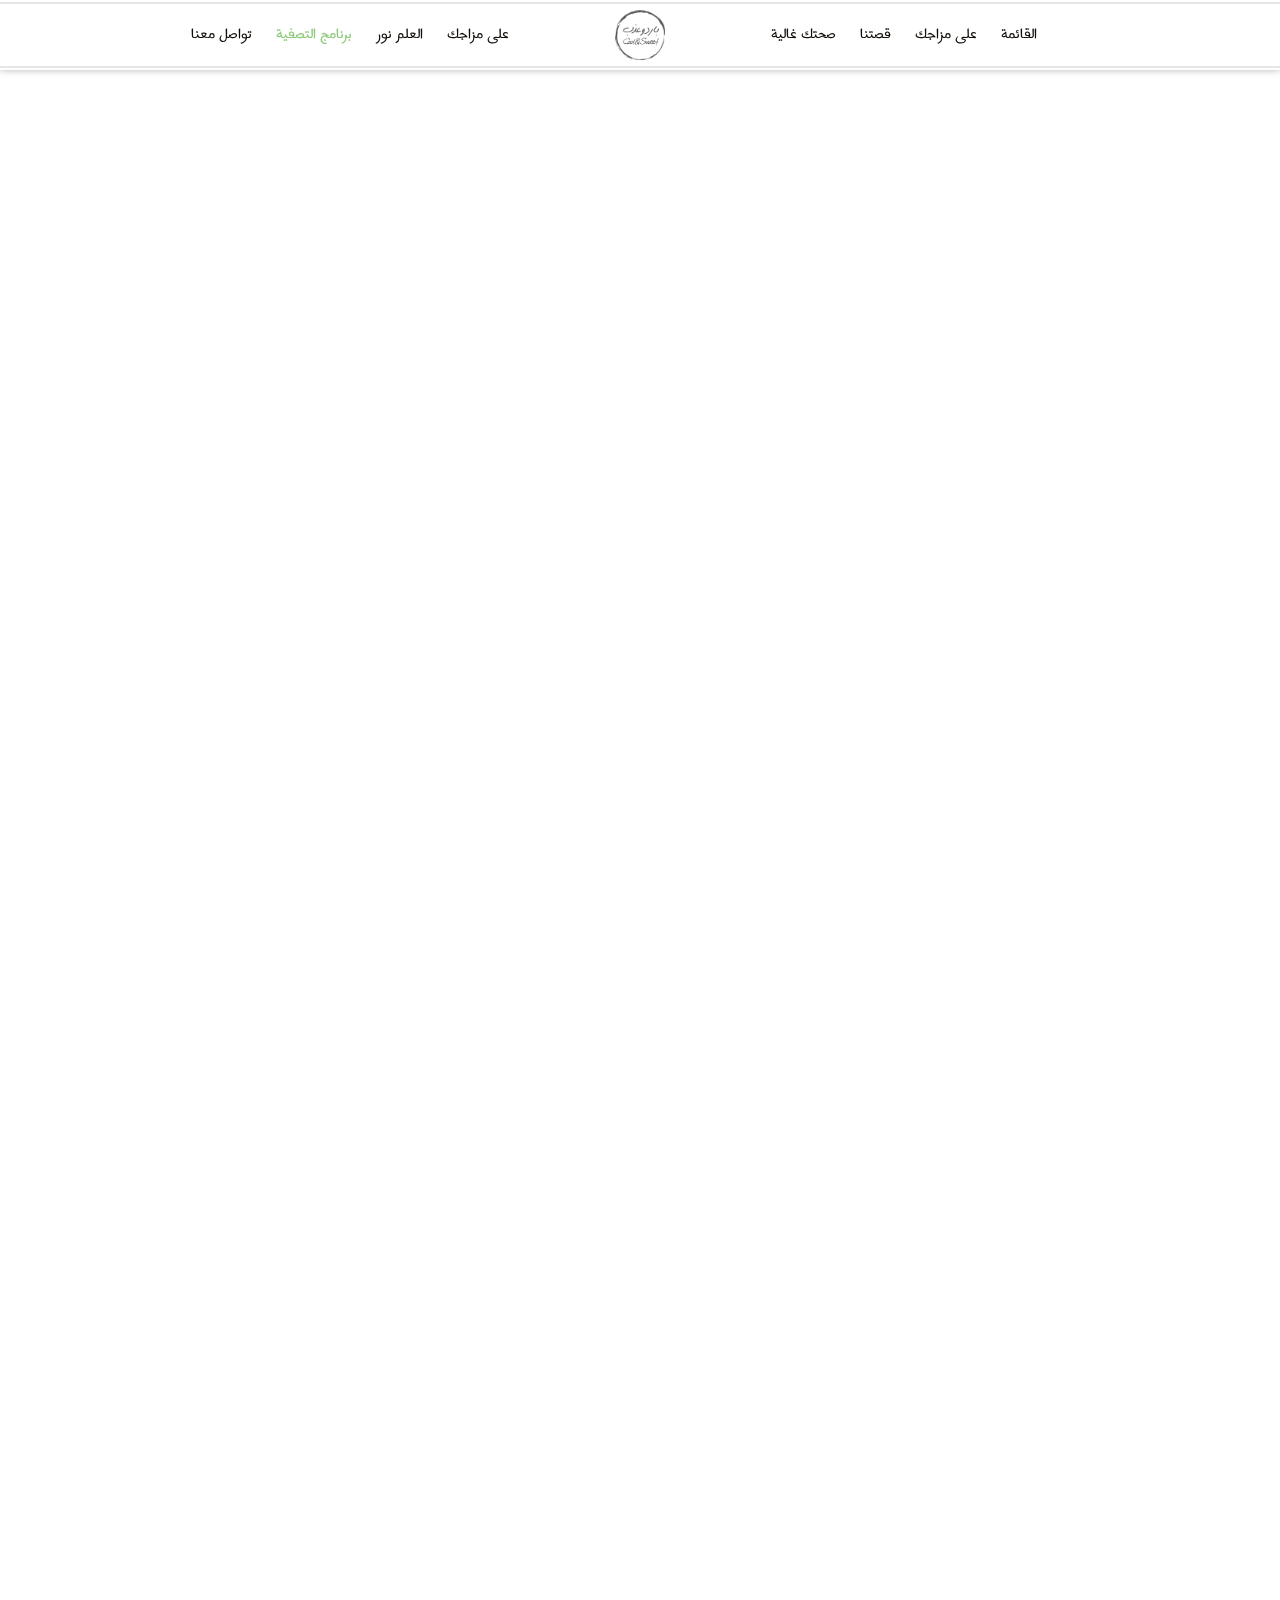
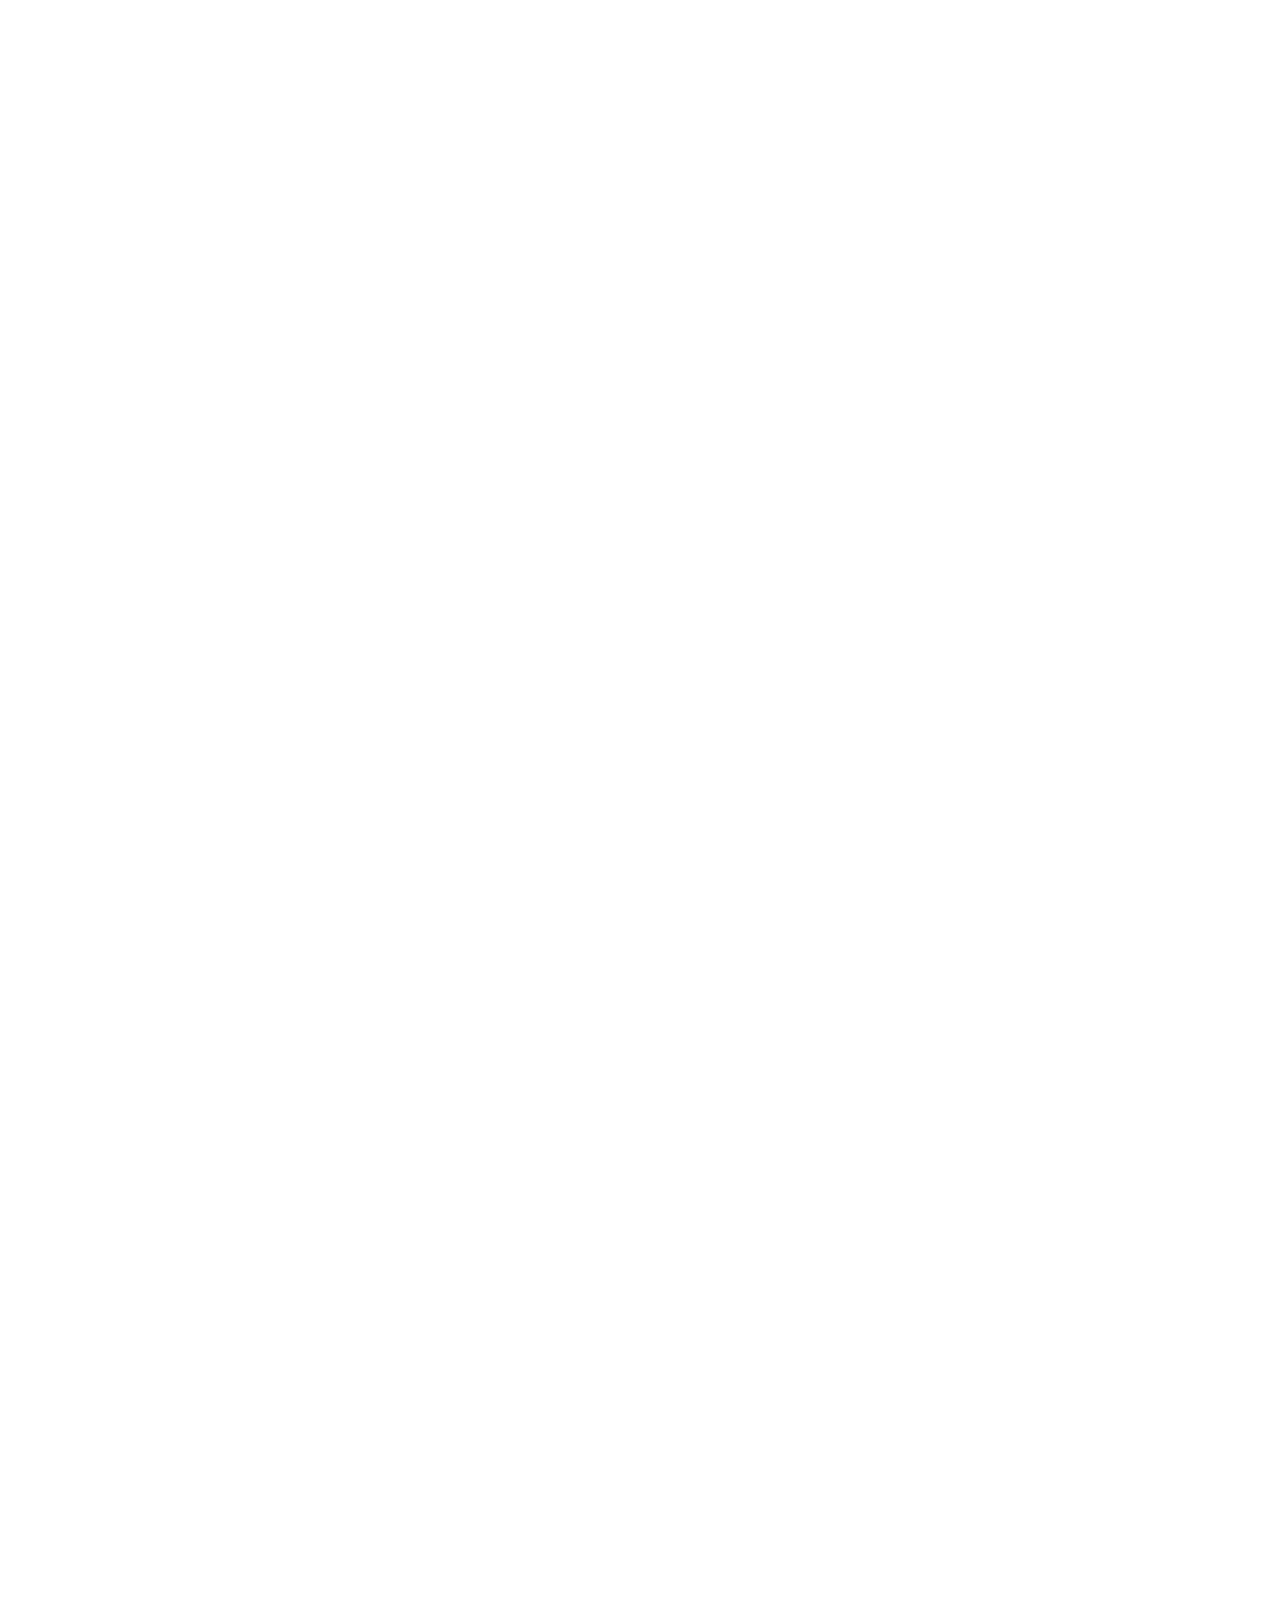
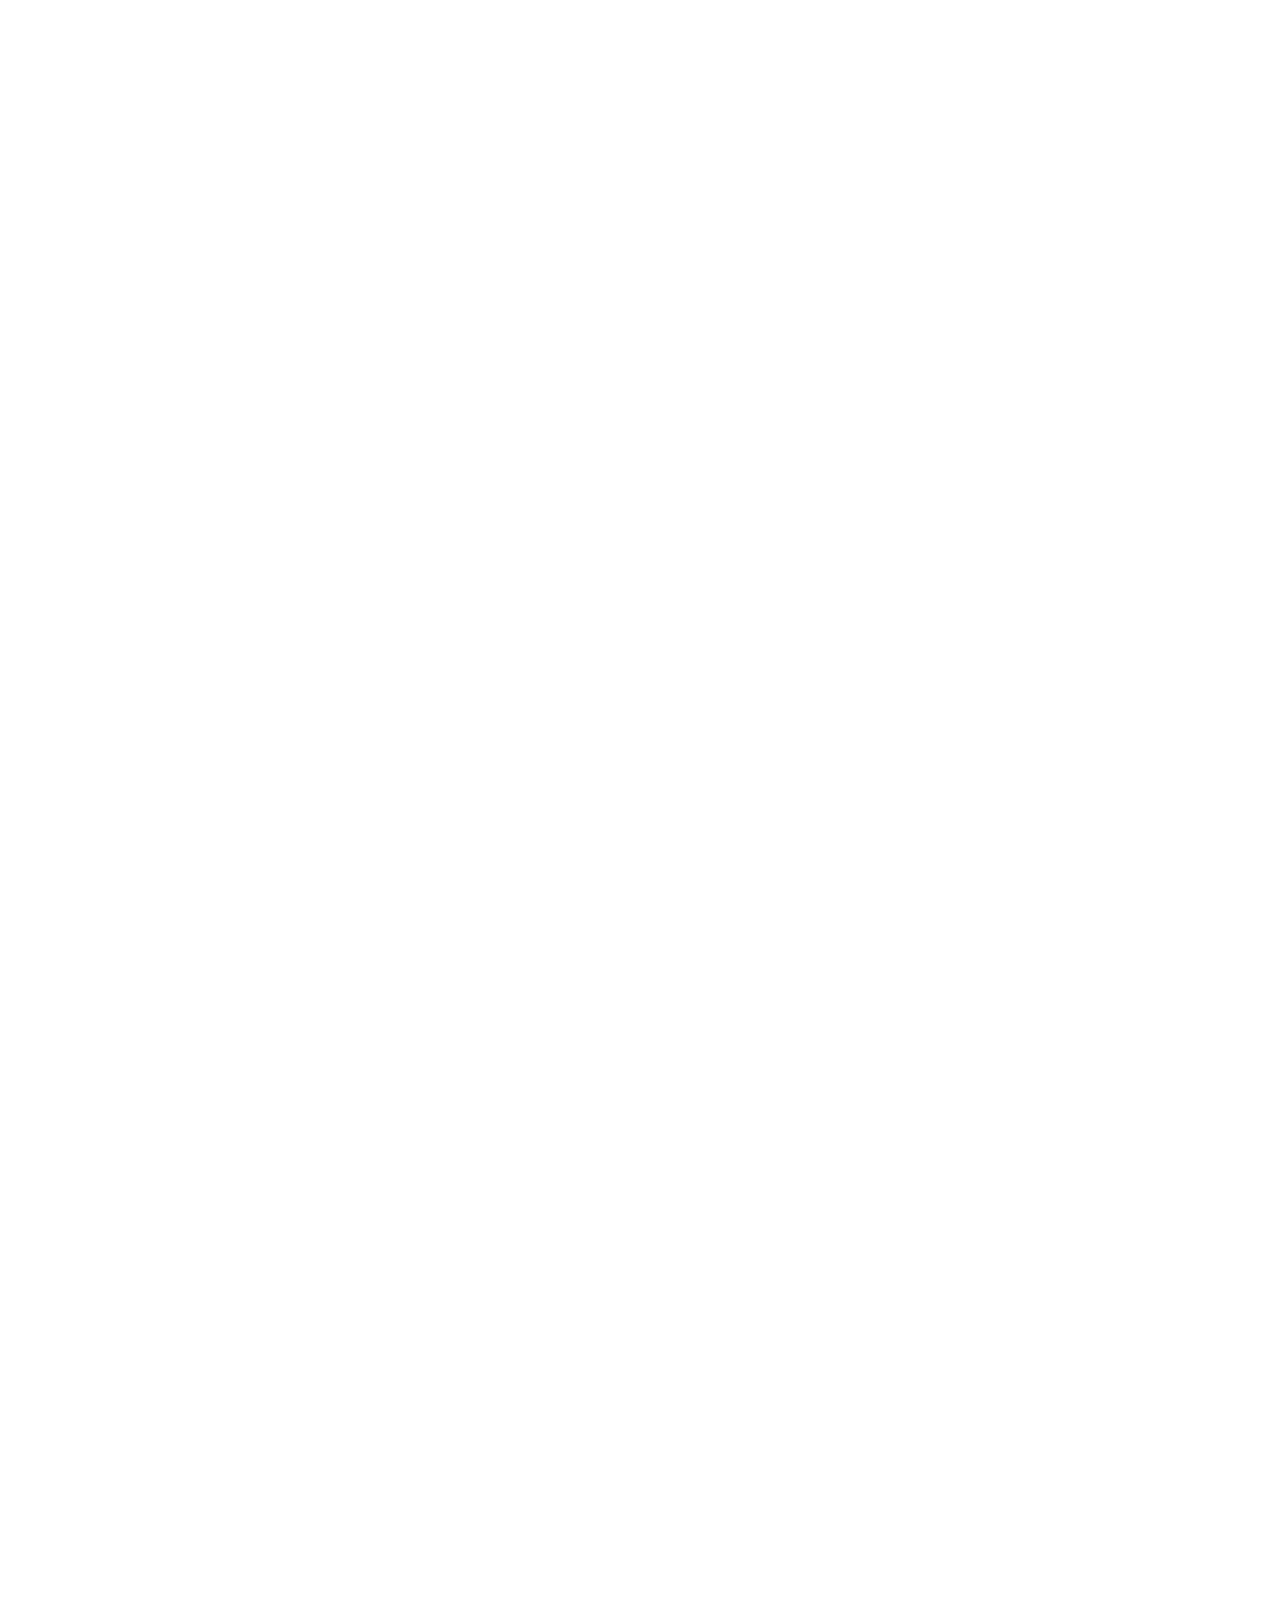
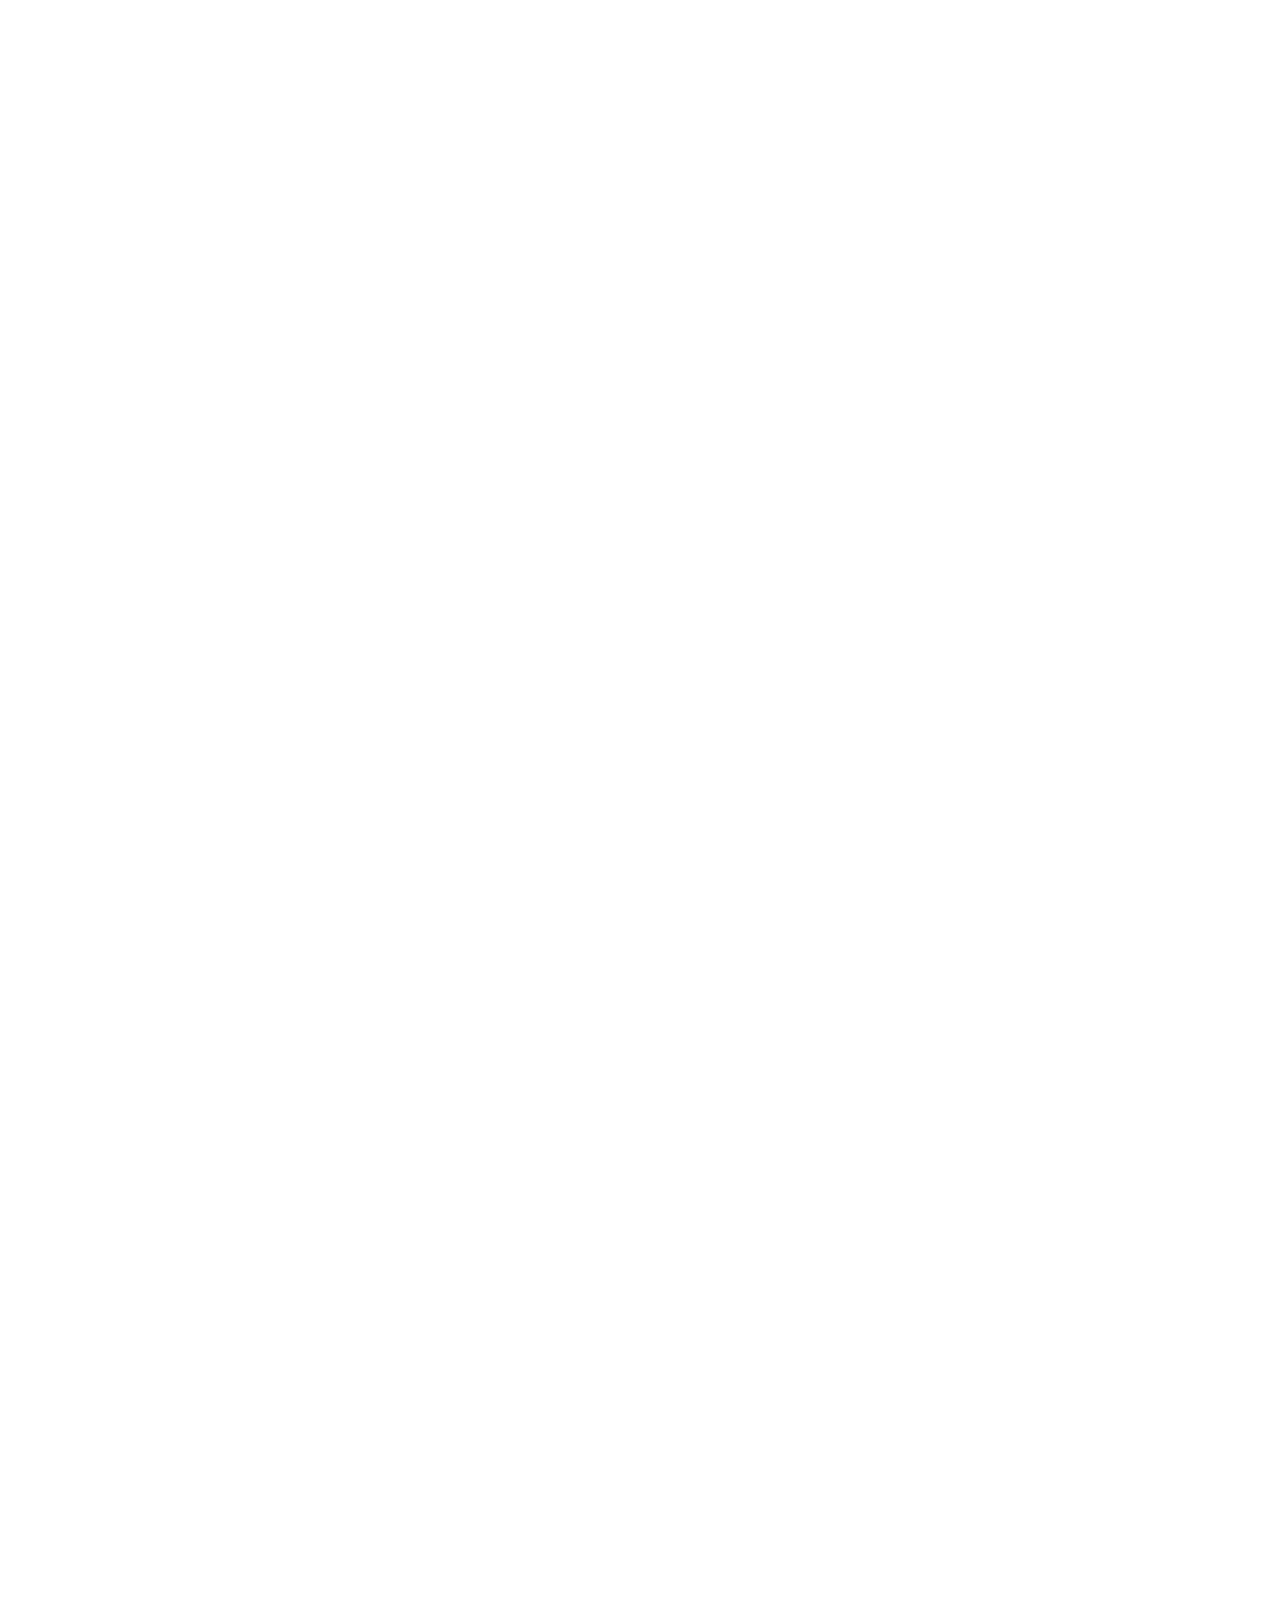
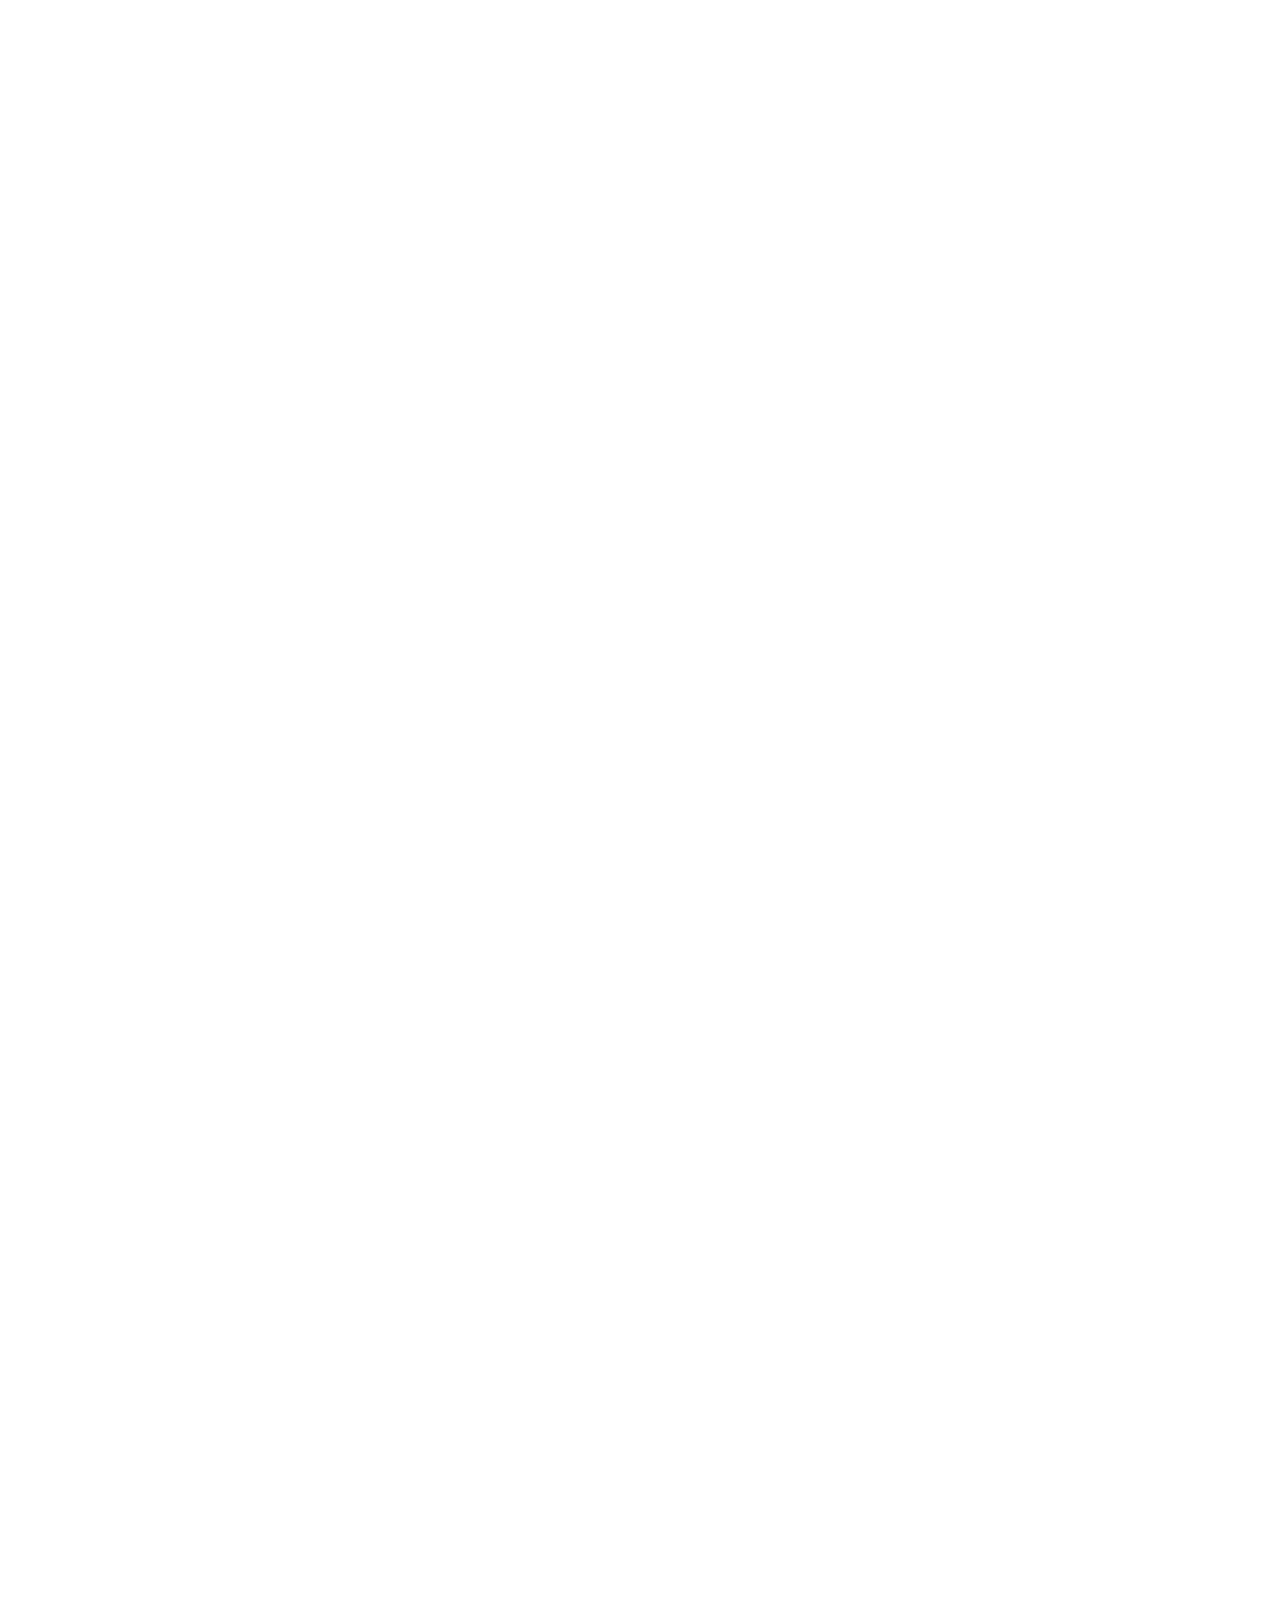
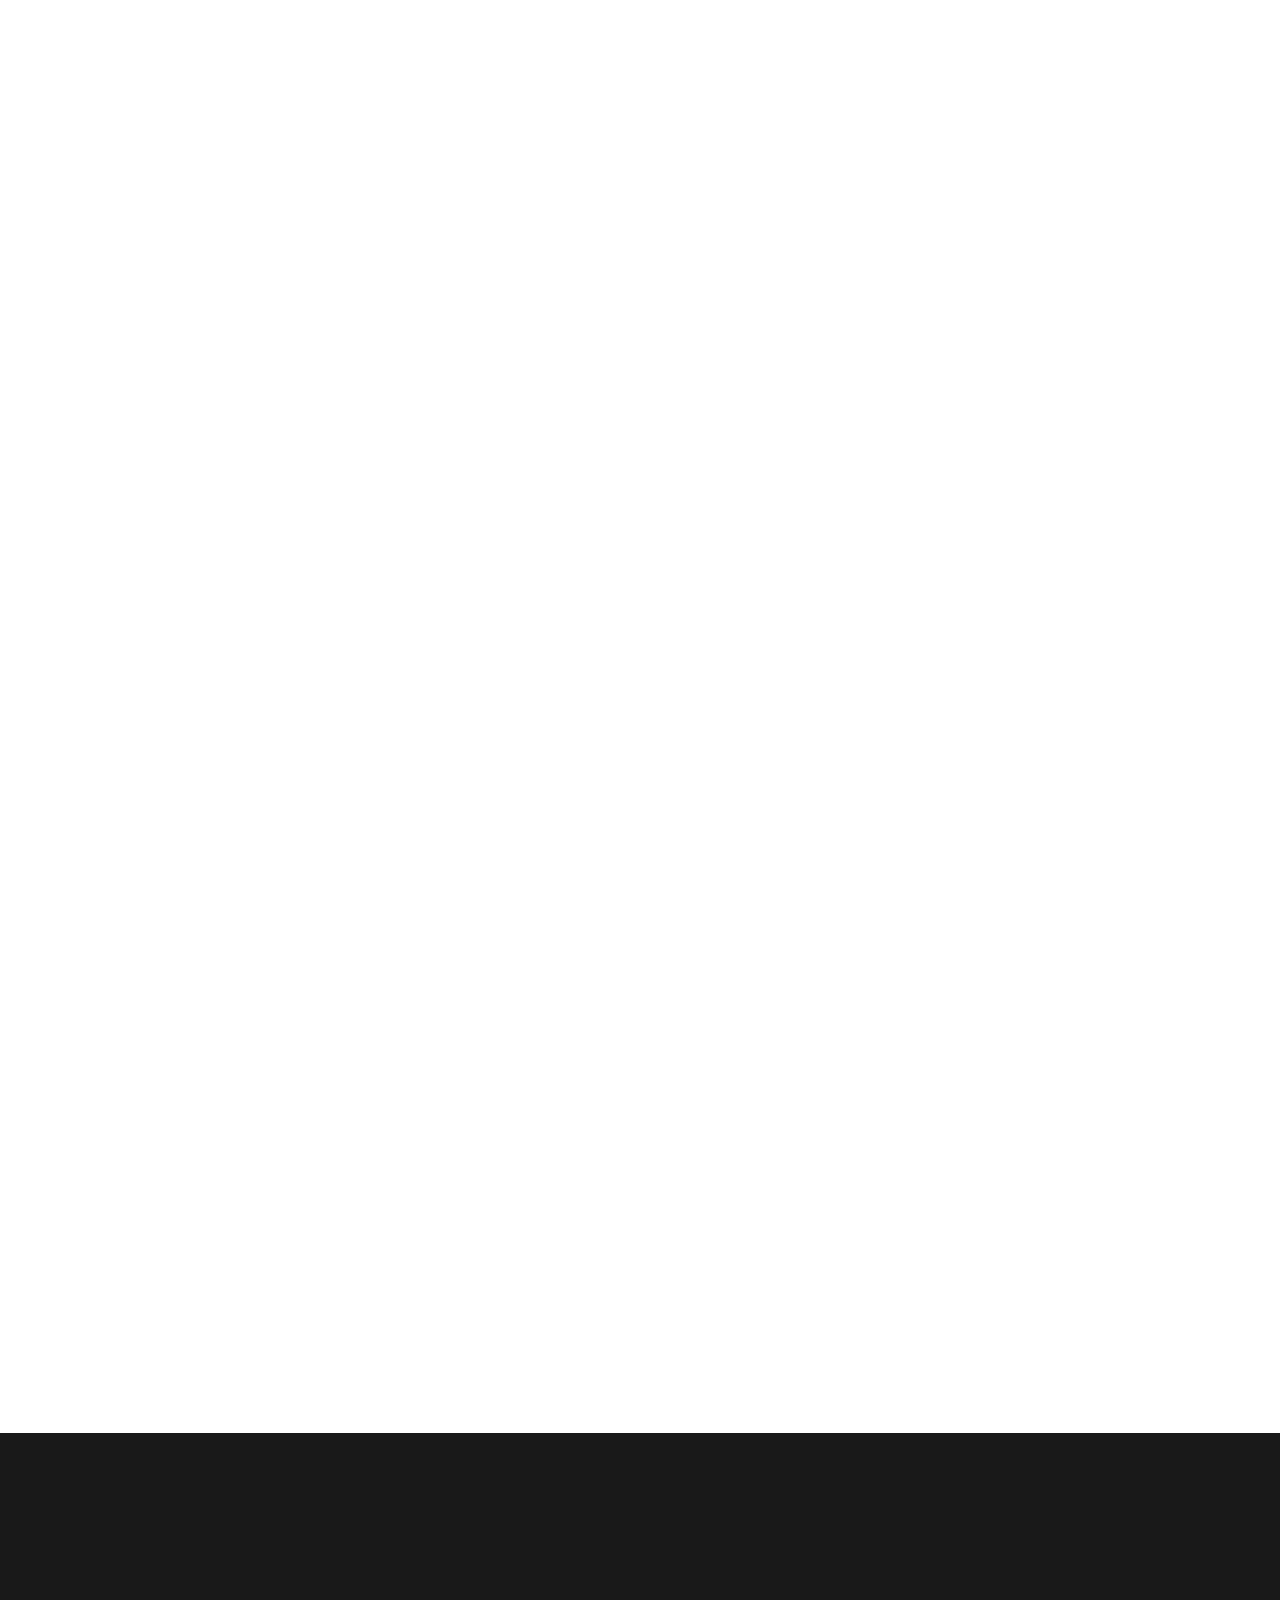
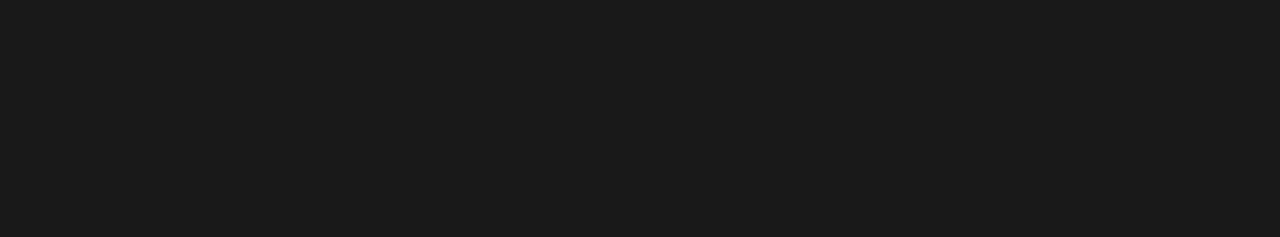
<file: detox.html>
<!DOCTYPE html>
<!--[if lt IE 7]>      <html class="no-js lt-ie9 lt-ie8 lt-ie7"> <![endif]-->
<!--[if IE 7]>         <html class="no-js lt-ie9 lt-ie8"> <![endif]-->
<!--[if IE 8]>         <html class="no-js lt-ie9"> <![endif]-->
<!--[if gt IE 8]><!--> <html class="no-js"> <!--<![endif]-->
	<head>
	<meta charset="utf-8">
	<meta http-equiv="X-UA-Compatible" content="IE=edge">
	<title>برنامج التصفية Detox</title>
	<meta name="viewport" content="width=device-width, initial-scale=1">
	<meta name="description" content="Free HTML5 Template by FREEHTML5.CO" />
	<meta name="keywords" content="free html5, free template, free bootstrap, html5, css3, mobile first, responsive" />
	<meta name="author" content="FREEHTML5.CO" />

  <!-- 
	//////////////////////////////////////////////////////

	FREE HTML5 TEMPLATE 
	DESIGNED & DEVELOPED by FREEHTML5.CO
		
	Website: 		http://freehtml5.co/
	Email: 			info@freehtml5.co
	Twitter: 		http://twitter.com/fh5co
	Facebook: 		https://www.facebook.com/fh5co

	//////////////////////////////////////////////////////
	 -->

  	<!-- Facebook and Twitter integration -->
	<meta property="og:title" content=""/>
	<meta property="og:image" content=""/>
	<meta property="og:url" content=""/>
	<meta property="og:site_name" content=""/>
	<meta property="og:description" content=""/>
	<meta name="twitter:title" content="" />
	<meta name="twitter:image" content="" />
	<meta name="twitter:url" content="" />
	<meta name="twitter:card" content="" />

	<!-- Place favicon.ico and apple-touch-icon.png in the root directory -->
	<link rel="shortcut icon" href="favicon.ico">

	<link href='https://fonts.googleapis.com/css?family=Playfair+Display:400,700,400italic,700italic|Merriweather:300,400italic,300italic,400,700italic' rel='stylesheet' type='text/css'>
	
	<!-- Animate.css -->
	<link rel="stylesheet" href="css/animate.css">
	<!-- Icomoon Icon Fonts-->
	<link rel="stylesheet" href="css/icomoon.css">
	<!-- Simple Line Icons -->
	<link rel="stylesheet" href="css/simple-line-icons.css">
	<!-- Datetimepicker -->
	<link rel="stylesheet" href="css/bootstrap-datetimepicker.min.css">
	<!-- Flexslider -->
	<link rel="stylesheet" href="css/flexslider.css">
	<!-- Bootstrap  -->
	<link rel="stylesheet" href="css/bootstrap.css">
	<link rel="stylesheet" href="css/bootstrap-rtl.css">

	<link rel="stylesheet" href="css/mystyle.css">
		
	<link href="https://fonts.googleapis.com/css?family=Harmattan" rel="stylesheet">
		
	<style>
		.fh5co-menus .fh5co-food-menu h2.fh5co-drinks:before {
			
		}
		
		.fh5co-menus .fh5co-food-menu h2.fh5co-drinks {
			color: #8cca7b;
		}
		
	</style>


	<!-- Modernizr JS -->
	<script src="js/modernizr-2.6.2.min.js"></script>
	<!-- FOR IE9 below -->
	<!--[if lt IE 9]>
	<script src="js/respond.min.js"></script>
	<![endif]-->

	</head>
	<body dir="rtl">

	<div id="fh5co-container">
		
		<div class="js-sticky">
			<div class="fh5co-main-nav">
				<div class="container-fluid">
					<div class="fh5co-menu-1">
						<a href="index.html">القائمة</a>
						<a href="#">على مزاجك</a>
						<a href="features.html">قصتنا</a>
						<a href="#">صحتك غالية</a>
					</div>
					<div class="fh5co-logo">
						<a href="index.html"><img width="50" src="images/logo.png"></a>
					</div>
					<div class="fh5co-menu-2">
						<a href="#">على مزاجك</a>
						<a href="#">العلم نور</a>
						<a href="detox.html" class="active">برنامج التصفية</a>
						<a href="#">تواصل معنا</a>
					</div>
				</div>
			</div>
		</div>
		
		<div class="fh5co-menus">
			<div class="container">
				<div class="row text-center fh5co-heading row-padded">
					<div class="col-md-8 col-md-offset-2">
						<h2 class="heading to-animate">برنامج التصفية Detox</h2>
						<h3 class="to-animate">البرنامج الصحي الغذائي الذي يساعد الجسم على التخلص من السموم الفضلات!</h3>
					</div>
				</div>
				<div class="row row-padded">
					<div class="col-md-12">
						<div class="fh5co-food-menu to-animate-2">
							<h2>مقدمة عن برنامج التصفية</h2>
							<p>وهذه النقطة نحن نتميز بها والحمد لله عن غيرنا فأكثر المحلات إن لم يكانتشر في الآونة الأخيرة عند الغرب برنامج يطلق عليه Detox أو Cleanse
							ويقصد به تخلص الجسم وتصفيته من السموم والفضلات فاخترنا أن
							نسميه اختصارا برنامج التصفية; لأنه يصفي الجسم وينقيه و يخلصه من
							السموم والفضلات, قد يقول قائل من أين جاءت هذه السموم والفضلات
							وهل هناك إنسان عاقل يتناول السموم عمدا؟
							الجواب أن كثيرا من الناس يتناول السموم من حيث يشعر أو لا يشعر و من
							هذه السموم التدخين, فهو يعتبر سم قاتل يقتلك ببطء, فقد أجمع الأطباء
							والعلماء أنه سبب رئيسي من أسباب سرطان الرئة أيضا الخمر والعياذ بالله
							يعتبر سم قاتل, ولا شك أن الله تعالى قد حرم على عباده شرب الخمر ولكن
							بعض المسلمين يشربه وللأسف, أيضا السكر بأنواعه ضار, حيث يرى بعض
							العلماء والمختصين أن السكر يغذي الخلايا السرطانية وأن معظم الأمراض
							من الممكن أن تتقى بترك السكر ويجمع العلماء على أن الإكثار من السكر
							يعتبر مضرا بالصحة هذه فقط بعض الأمثلة اقتصرنا عليها خوفا من
							الإطالة.</p>
						</div>
					</div>
				</div>
				<div class="row row-padded">
					<div class="col-md-12">
						<div class="fh5co-food-menu to-animate-2">
							<h2>أليس الجسم بقادر على أن يتخلص من السموم و الفضلات بذاته؟</h2>
							<p>الأصل أن الجسم منحه الله القدرة على التخلص من السموم والفضلات
							بذاته ولكن إذا أكثر الإنسان من الأكل والشرب غير الصحي والعادات السئية
							في أكله وشربه تصبح عملية التخلص أصعب وأبطئ.</p>
						</div>
					</div>
				</div>
				<div class="row row-padded">
					<div class="col-md-12">
						<div class="fh5co-food-menu to-animate-2">
							<h2>ما هي طريقة برنامج التصفية في بارد وعذب ؟</h2>
							<p>هناك طرق كثيرة للتصفية وطريقتنا ليست هي الوحيدة ولا نزعم أنها أفضل
							طريقة ولكننا نعتقد أنها طريقة مناسبة وصحية ومفيدة من خلال تجاربنا
							وبحثنا في الموضوع.وطريقتنا تعتمد باختصار على شرب كميات كبيرة من العصيرات الصحية
							المفيدة المليئة بالخضار وبعض الفواكه فقد حاولنا أن نقلل من الفواكه
							لتقليل السكر والسعرات الحرارية قدر الإمكان و أن نكثر من الخضار لأن
							فوائدها أعظم وأكثر وسعراتها قليلة والسكر الموجود فيها أقل وكذلك شرب
							كميات كبيرة من الماء وترك الأكل بالكلية والاقتصار على شرب الماء
							والعصيرات المفيدة.</p>
						</div>
					</div>
				</div>
				<div class="row row-padded">
					<div class="col-md-12">
						<div class="fh5co-food-menu to-animate-2">
							<h2>من الذي يحتاج إلى برنامج التصفية ؟</h2>
							<p>هناك اعتقاد شائع عند كثير من الناس أن برنامج التصفية خاص بمن أراد أن
							يخفف وزنه وهذا اعتقاد خاطئ بلا شك, وإن كان يساعد على تخفيف الوزن
							بسرعة فهذا ليس الغرض الأساسي والوحيد منه فله فوائد آخرى كثيرة.ت
							أولها وأهمها مساعدة الجسم على التخلص من السموم والفضلات, ثانيا
							تعويد النفس على عادات صحية مثل الإكثار من تناول الفواكه والخضار
							وتجنب الطعام غير الصحي وله فوائد آخرى كثيرة سيأتي ذكرها لاحقا.ن
							فبرنامج التصفية يحتاجه أغلب الناس لأن هدفه الأساسي تصفية الجسم من
							السموم و الفضلات التي تعيق الإنسان عن القيام بمهامه بقوة ونشاط
							وحيوية لأن أغلب الناس اليوم لديهم عادات غير صحيه كالتدخين, تناول السكر
							المضاف، شرب مشروبات الطاقة والمشروبات الغازية،الإكثار من اللحوم،
							تناول الأكل المعالج، الإكثار من الأكل والشرب بشكل عام حتى لو كان الأكل
							في أصله صحيا.م
							اما إن كان طعامك صحيا مئة بالمئة فأنت إذا لا تحتاج لبرنامج التصفية
							ونهنئك على اهمتامك بصحتك وعافيتك.</p>
						</div>
					</div>
				</div>
				<div class="row row-padded">
					<div class="col-md-12">
						<div class="fh5co-food-menu to-animate-2">
							<h2>هل برنامج التصفية يناسب جميع الناس ؟</h2>
							<p>لاشك أن الإكثار من تناول الفواكه والخضار أمر صحي و مفيد لجميع الناس
							وهذا أمر لا خلاف فيه بين العلماء ولكن ترك الأكل بالكلية لمدة معينة
							والاقتصار على شرب السوائل قد يضر بعض الفئات من الناس و هم:ط
							١) الحامل والمرضع فهم يحتاجون إلى الأكل والشرب وترك الطعام قد
							يضرهم فلا يناسبهم برنامج التصفية ولكننا ننصحهم بالإكثار من تناول
							الفواكه والخضار.م
							٢) من كان وزنه أقل من الطبيعي بكثير.م
							٣) المرضى الذين منعهم الطبيب من الصيام من الأكل.م
							٤) من كان يتناول أدوية فعليه استشارة الطبيب القوي الأمين قبل
							الاشتراك.</p>
						</div>
					</div>
				</div>
				<div class="row row-padded">
					<div class="col-md-12">
						<div class="fh5co-food-menu to-animate-2">
							<h2>كم مدة البرنامج؟</h2>
							<p>في الأصل هو أربعة أيام ولكنك تستطيع جعله ثمانية أيام أو أكثر وذلك
							بتكراره ولكننا لا ننصح بالاستمرار عليه أكثر من خمسة عشر يوما دون استشارة
							الطبيب القوي الأمين أو أن يكون تحت إشرافه و مراجعته.</p>
						</div>
					</div>
				</div>
				<div class="row row-padded">
					<div class="col-md-12">
						<div class="fh5co-food-menu to-animate-2">
							<h2>فوائد الإكثار من الفواكه والخضار عموما:</h2>
							<p>فوائد أكل الفواكه والخضار وشربها وجعلها جزءا رئيسيا من برنامجك الغذائي
							كثيرة جدا لا يمكن حصرها وبإمكان الإنسان أن يؤلف كتبا و مجلدات في
							الموضوع ولا يستقصي فوائدها وكل يوم يكتشف العلماء فوائد جديدة
							للفاكهة الفلانية والخضرة الفلانية, فسبحان من أودع في هذه الفواكه
							والخضار كل هذه الفوائد العظيمة ويا يا حسرة على من فوت على نفسه كل
							هذه الفوائد والخيرات وفي الحقيقة لا داعي لأن نذكر شيئا منها حتى لا
							يطول الكلام ولأن هذا أمر بديهي لا يحتاج إلى برهان فكل العقلاء يجمعون
							على أن لها فوائد عظيمة وكثيرة ولمعرفتها أو شيء منها فيرجى الرجوع إلى
							كتب الثقات ومواقع معتمدة على الانترنت</p>
						</div>
					</div>
				</div>
				<div class="row row-padded">
					<div class="col-md-12">
						<div class="fh5co-food-menu to-animate-2">
							<h2>فوائد برنامج التصفية المرجوه (بإذن الله):</h2>
							<ul>
								<li>تصفية الجسم من السموم و الفضلات.</li>
								<li>راحة المعدة وسهولة الهضم.</li>
								<li>راحة في النوم و سهولة النوم العميق.</li>
								<li>تصفية وتحسين البشرة.</li>
								<li>يزيد النشاط والقوة.</li>
								<li>يقوي مناعة الجسم.</li>
								<li>خفة في الجسم.</li>
								<li>تخفيف الوزن.</li>
								<li>صفاء الذهن.</li>
							</ul>
							<u>*جمعت هذه الفوائد عن طريق التجربة وكلام بعض الخبراء*</u>
							<p>يوجد خلاف بين العلماء في ثبوت بعض هذه الفوائد ونحن نقول لنفرض أن
							كلام الطرف الثاني صحيح وأن بعض هذه الفوائد لم تثبت علميا ولكن هناك
							أمر يتفق عليه الجميع وهو أن الإكثار من تناول الفواكه والخضار أمر صحي جدا
							وهذا بإجماع العلماء ولا يختلف فيه اثنان فكيف إذا صار كل غذاءك مكون من
							فواكه وخضار بنسبة مئة بالمئة كيف هذا لا يكون مفيدا وصحيا للجسم؟
							هذا رأينا في الموضوع والله تعالى أعلم بالصواب ونحن نحث القارئ الكريم
							على أن يبحث بنفسه وأن يقرأ في الموضوع أكثر فالعلم نور والحمد لله رب
							العالمين.</p>
						</div>
					</div>
				</div>
				<div class="row row-padded">
					<div class="col-md-12">
						<div class="fh5co-food-menu to-animate-2">
							<h2>البرنامج بالتفصيل:</h2>
							<p>لدينا ثلاثة برامج:</p>
						</div>
					</div>
				</div>
				<div class="row row-padded">
					<div class="col-md-12">
						<div class="fh5co-food-menu to-animate-2">
							<h2>١) البرنامج الكافي:</h2>
							<p>برنامج يقتصر فيه على شرب ٣ لتر من العصيرات الصحية يوميا وهو عبارة عن
							الوجبات الثلاثة المعهودة: الفطور،الغداء،العشاء, ١لتر لكل وجبة وهذا
							البرنامج هو الأنسب في نظرنا فأكثر الناس يكفيهم شرب ٣ لتر من العصير
							يوميا وإن كنت تشعر أن ٣ لتر من العصير لا تكفيك فلك أن تجرب البرنامج
							الكامل.</p>
						</div>
					</div>
				</div>
				<div class="row row-padded">
					<div class="col-md-12">
						<div class="fh5co-food-menu to-animate-2">
							<h2>٢) البرنامج الكامل:</h2>
							<p>3 لتر من العصيرات الصحيه للوجبات الثلاثة المعهودة وعصير رابع يشرب بين
							الوجبات إذا شعرت بالجوع وكذلك يضاف إليه حبة من جوز الهند لشرب ماءها
							يوميا ففوائد ماء جوز الهند كثيره</p>
						</div>
					</div>
				</div>
				<div class="row row-padded">
					<div class="col-md-12">
						<div class="fh5co-food-menu to-animate-2">
							<h2>٣) البرنامج الجامع:</h2>
							<p>البرنامجين السابقين هما الأصل وعليهما تجاربنا ولكن هناك برنامج ثالث لمن
							لا يطيق ترك الطعام بالكلية أو لا يريد لأي سبب من الأسباب فله أن يجرب
							البرنامج الجامع وهو أن يجمع بين الأكل والشرب علما بأن بعض فوائد البرنامج
							قد تقل أو لا تحصل فنصيحتنا أن تجرب (البرنامج الكافي) أولا فإن لم تستطع
							فجرب البرنامج الجامع وقد سمي بالجامع لأنك تجمع فيه بين الأكل والشرب
							ونقصد بالأكل الفواكه والخضار فقط ويمنع تماما أكل أي شيء آخر ونفضل
							أن تكون الفواكه و الخضار طازجة غير مطبوخة ولك أن تأكل ما تشتهي من
							الفواكه والخضار ولكن ننصح قبل النوم بثلاث ساعات أن تقتصر على
							السوائل الماء والعصيرات الطبيعية.ب
							والفوائد التي قد تقل راحة المعدة وذلك لأن طريقة تعامل الجسم مع
							السوائل غير طريقة هضم الأكل فأنت لما تترك الأكل بالكلية ولا تتناول إلا
							سوائل صحية فالمعدة ترتاح تماما وكذلك الراحة في النوم قد تقل بسبب
							الجمع بين الأكل والشرب فالجسم ينام ويرتاح راحة كاملة إذا كان لا يتناول إلا
							السوائل والله تعالى أعلم بالصواب.م ٤
							تنبيه مهم أكدنا فيما مضى على عدم تناول إلا الفواكه والخضار وبعض
							الناس يضع صلصة أو مزيج من المتبلات مع السلطة ويظن أنها صحية, و
							أحب أن أنبه أن بعض المختصين ذكر أن أكثر متبلات السلطة التي تباع في
							السوق غير صحية ولا ينبغي استخدامها أثناء البرنامج ولا في غيره وحاول أن
							تأكل السلطة بدونها فإن لم تستطع فاصنعها في البيت من مكونات طبيعية
							مثل الليمون وزيت الزيتون ونحوهما.
							كما سبق كل ما شئت من الفواكه والخضار وحاول أن تركز في الليل على الخضار أكثر من الفواكه لأنها تحمل سعرات حرارية أقل واترك الأكل قبل النوم بثلاث أو أربع ساعات ونحن لن نبيعك الأكل فهو لا يدخل في البرنامج ولكن
							لك أن تشتري سلطة فواكه أو جفنة سموذي من بارد وعذب في أي وقت
							ولك أن توزع برنامج الأكل والشرب كما تحب مع العمل بنصائحنا التي ذكرناها
							والتي سنذكرها.</p>
							<b>الخلاصة</b>
							<p>أن البرامج يقتصر فيها على شرب الماء والعصيرات الطبيعية وماء جوز الهند
							والشاي الخالي من الكافيين ويمنع الأكل تماما إلا في البرنامج الجامع
							فيسمح فيه بأكل الفواكه والخضار الطازجة والحمد لله رب العالمين.</p>
						</div>
					</div>
				</div>
				<div class="row row-padded">
					<div class="col-md-12">
						<div class="fh5co-food-menu to-animate-2">
							<h2>نصائح قبل بداية البرنامج:</h2>
							<p>- ننصح بالاهتمام بالطعام الصحي والتقليل من أكل اللحوم قبل بداية
								البرنامج بأسبوع.</p>
							<p>- ننصح بالاقتصار على أكل الفواكه والخضار وتجنب المأكولات الأخرى قبل
								البدء بالبرنامج بيوم أو يومين.</p>
							<p>- ننصح بالابتعاد عن تناول الأكل الدسم خاصة في آخر وجبة قبل البرنامج
							فهذا خطأ كبير نحذر منه، أفضل شيء أن تأكل وجبة خفيفة مثل سلطة
							فواكه أو سلطة خضار.</p>
						</div>
					</div>
				</div>
				<div class="row row-padded">
					<div class="col-md-12">
						<div class="fh5co-food-menu to-animate-2">
							<h2>نصائح أثناء البرنامج:</h2>
							<p>- من الطبيعي جدا أن يشعر الإنسان بتعب وضعف أو صداع يسير خاصة
في أول يوم وإذا حصل ذلك فننصح بشرب ماء جوز الهند.</p>
							<p>- لا تستغرب ولا تخف من كثرة الذهاب إلى الحمام لاسيما في أول الأيام
فهذا أمر طبيعي وهو مهم في عملية التصفية.</p>
							<p>- ينبغي أن يكثر الإنسان من شرب الماء في فترة البرنامج وأن يشرب بين ٢
لتر إلى ٣ لتر يوميا أو أكثر حسب وزنه وعوامل أخرى مثل الرياضة وغيرها.</p>
							<p>- ننصح أن يبتعد الإنسان عن شرب الشاي والقهوة في فترة البرنامج ولا
بأس بتناول أنواع الشاي التي لا تحتوي على كافيين مثل شاي الأعشاب
والبابونج.</p>
							<p>- إذا شعر الإنسان بتعب شديد أو دوخة أو بأعراض جانبية قوية فعليه أن
يتوقف عن البرنامج فورا.</p>
							<p>- ننصح أن يشرب الإنسان يوميا بين ٢ لتر إلى ٣٫٦ لتر من العصيرات وله أن
يزيد عن ذلك بشرط أن يكون أن يكون الغالب على عصيراته الخضار لا
الفواكه فالعصيرات تكون مكونه من ٨٠ ٪ من الخضار و ٢٠ ٪ من الفواكه.</p>
							<p>- ننصح أن يشرب الإنسان على الريق يوميا ماء ساخن مع ليمون وزنجبيل
٢٥٠ مل على الأقل</p>
							<p>- ننصح بشرب كأس عصير ٥٠٠ مل كل ساعتين أو ثلاث ونحذر من ترك
السوائل لمدة طويلة حتى لا يتعب الإنسان ويجوع.</p>
						</div>
					</div>
				</div>
				<div class="row row-padded">
					<div class="col-md-12">
						<div class="fh5co-food-menu to-animate-2">
							<h2>نصائح بعد نهاية البرنامج:</h2>
							<p>بعد الانتهاء من البرنامج ننصح أن يبدأ الإنسان بأكل الفواكه والخضار التي
							يسهل هضمها مثل البطيخ والشمام وغيره والأفضل أن يقتصر في أول
							يوم أو يومين بعد انتهاء البرنامج على الفواكه والخضار وأن يبتعد عن
							المأكولات الدسمة والثقيلة التي يعسر هضمها.</p>
							<p>و أخيرا أحب أن أهنئك على إنجازك الكبير واهتمامك بصحتك وبعد انتهاءك من
							برنامج التصفية ستشعر أنك خفيف ونشيط وفي صحة جيدة إن شاء الله فلا
							تهدم إنجازك وجهدك وتعبك بالرجوع إلى عاداتك السيئة القديمة, فإن كنت
							تدخن فهذه أفضل فرصة لترك التدخين و إن كنت تكثر من أكل الحلويات
							والسكر فهذه فرصتك لترك السكر أو التقليل منه وإن كنت تكثر من أكل
							اللحوم فهذه فرصتك للتقليل منها وإن كنت تكثر من الأكل بشكل عام بأن
							تتناول أكثر من حاجتك من السعرات الحرارية وعندك زيادة في الوزن فالآن
							فرصتك لتعديل جدول غذاءك بأن يكون برنامجك الغذائي متكاملا فيه كل ما
							يحتاج إليه الجسم من البروتينات والكربوهيدات والدهون غير المشبعة و
							الفيتامينات والعناصر المعدنية والماء والفواكه والخضار, ولا تسرف في
							الأكل والشرب قال عز وجل ((وكلوا واشربوا ولا تسرفوا إنه لا يحب
							المسرفين)) (الأعراف ٣١ )ت</p>
							<p>إن كانت عندك أي عادة سيئة قبل التصفية فالآن فرصتك لتغييرها إلى عادة
							محمودة صحية لأن الجسم تعود في هذه المدة على تناول ما ينفعه وهي
							الفواكه والخضار فهذه فرصة ممتازة لتغيير حياتنا إلى الأفضل من ناحية
							الاهتمام بالغذاء الصحي أكلا وشربا والزيادة من تناول الفواكه والخضار
							والابتعاد عما يضرنا.ت
							متعك الله بالصحة والعافية دائما وأبدا.م</p>
						</div>
					</div>
				</div>
				<div class="row row-padded">
					<div class="col-md-12">
						<div class="fh5co-food-menu to-animate-2">
							<h2>قصص نجاح:</h2>
							<p>الحمد لله رب العالمين على التمام والتيسير البرنامج لقي قبولا طيبا عند
							الناس وأغلب الذين اشتركوا فيه مدحوه و أثنوا عليه خيرا وذكروا من فوائده
							وآثاره الإيجابية وبعضهم اشتكى من صعوبته ولكن الأكثر ذكروا أنه مفيد وأنه
							كان تجربة طيبة ناجحة:</p>
							<p>يذكر أحدهم أنه استمر على البرنامج ٢٣ يوما وأنه نزل وزنه ٨ كيلو تقريبا
							ويذكر أنه كان لا يمارس الكثير من الرياضة ف
							<p>وتحكي إحداهن تجربتها مع البرنامج فتقول ”أنا بصراحة حبيت أجرب
							الديتوكس لأني كنت أحس أني مو قاعده آكل أشياء مفيده وأي رجيم أو
							نظام صحي أسويه ممكن يكون مش متكامل أو يعتمد على نوع معين من
							الأكل, فسويت الديتوكس لمدة ٨ أيام مع سلطات ونزلت كيلوين وحسيت
							براحة في الجهاز الهضمي, أظافري صارت تطول بسرعه وخف تساقط
							الشعر,كان صعب أول يومين بعدين الواحد يتعود ولكن هذا لا يعني أنه
							سهل, بكل تأكيد أعيد التجربه لو مره كل ٣ أشهر“.</p>
							<p>ويذكر أحدهم أنه بعد نهاية البرنامج عمل فحوصات والحمد لله كانت النتائج
							طيبة وأن السكر في الدم كان معتدلا وباقي الأمور كانت طيبة والحمد لله رب
							العالمين.</p>
						</div>
					</div>
				</div>
				<div class="row row-padded">
					<div class="col-md-12">
						<div class="fh5co-food-menu to-animate-2">
							<h2>جدول البرنامج الكافي والكامل</h2>
							<table class="table to-animate">
								<thead>
									<tr>
										<th scope="col">اليوم</th>
										<th scope="col">الفطور</th>
										<th scope="col">الغداء</th>
										<th scope="col">العشاء</th>
										<th scope="col">بين الوجبات <br>(خاص بالبرنامج الكامل)</th>
									</tr>
								</thead>
								<tbody>

									<tr><th scope="row">اليوم الأول</th><td>القوة والنشاط</td><td>صحي وشهي</td><td>نافع ولذيذ</td><td>عصير بارد وعذب <br>حبة واحدة من جوز الهند</td></tr>

									<tr><th scope="row">اليوم الثاني</th><td>عصير الشتاء</td><td>النضارة والحسن</td><td>الحسن والجمال</td><td>عصير بارد وحلو <br>حبة واحدة من جوز الهند</td></tr>

									<tr><th scope="row">اليوم الثالث</th><td style="color: #f84949">النظر الحاد <sup>!</sup></td><td>منور ومتهلل</td><td>ملك الكيل</td><td>عصير لذيذ ومنعش <br>حبة واحدة من جوز الهند</td></tr>

									<tr><th scope="row">اليوم الرابع</th><td>بارد هنيء</td><td>حلو طيب</td><td>راحة البال</td><td>عصير رغد وهناء <br>حبة واحدة من جوز الهند</td></tr>

								</tbody>
							</table>
							<p class="to-animate">- كل العصيرات 1 لتر</p>
							<p class="to-animate">- كل عصيرات البرنامج موجودة في قائمة العصيرات إلا <span style="color: #f84949">النظر الحاد </span> ومكوناته (جزر، تفاح، ليمون، سبانخ، خيار وخس)</p>
							<p class="to-animate">- ملاحظة: يمنع الأكل تماما في البرنامج الكامل والكافي ويقتصر على شرب الماء والعصيرات الطبيعية والشاي الخالي من الكافيين وماء جوز الهند</p>
							<p class="to-animate">- يشرب ماء جوز الهند ولا يؤكل ما بداخلها</p>
						</div>
					</div>
				</div>
				<div class="row row-padded">
					<div class="col-md-12">
						<div class="fh5co-food-menu to-animate-2">
							<h2>جدول البرنامج الجامع</h2>
							<table class="table to-animate">
								<thead>
									<tr>
										<th scope="col">اليوم</th>
										<th scope="col">الوجبة الأولى</th>
										<th scope="col">الوجبة الثانية</th>
									</tr>
								</thead>
								<tbody>

									<tr><th scope="row">اليوم الأول</th><td>القوة والنشاط</td><td>صحي وشهي</td></tr>
									<tr><th scope="row">اليوم الثاني</th><td>نافع ولذيذ</td><td>عصير الشتاء</td></tr>
									<tr><th scope="row">اليوم الثالث</th><td>النضارة والحسن</td><td>الحسن والجمال</td></tr>
									<tr><th scope="row">اليوم الرابع</th><td>النظر الحاد</td><td>منور ومتهلل</td></tr>
									<tr><th scope="row">اليوم الخامس</th><td>ملك الكيل</td><td>بارد هنيء</td></tr>
									<tr><th scope="row">اليوم السادس</th><td>حلو طيب</td><td>راحة البال</td></tr>

								</tbody>
							</table>
							<p class="to-animate">- كل ما تشتهي من الفواكه والخضار واترك الأكل قبل النوم بثلاث ساعات</p>
						</div>
					</div>
				</div>
				<div class="row row-padded">
					<div class="col-md-12">
						<div class="fh5co-food-menu to-animate-2">
							<h2>جداول البرامج والأسعار</h2>
							<table class="table to-animate">
								<thead>
									<tr>
										<th scope="col">الرنامج</th>
										<th scope="col">يوميا</th>
										<th scope="col">المحتوى</th>
										<th scope="col">المدة</th>
										<th scope="col">السعر</th>
										<th scope="col">ملاحظات</th>
									</tr>
								</thead>
								<tbody>

									<tr><th scope="row">الكافي</th><td>3 لتر</td><td>12 لتر</td><td>4 أيام</td><td>360 ريال</td><td>يمنع الأكل ويقتصر على شرب العصيرات الطبيعية والماء والشوائل المفيدة</td></tr>
									<tr><th scope="row">الكامل</th><td>4 لتر مع حبة من جوز الهند</td><td>16 لتر مع 4 حبات من جوز الهند</td><td>4 أيام</td><td>533 ريال</td><td>يمنع الأكل ويقتصر على شرب العصيرات الطبيعية والماء والشوائل المفيدة</td></tr>
									<tr><th scope="row">الجامع</th><td>2 لتر</td><td>12 لتر</td><td>6 أيام</td><td>360 ريال</td><td>يسمح بتناول الفواكه والخضار والعصيرات الطبيعية</td></tr>
								</tbody>
							</table>
							<p class="to-animate">- لدينا خصم 10% لكل الطلبات فوق 200 ريال وبرنامج التصفية يخضع للخصم إذا دفع المبلغ كاملا في دفعة واحدة</p>
						</div>
					</div>
				</div>
				<div class="row row-padded">
					<div class="col-md-12">
						<div class="fh5co-food-menu to-animate-2">
							<p class="to-animate">نشكركم على تجربة البرنامج و أملنا أن تحققوا الأهداف المرجوة منه وأن تكون
							تجربة مثمرة ومفيدة تحسن من صحتكم وتزيد من نشاطكم وقوتكم وبانتظار
							تقييمكم للبرنامج وآرائكم واقترحاتكم الثمينة فلا نستغني عنها والله تعالى
							أعلم وصلى الله وسلم على نبينا محمد وعلى آله وصحبه أجمعين والحمد لله
							رب العالمين.</p>
						</div>
					</div>
				</div>
			</div>
		</div>
		
	</div>

	<div id="fh5co-footer">
		<div class="container">
			<div class="row row-padded">
				<div class="col-md-12 text-center">
					<p class="to-animate">&copy; بارد وعذب 1439هـ. <br>تطوير: <a href="http://pexels.com/" target="_blank">خالد</a>
					</p>
					<p class="text-center to-animate"><a href="#" class="js-gotop">انتقال لأعلى الصفحة</a></p>
				</div>
			</div>
			<div class="row">
				<div class="col-md-12 text-center">
					<ul class="fh5co-social">
						<li class="to-animate-2"><a href="#"><i class="icon-facebook"></i></a></li>
						<li class="to-animate-2"><a href="#"><i class="icon-twitter"></i></a></li>
						<li class="to-animate-2"><a href="#"><i class="icon-instagram"></i></a></li>
					</ul>
				</div>
			</div>
		</div>
	</div>


	
	
	
	
	<!-- jQuery -->
	<script src="js/jquery.min.js"></script>
	<!-- jQuery Easing -->
	<script src="js/jquery.easing.1.3.js"></script>
	<!-- Bootstrap -->
	<script src="js/bootstrap.min.js"></script>
	<!-- Bootstrap DateTimePicker -->
	<script src="js/moment.js"></script>
	<script src="js/bootstrap-datetimepicker.min.js"></script>
	<!-- Waypoints -->
	<script src="js/jquery.waypoints.min.js"></script>
	<!-- Stellar Parallax -->
	<script src="js/jquery.stellar.min.js"></script>

	<!-- Flexslider -->
	<script src="js/jquery.flexslider-min.js"></script>
	<script>
		$(function () {
	       $('#date').datetimepicker();
	   });
	</script>
	<!-- Main JS -->
	<script src="js/main2.js"></script>

	</body>
</html>
</file>
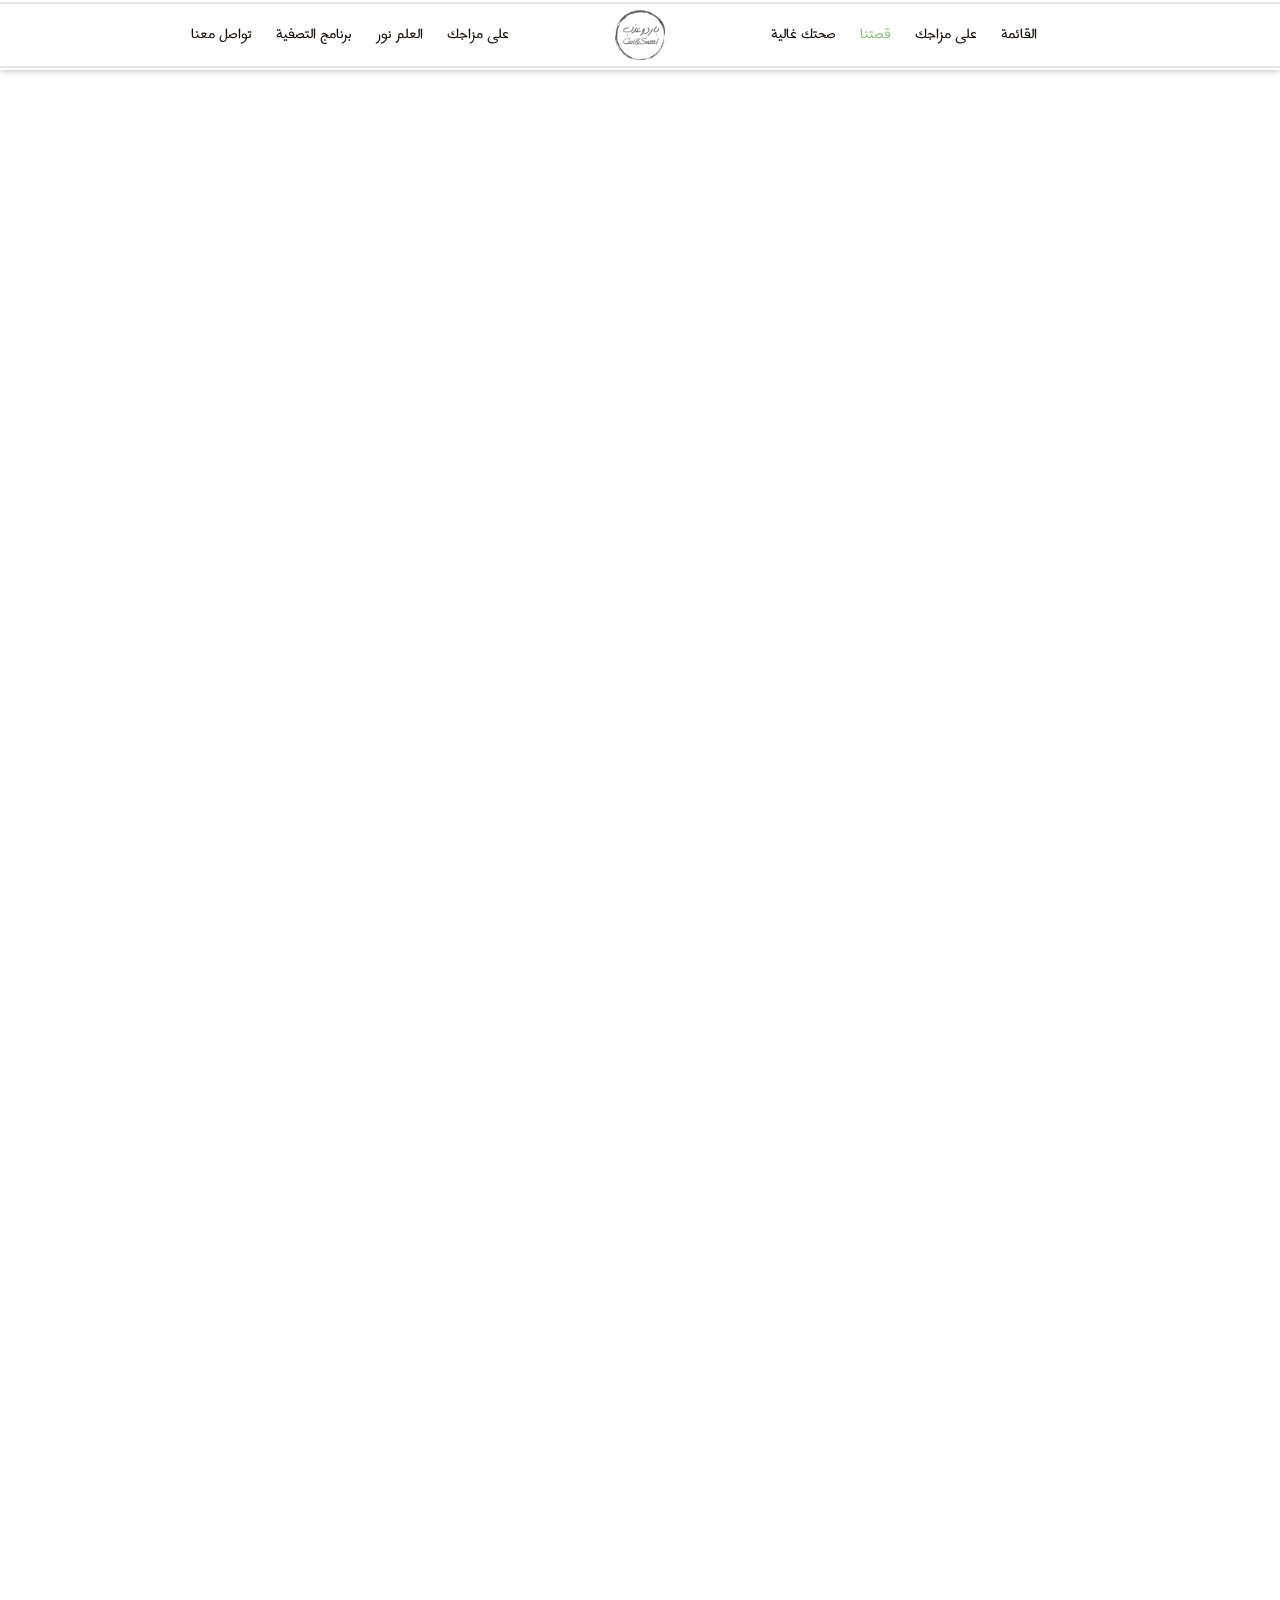
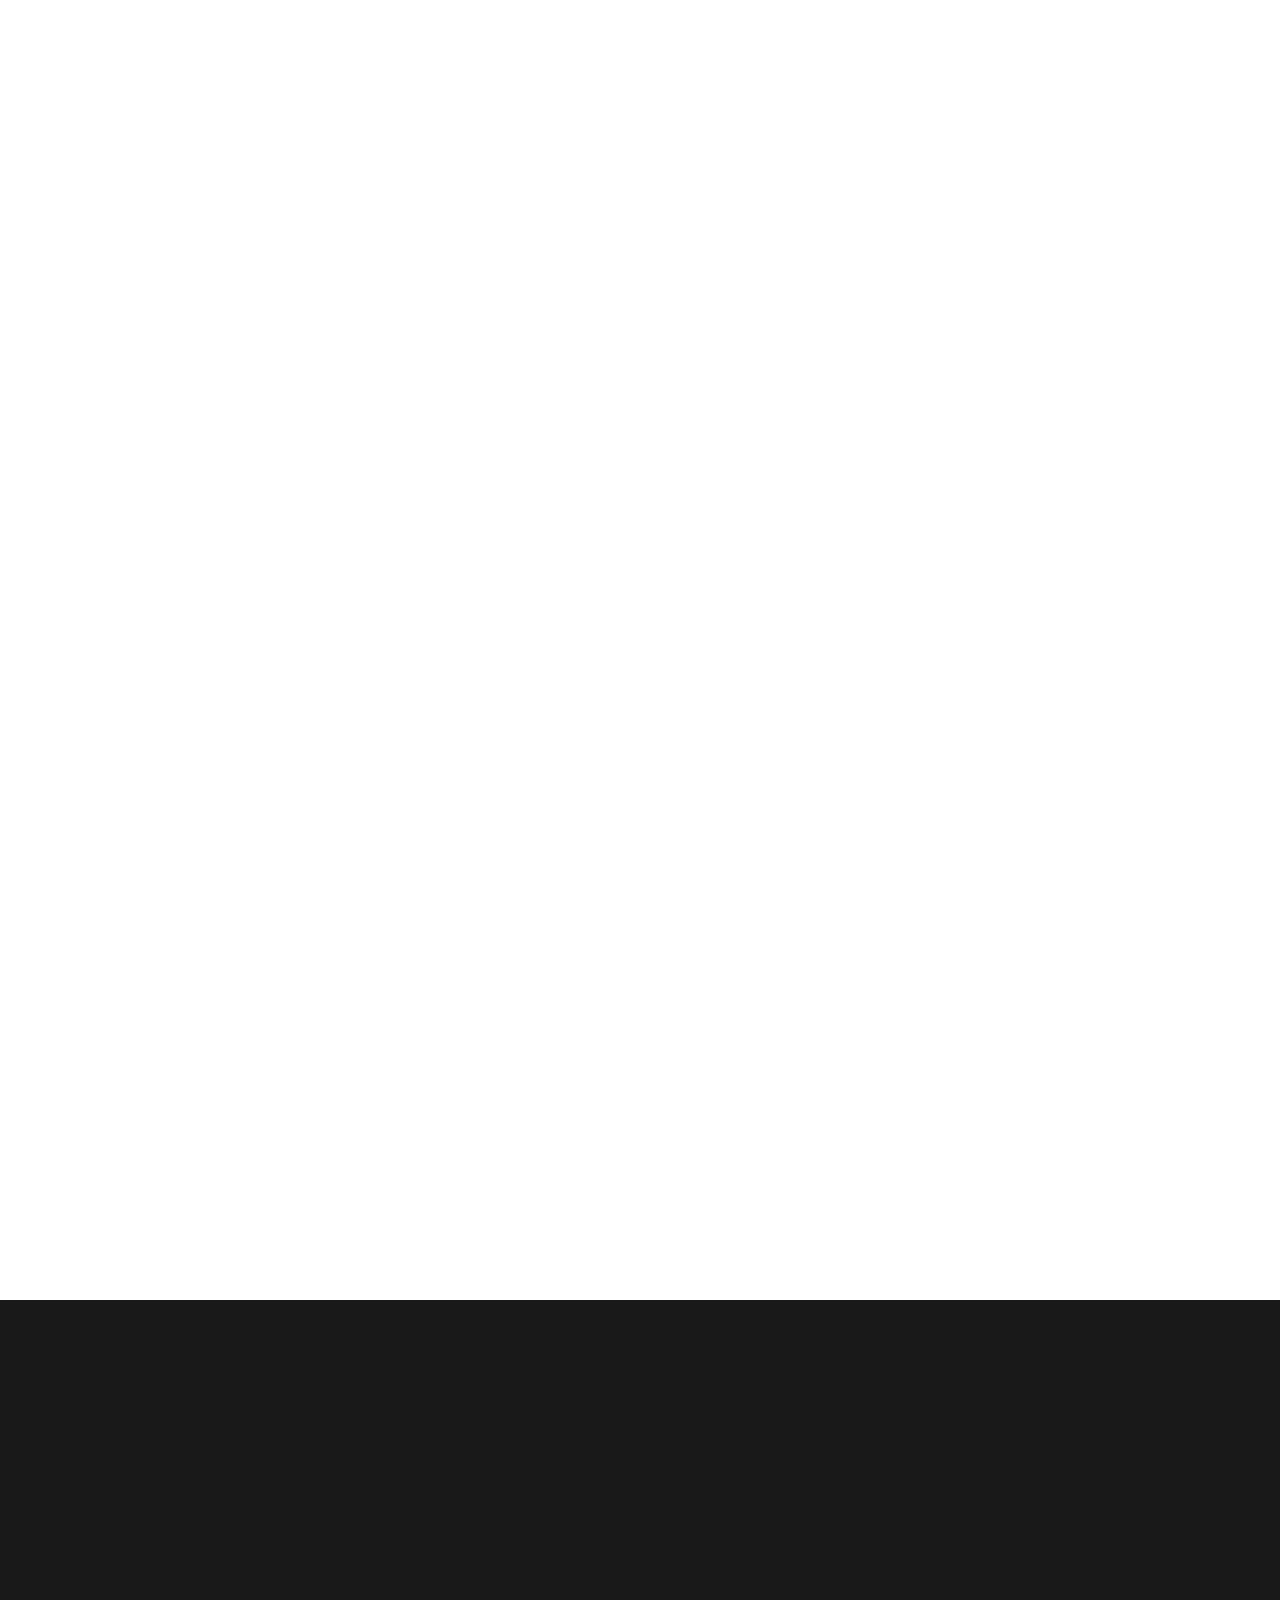
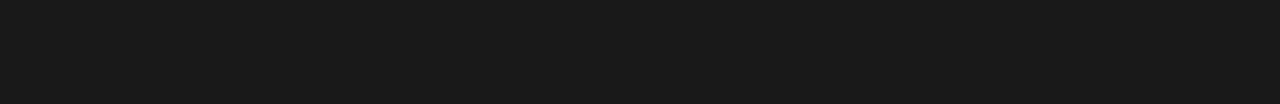
<file: features.html>
<!DOCTYPE html>
<!--[if lt IE 7]>      <html class="no-js lt-ie9 lt-ie8 lt-ie7"> <![endif]-->
<!--[if IE 7]>         <html class="no-js lt-ie9 lt-ie8"> <![endif]-->
<!--[if IE 8]>         <html class="no-js lt-ie9"> <![endif]-->
<!--[if gt IE 8]><!--> <html class="no-js"> <!--<![endif]-->
	<head>
	<meta charset="utf-8">
	<meta http-equiv="X-UA-Compatible" content="IE=edge">
	<title>مميزات بارد وعذب</title>
	<meta name="viewport" content="width=device-width, initial-scale=1">
	<meta name="description" content="Free HTML5 Template by FREEHTML5.CO" />
	<meta name="keywords" content="free html5, free template, free bootstrap, html5, css3, mobile first, responsive" />
	<meta name="author" content="FREEHTML5.CO" />

  <!-- 
	//////////////////////////////////////////////////////

	FREE HTML5 TEMPLATE 
	DESIGNED & DEVELOPED by FREEHTML5.CO
		
	Website: 		http://freehtml5.co/
	Email: 			info@freehtml5.co
	Twitter: 		http://twitter.com/fh5co
	Facebook: 		https://www.facebook.com/fh5co

	//////////////////////////////////////////////////////
	 -->

  	<!-- Facebook and Twitter integration -->
	<meta property="og:title" content=""/>
	<meta property="og:image" content=""/>
	<meta property="og:url" content=""/>
	<meta property="og:site_name" content=""/>
	<meta property="og:description" content=""/>
	<meta name="twitter:title" content="" />
	<meta name="twitter:image" content="" />
	<meta name="twitter:url" content="" />
	<meta name="twitter:card" content="" />

	<!-- Place favicon.ico and apple-touch-icon.png in the root directory -->
	<link rel="shortcut icon" href="favicon.ico">

	<link href='https://fonts.googleapis.com/css?family=Playfair+Display:400,700,400italic,700italic|Merriweather:300,400italic,300italic,400,700italic' rel='stylesheet' type='text/css'>
	
	<!-- Animate.css -->
	<link rel="stylesheet" href="css/animate.css">
	<!-- Icomoon Icon Fonts-->
	<link rel="stylesheet" href="css/icomoon.css">
	<!-- Simple Line Icons -->
	<link rel="stylesheet" href="css/simple-line-icons.css">
	<!-- Datetimepicker -->
	<link rel="stylesheet" href="css/bootstrap-datetimepicker.min.css">
	<!-- Flexslider -->
	<link rel="stylesheet" href="css/flexslider.css">
	<!-- Bootstrap  -->
	<link rel="stylesheet" href="css/bootstrap.css">
	<link rel="stylesheet" href="css/bootstrap-rtl.css">

	<link rel="stylesheet" href="css/mystyle.css">
		
	<link href="https://fonts.googleapis.com/css?family=Harmattan" rel="stylesheet">
		
	<style>
		.fh5co-menus .fh5co-food-menu h2.fh5co-drinks:before {
			
		}
		
		.fh5co-menus .fh5co-food-menu h2.fh5co-drinks {
			color: #8cca7b;
		}
		
	</style>


	<!-- Modernizr JS -->
	<script src="js/modernizr-2.6.2.min.js"></script>
	<!-- FOR IE9 below -->
	<!--[if lt IE 9]>
	<script src="js/respond.min.js"></script>
	<![endif]-->

	</head>
	<body dir="rtl">

	<div id="fh5co-container">
		
		<div class="js-sticky">
			<div class="fh5co-main-nav">
				<div class="container-fluid">
					<div class="fh5co-menu-1">
						<a href="index.html">القائمة</a>
						<a href="#">على مزاجك</a>
						<a href="features.html" class="active">قصتنا</a>
						<a href="#">صحتك غالية</a>
					</div>
					<div class="fh5co-logo">
						<a href="index.html"><img width="50" src="images/logo.png"></a>
					</div>
					<div class="fh5co-menu-2">
						<a href="#">على مزاجك</a>
						<a href="#">العلم نور</a>
						<a href="detox.html">برنامج التصفية</a>
						<a href="#">تواصل معنا</a>
					</div>
				</div>
			</div>
		</div>
		
		<div class="fh5co-menus">
			<div class="container">
				<div class="row text-center fh5co-heading row-padded">
					<div class="col-md-8 col-md-offset-2">
						<h2 class="heading to-animate">قصة المحل</h2>
						<p class="to-animate">بدأت فكرت بارد وعذب من الرياض حيث كنت أدرس في الجامعة لمرحلة
						البكالوريس وقد تغير أكلي تماما.
						فقد كنت في الشرقية بين أهلي أكلي أكثره كان من أكل البيت وكنت لا
						آكل من المطاعم كثيرا، فلما سافرت إلى الرياض انقلب الأمر فأصبح
						أكلي كله أو جله من مطاعم الوجبات السريعة فقد كنت لا أجيد الطبخ ولا
						أحبه، فزاد وزني كثيرا بسبب الإكثار من المطاعم وكثرت شرب المشروبات
						الغازية وإهمال الرياضة وقد كنت طوال حياتي قبل الجامعة وزني طبيعي
						ولا أعاني من السمنة والحمد لله.
						فلما شعرت بالكسل وبأضرار السمنة الكثيرة قررت أن أغير من برنامجي
						الغذائي وتوجهت للمطاعم الصحية فتفاجأة أنها شبه معدومة وقليله جدا
						وخدماتها وإمكانياتها ضعيفة فحزنت حزنا فوق الحزن الذي عندي وقلت
						في نفسي من ذلك الوقت إن يسر الله لي فتح مطعم صحي في المسقبل
						فسأفعل. ثم مرت الأيام وتخرجت في الجامعة والفكرة ما زالت عالقة في ذهني ولكن
						تحويل فكره إلى واقع حقيقي ليس بالأمر السهل ثم أدركت أن فتح مطعم
						فوق قدراتي و إمكاناتي فقلت في نفسي لماذا لا أبدأ بمحل لبيع
						العصيرات الصحية؟ فإعداد وفتح محل لبيع العصيرات أسهل من فتح
						مطعم فمن هنا جاءت فكرة فتح المحل وأحمد لله عز وجل على تيسيره
						وتوفيقه ولولا فضل الله علي لما استطعت فعل شيء فله المنة والفضل
						الكامل ثم الشكر لأسرتي الكريمة وخاصة أمي على دعمهم العظيم
						ومساعدتهم التي لم تنقطع إلى اليوم، ثم أشكر كل قريب أو صديق
						ساعدني بقليل أو كثير فجزاهم الله خيرا.</p>
					</div>
				</div>

			</div>
		</div>
		
		<div class="fh5co-menus" data-section="menu">
			<div class="container">
				<div class="row text-center fh5co-heading row-padded">
					<div class="col-md-8 col-md-offset-2">
						<h2 class="heading to-animate">مميزات بارد وعذب</h2>
						<p class="sub-heading to-animate">أنا من طبعي لا أحب التقليد فحاولت في بارد وعذب أن أخرج بشيء
						جديد و جميل ومتميز وأسأل الله عز وجل أن يكتب له القبول والحب بين
						الناس.
						وإليكم أبرز مميزات بارد وعذب:</p>
					</div>
				</div>
				<div class="row row-padded">
					<div class="col-md-6">
						<div class="fh5co-food-menu to-animate-2">
							<h2 class="fh5co-drinks">عدم إضافة السكر في أي منتج من المنتجات سواء العصيرات أو
							السموذي أو الجفنة سموذي.</h2>
							<p>وهذه النقطة نحن نتميز بها والحمد لله عن غيرنا فأكثر المحلات إن لم يكن
							كلها تضيف السكر في بعض عصيراتها.
							ونحن عندنا قناعة تامة أن السكر ليس له مكان إطلاقا في العصيرات
							فالفواكه حلوه ولذيذة بذاتها ولا تحتاج إلى زيادة حلاوة.
							ولو كان الإنسان يريد أن يزيد من حلاوة عصيره فنحن نضيف محليات
							طبيعية مثل التمر والعسل أو عصير حلو.
							وأما السكر فنعتقد أنه إذا دخل على العصير أفسده وخربه فلذلك نحن لا
							نستخدمه إطلاقا.</p>
						</div>
					</div>
					<div class="col-md-6">
						<div class="fh5co-food-menu to-animate-2">
							<h2 class="fh5co-drinks">كل الفواكه والخضار المستخدمة في العصيرات طازجة فلا نستخدم
							فواكه وخضار مثلجة في العصيرات.</h2>
							<p>وأما بالنسبة للجفنة سموذي فنحن نستخدم ما يسمى ب
							أو المثلج طازجا بمعنى أننا نشتري الفوكه طازجة ثم نثلج بعضها freshly frozen
							عندنا دون أي إضافات والهدف من هذا أن جفنة السموذي مثل الآيس
							كريم فلابد أن يكون السموذي كثيفا حتى يبقى متماسكا وقد جربنا صنعه
							من فواكه طازجة فقط فوجدناه لا يخرج بالكثافة التي نريدها، فهذا السبب
							الذي جعلنا نستخدم الفواكه المثلجة طازجا ونحن لا نوفر شيئا من المال
							بهذه الطريقة ولكن الغرض من هذا أن نخرج بالكثافة التي نريدها.
							وليس كل مكونات جفنة سموذي مثلج طازجا بل بعضها.</p>
						</div>
					</div>
					<div class="col-md-6">
						<div class="fh5co-food-menu to-animate-2">
							<h2 class="fh5co-drinks">الجودة عندنا أهم شيء</h2>
							<p>فدائما نحاول أن نختار أفضل الفواكه
							والخضار ولا نبحث عن الأرخص بل الأجود فلو وجد نوعين من التفاح فلا
							نأخذ الأرخص للتوفير بل نأخذ الأجود إلا أن يكون الأجود فيه غلاء فاحش
							فهنا ننزل عن الأجود إلى الجيد.
							فالجودة هي ما نبحث عنه دائما بشرط ألا يضرنا بأن يكون غلاءه فاحشا.</p>
						</div>
					</div>
					<div class="col-md-6">
						<div class="fh5co-food-menu to-animate-2">
							<h2 class="fh5co-drinks">منتجات جديدة ولذيذة نادرة وشبه معدومة في السوق</h2>
							<p>فدائما نحاول أن نختار أفضل الفوامثل الجفنة
							السموذي وهي تشبه الآيس كريم إلا أنه صحي لأنه مكون من فواكه ولا
							يضاف إليه سكر.
							وكذلك عندنا سموذي للشرب وهذه أيضا نادرة في السوق ولكنها أقل ندرة
							من جفنة السموذي.
							وكذلك وفرنا عصيرات خضراء مكونه من فواكه وخضار صحية ومفيدة
							ولذيذة وهي أيضا نادرة في السوق.</p>
						</div>
					</div>
					<div class="col-md-6">
						<div class="fh5co-food-menu to-animate-2">
							<h2 class="fh5co-drinks">خيارات كثيرة للنباتيين</h2>
							<p>فدائما نحاول أن نختار أفضل الفوافكل منتجاتنا تناسب النباتيين إلا
							السموذيز التي فيها حليب البقر وكذلك وفرنا أنواع آخرى من الحليب
							تناسب النباتيين مثل حليب جوز الهند وحليب اللوز فمحلنا سيفرح به
							النباتيون كثيرا.</p>
						</div>
					</div>
					<div class="col-md-6">
						<div class="fh5co-food-menu to-animate-2">
							<h2 class="fh5co-drinks">عندنا نوعين من العصارات العصارة السريعة والبطيئة</h2>
							<p>فدائما نحاول أن نختار أفضل الفوهذه العصارة
							البطيئة له مميزات معينة مثل بقاء العصير مدة أطول قبل أن يفسد وبقاء
							فوائد في العصير أكثر بعد العصر.</p>
						</div>
					</div>
					<div class="col-md-6">
						<div class="fh5co-food-menu to-animate-2">
							<h2 class="fh5co-drinks">لدينا برنامج صحي غذائي اسمه برنامج التصفية</h2>
							<p>فدائما نحاول أن نختار أفضل الفواكيساعد التجسم على
							التخلص من السموم والفضلات.</p>
						</div>
					</div>
				</div>
				<div class="row">
					<div class="col-md-4 col-md-offset-4 text-center to-animate-2">
						<p><a href="index.html" class="btn btn-primary btn-outline">عودة للصفحة الرئيسية</a></p>
					</div>
				</div>
			</div>
		</div>
		
	</div>

	<div id="fh5co-footer">
		<div class="container">
			<div class="row row-padded">
				<div class="col-md-12 text-center">
					<p class="to-animate">&copy; بارد وعذب 1439هـ. <br>تطوير: <a href="http://pexels.com/" target="_blank">خالد</a>
					</p>
					<p class="text-center to-animate"><a href="#" class="js-gotop">انتقال لأعلى الصفحة</a></p>
				</div>
			</div>
			<div class="row">
				<div class="col-md-12 text-center">
					<ul class="fh5co-social">
						<li class="to-animate-2"><a href="#"><i class="icon-facebook"></i></a></li>
						<li class="to-animate-2"><a href="#"><i class="icon-twitter"></i></a></li>
						<li class="to-animate-2"><a href="#"><i class="icon-instagram"></i></a></li>
					</ul>
				</div>
			</div>
		</div>
	</div>


	
	
	
	
	<!-- jQuery -->
	<script src="js/jquery.min.js"></script>
	<!-- jQuery Easing -->
	<script src="js/jquery.easing.1.3.js"></script>
	<!-- Bootstrap -->
	<script src="js/bootstrap.min.js"></script>
	<!-- Bootstrap DateTimePicker -->
	<script src="js/moment.js"></script>
	<script src="js/bootstrap-datetimepicker.min.js"></script>
	<!-- Waypoints -->
	<script src="js/jquery.waypoints.min.js"></script>
	<!-- Stellar Parallax -->
	<script src="js/jquery.stellar.min.js"></script>

	<!-- Flexslider -->
	<script src="js/jquery.flexslider-min.js"></script>
	<script>
		$(function () {
	       $('#date').datetimepicker();
	   });
	</script>
	<!-- Main JS -->
	<script src="js/main2.js"></script>

	</body>
</html>
</file>
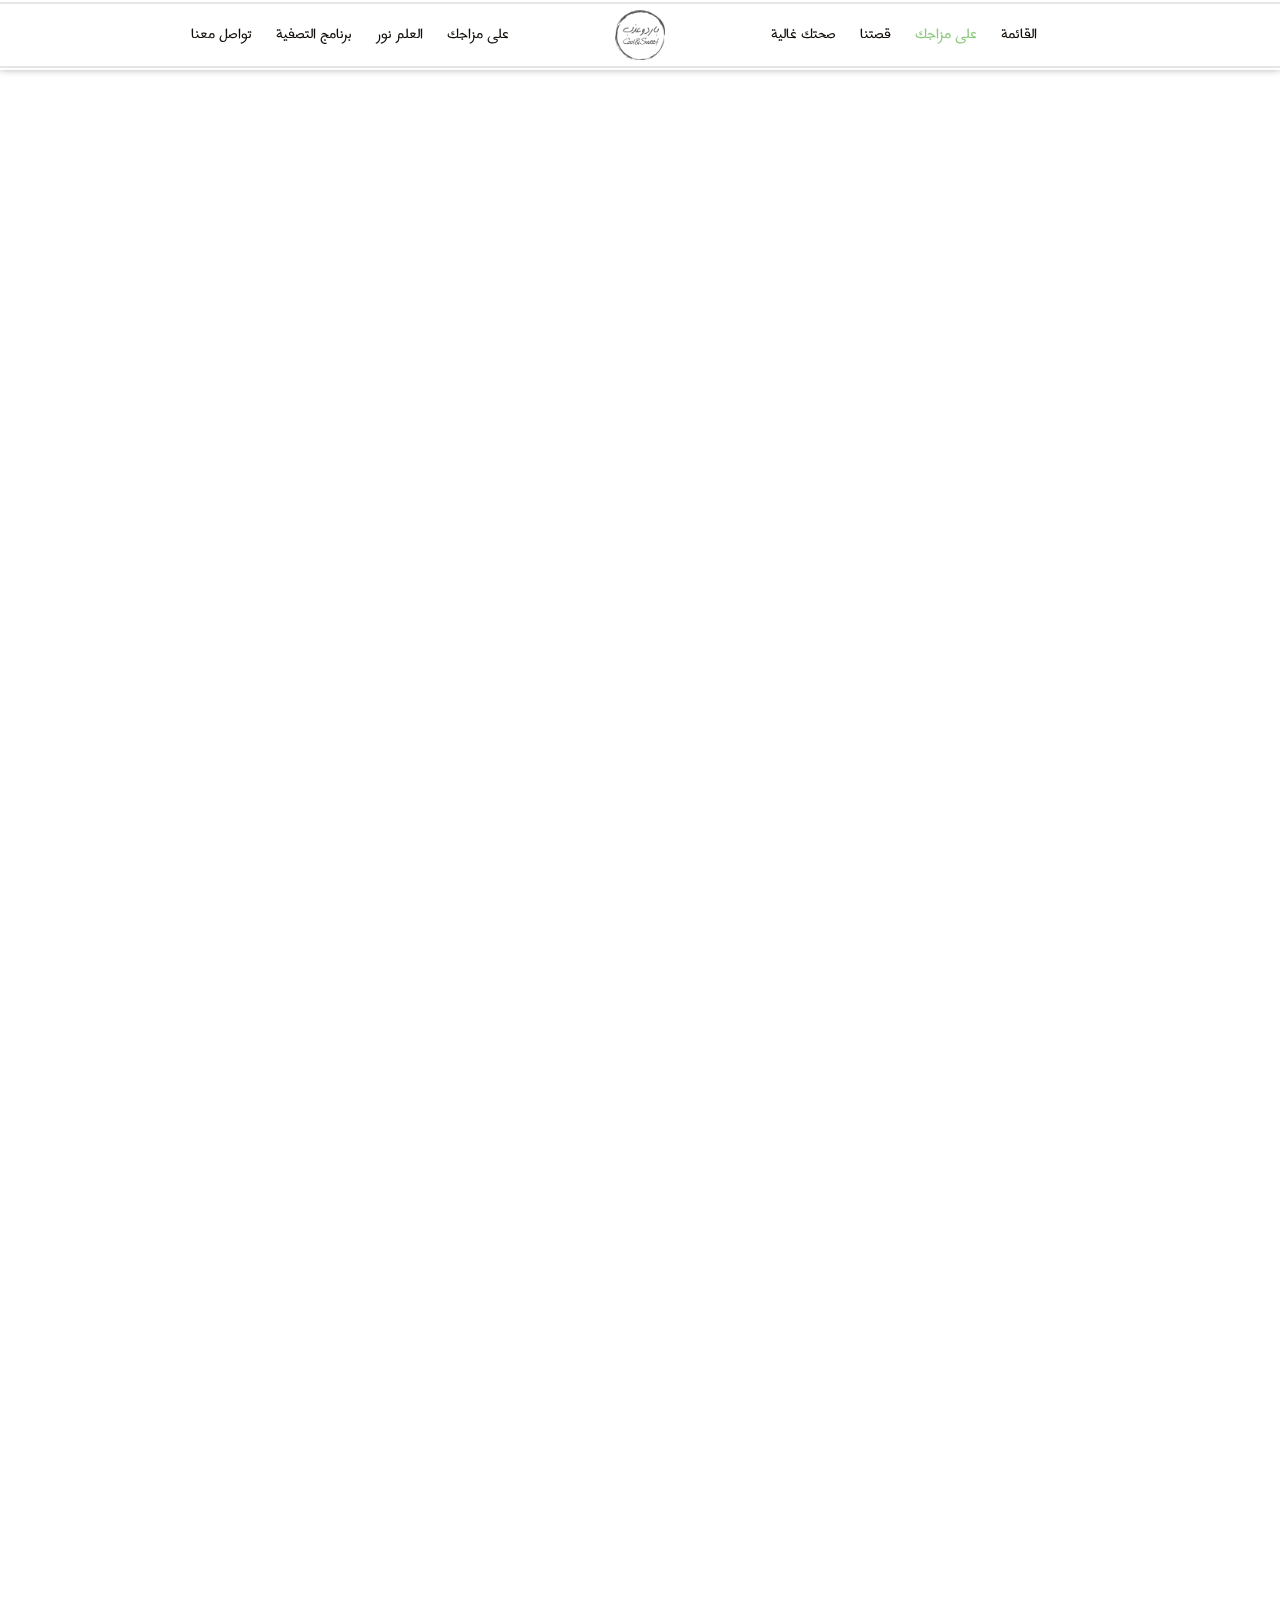
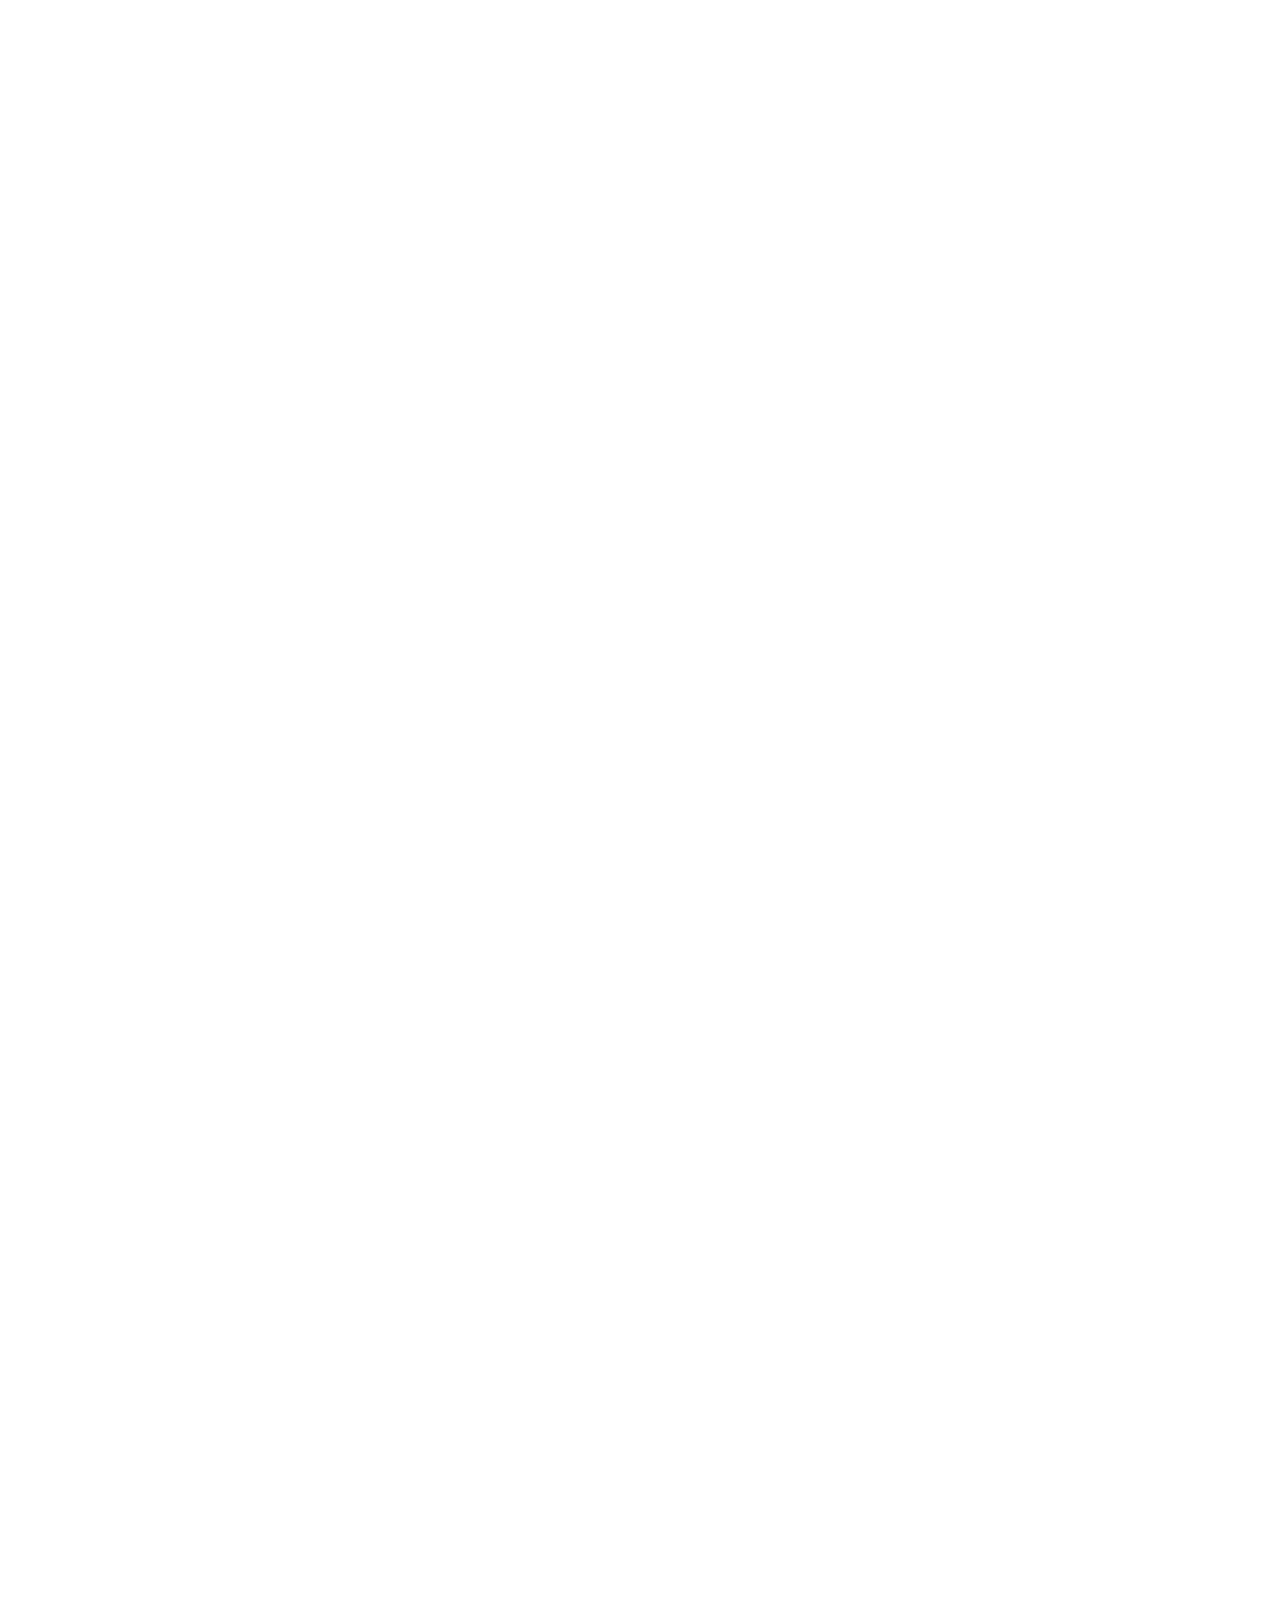
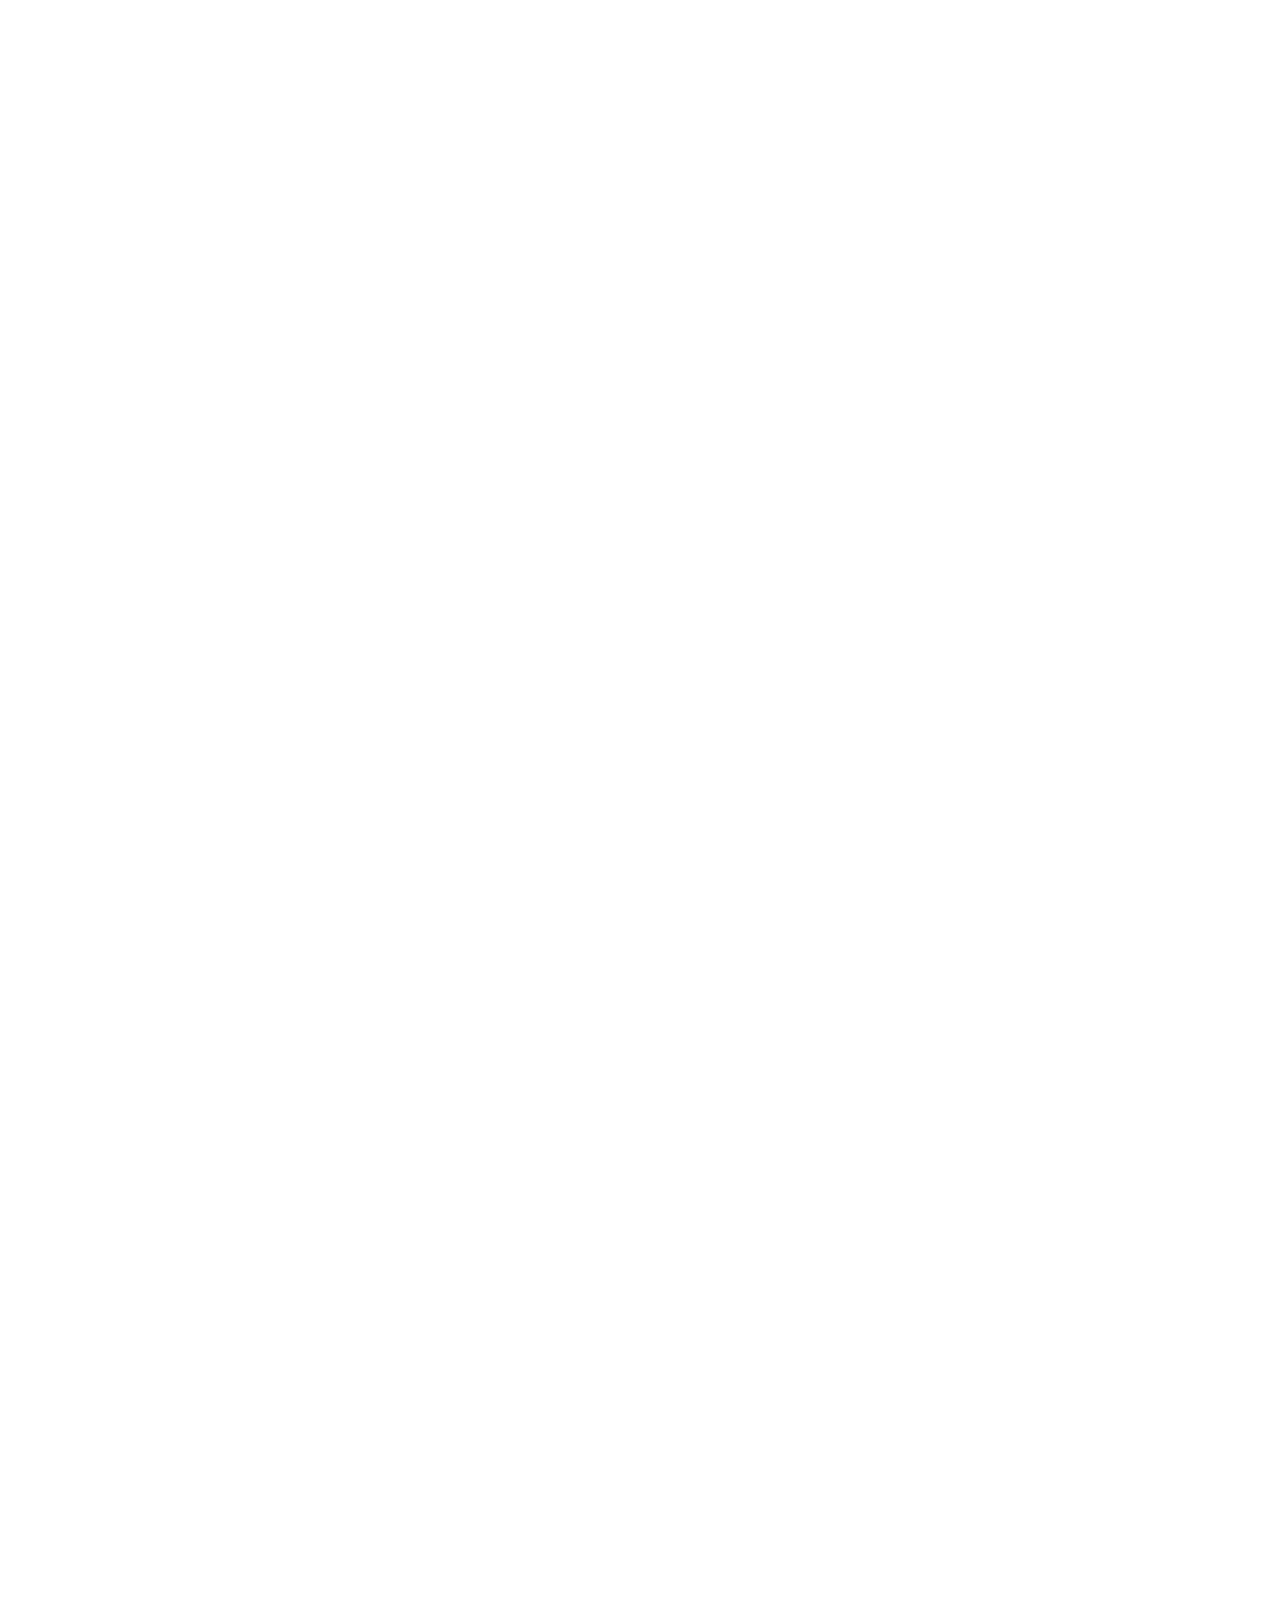
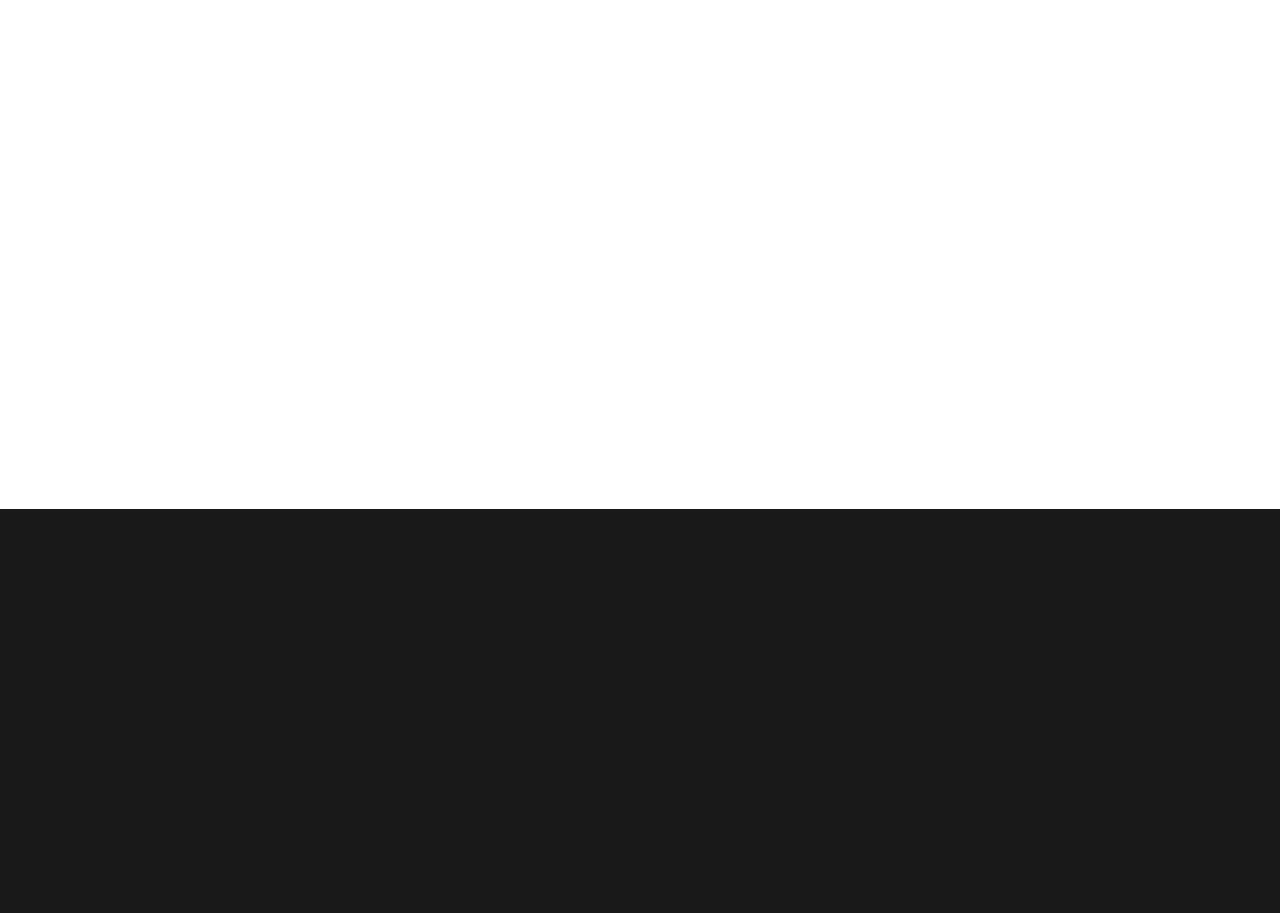
<file: mazajek.html>
<!DOCTYPE html>
<!--[if lt IE 7]>      <html class="no-js lt-ie9 lt-ie8 lt-ie7"> <![endif]-->
<!--[if IE 7]>         <html class="no-js lt-ie9 lt-ie8"> <![endif]-->
<!--[if IE 8]>         <html class="no-js lt-ie9"> <![endif]-->
<!--[if gt IE 8]><!--> <html class="no-js"> <!--<![endif]-->
	<head>
	<meta charset="utf-8">
	<meta http-equiv="X-UA-Compatible" content="IE=edge">
	<title>على مزاجك</title>
	<meta name="viewport" content="width=device-width, initial-scale=1">
	<meta name="description" content="Free HTML5 Template by FREEHTML5.CO" />
	<meta name="keywords" content="free html5, free template, free bootstrap, html5, css3, mobile first, responsive" />
	<meta name="author" content="FREEHTML5.CO" />

  <!-- 
	//////////////////////////////////////////////////////

	FREE HTML5 TEMPLATE 
	DESIGNED & DEVELOPED by FREEHTML5.CO
		
	Website: 		http://freehtml5.co/
	Email: 			info@freehtml5.co
	Twitter: 		http://twitter.com/fh5co
	Facebook: 		https://www.facebook.com/fh5co

	//////////////////////////////////////////////////////
	 -->

  	<!-- Facebook and Twitter integration -->
	<meta property="og:title" content=""/>
	<meta property="og:image" content=""/>
	<meta property="og:url" content=""/>
	<meta property="og:site_name" content=""/>
	<meta property="og:description" content=""/>
	<meta name="twitter:title" content="" />
	<meta name="twitter:image" content="" />
	<meta name="twitter:url" content="" />
	<meta name="twitter:card" content="" />

	<!-- Place favicon.ico and apple-touch-icon.png in the root directory -->
	<link rel="shortcut icon" href="favicon.ico">

	<link href='https://fonts.googleapis.com/css?family=Playfair+Display:400,700,400italic,700italic|Merriweather:300,400italic,300italic,400,700italic' rel='stylesheet' type='text/css'>
	
	<!-- Animate.css -->
	<link rel="stylesheet" href="css/animate.css">
	<!-- Icomoon Icon Fonts-->
	<link rel="stylesheet" href="css/icomoon.css">
	<!-- Simple Line Icons -->
	<link rel="stylesheet" href="css/simple-line-icons.css">
	<!-- Datetimepicker -->
	<link rel="stylesheet" href="css/bootstrap-datetimepicker.min.css">
	<!-- Flexslider -->
	<link rel="stylesheet" href="css/flexslider.css">
	<!-- Bootstrap  -->
	<link rel="stylesheet" href="css/bootstrap.css">
	<link rel="stylesheet" href="css/bootstrap-rtl.css">

	<link rel="stylesheet" href="css/mystyle.css">
		
	<link href="https://fonts.googleapis.com/css?family=Harmattan" rel="stylesheet">
		
	<style>
		.fh5co-menus .fh5co-food-menu h2.fh5co-drinks:before {
			
		}
		
		.fh5co-menus .fh5co-food-menu h2.fh5co-drinks {
			color: #8cca7b;
		}
		
		th {
			text-align: center;
		}
		
	</style>

	<!-- Modernizr JS -->
	<script src="js/modernizr-2.6.2.min.js"></script>
	<!-- FOR IE9 below -->
	<!--[if lt IE 9]>
	<script src="js/respond.min.js"></script>
	<![endif]-->

	</head>
	<body dir="rtl">

	<div id="fh5co-container">
		
		<div class="js-sticky">
			<div class="fh5co-main-nav">
				<div class="container-fluid">
					<div class="fh5co-menu-1">
						<a href="index.html">القائمة</a>
						<a href="mazajek.html" class="active">على مزاجك</a>
						<a href="features.html">قصتنا</a>
						<a href="#">صحتك غالية</a>
					</div>
					<div class="fh5co-logo">
						<a href="index.html"><img width="50" src="images/logo.png"></a>
					</div>
					<div class="fh5co-menu-2">
						<a href="#">على مزاجك</a>
						<a href="#">العلم نور</a>
						<a href="detox.html">برنامج التصفية</a>
						<a href="#">تواصل معنا</a>
					</div>
				</div>
			</div>
		</div>
		
		<div class="fh5co-menus">
			<div class="container">
				<div class="row text-center fh5co-heading row-padded">
					<div class="col-md-8 col-md-offset-2">
						<h2 class="heading to-animate">كيف تصنع عصيرك على مزاجك؟</h2>
						<p class="to-animate"><b>بثلاثة خطوات سهلة</b></p>
						<p class="to-animate">أولا اختر الفواكه والخضار التي تحب إلى حد ٨ مكونات (التوت
غير داخل في الاختيارات)</p>
						<p class="to-animate">ثانيا اختر آلة العصر المناسبة (الخلاط) أو العصارة.</p>
						<p class="to-animate">أولا اختر الفواكه والخضار التي تحب إلى حد ٨ مكونات (التوثالثا اختر الإضافات التي تحب. (أول ثلاث إضافات مجانية
بشرط ألا تكون توت أو فروالة).</p>
						<p class="to-animate">رابعا استمتع بعصيرك الصحي.</p>
						
						<h4 class="to-animate">- السعر -</h4>
						<p class="to-animate">
							الصغير ٨ ريال
						<br>الوسط ١٣ ريال
						<br>الكبير ١٨ ريال
						<br>لتر ٣٣ ريال
						<br>لتر ونصف ٤٣ ريال
						</p>
							
					</div>
				</div>

			</div>
		</div>
		
		<div class="fh5co-menus">
			<div class="container">
				<div class="row text-center fh5co-heading row-padded">
					<div class="col-md-8 col-md-offset-2">
						<h2 class="heading to-animate">الثنائيات</h2>
						<p class="to-animate"><b>عصير مكون من فاكهتين أو فاكهة وخضرة</b></p>
						<p class="to-animate">السعر يكون على حسب سعر أغلى عصير من الفاكهتين في
مجموعة العصيرات السهلة
						فمثلا عصير المانجو سعره ١٥ ريال والبرتقال ١٢ ريال وعصير
						الجزر ١٢ ريال
						فلو طلب شخص عصير مانجا مع برتقال يكون السعر ١٥ ريال
						ولو طلب شخص عصير جزر مع برتقال يكون السعر ١٢ ريال
						وهكذا</p>

							
					</div>
				</div>

			</div>
		</div>
		
		<div class="fh5co-menus">
			<div class="container">
				<div class="row text-center fh5co-heading row-padded">
					<div class="col-md-8 col-md-offset-2">
						<h2 class="heading to-animate">كيف تصنع سلطة فواكه على مزاجك؟</h2>
						<p class="to-animate"><b>بخطوة واحدة سهلة</b></p>
						<p class="to-animate">اختر الفواكه التي تحب.</p>
						<h4 class="to-animate">- السعر -</h4>
						<p class="to-animate">٢٥ ريال (بارد وعذب ) إذا احتوت على التوت.
						<br>٢٠ ريال (الفاخرة) إذا احتوت على الفروالة.
						<br>١٥ ريال (اللذيذة) إذا خلت من التوت والفراولة.</p>

					</div>
				</div>

			</div>
		</div>
		
		<div class="fh5co-menus">
			<div class="container">
				<div class="row text-center fh5co-heading row-padded">
					<div class="col-md-8 col-md-offset-2">
						<h2 class="heading to-animate">كيف تختار الطبقة العلوية من جفنة السموذي؟</h2>
						<p class="to-animate"><b>بإمكانك الآن اختيار الطبقة العلوية من جفنة السموذي
بخطوتين.</b></p>
						<p class="to-animate">أولا اختر إحدى جفنات السموذي المتوفرة لدينا</p>
						<p class="to-animate">ثانيا اختر الطبقة العلوية على مزاجك.</p>
						<h4 class="to-animate">- السعر -</h4>
						<p class="to-animate">السموذي سعره ١٥ ريال
							الطبقة العلوية.
							كل صنف من هذه بريالين
							التوت بأنواعه ، الفراولة ، المانجو ، الفستق ، عين الجمل ،
							الكاجو، اللوز.
							كل صنف غير ما ذكر من فواكه طازجة وفواكه مجففة ومكسرات
							وبذور وغيرها يكون بريال والحمد لله رب العالمين.</p>
					</div>
				</div>

			</div>
		</div>
		
		<div class="fh5co-menus">
			<div class="container">
				<div class="row text-center fh5co-heading row-padded">
					<div class="col-md-10 col-md-offset-1">
						<h2 class="heading to-animate">الإضافات والإستبدال </h2>
						<p class="to-animate"></p>
						<table class="table to-animate">
						<thead>
							<tr>
								<th scope="col">#</th>
								<th scope="col">الاسم</th>
								<th scope="col">النوع</th>
								<th scope="col">المقدار</th>
								<th scope="col">السعر الأول</th>
								<th scope="col">المقدار</th>
								<th scope="col">السعر الثاني</th>
							</tr>
						</thead>
						<tbody>
							
							<tr><th scope="row">1</th><td>زنجبيل طازج</td><td>الإضافات الصحية</td><td>18 غ</td><td>1  ريال</td><td>-</td><td>-</td></tr>
							<tr><th scope="row">2</th><td>كركم طازج</td><td>الإضافات الصحية</td><td>10 غ</td><td>1 ريال</td><td>-</td><td>-</td></tr>
							<tr><th scope="row">3</th><td>شمندر</td><td>الإضافات الصحية</td><td>200 غ</td><td>2 ريال</td><td>-</td><td>-</td></tr>
							<tr><th scope="row">4</th><td>ليمون</td><td>الإضافات الصحية</td><td>نصف حبة</td><td>1 ريال</td><td>-</td><td>-</td></tr>
							<tr><th scope="row">5</th><td>رمان</td><td>الإضافات الصحية</td><td>50 غ</td><td>3 ريال</td><td>-</td><td>-</td></tr>
							<tr><th scope="row">6</th><td>أفوكادو أفريقي</td><td>الإضافات الصحية</td><td>50 غ</td><td>2 ريال</td><td>-</td><td>-</td></tr>
							<tr><th scope="row">7</th><td>أفوكادو أمريكي</td><td>الإضافات الصحية</td><td>50 غ</td><td>4 ريال</td><td>-</td><td>-</td></tr>
							<tr><th scope="row">8</th><td>بروكلي</td><td>الإضافات الصحية</td><td>25 غ</td><td>1 ريال</td><td>-</td><td>-</td></tr>
							<tr><th scope="row">9</th><td>كرفس</td><td>الإضافات الصحية</td><td>200 غ</td><td>6 ريال</td><td>-</td><td>-</td></tr>
							<tr><th scope="row">10</th><td>فراولة</td><td>الإضافات الصحية</td><td>100 غ</td><td>6 ريال</td><td>-</td><td>-</td></tr>
							<tr><th scope="row">11</th><td>التوت بأنواعه</td><td>الإضافات الصحية</td><td>50 غ</td><td>6 ريال</td><td>-</td><td>-</td></tr>
							<tr><th scope="row">12</th><td>عنب أحمر</td><td>الإضافات الحلوة</td><td>100 غ</td><td>2 ريال</td><td>-</td><td>-</td></tr>
							<tr><th scope="row">13</th><td>تفاح أحمر</td><td>الإضافات الحلوة</td><td>100 غ</td><td>2 ريال</td><td>-</td><td>-</td></tr>
							<tr><th scope="row">14</th><td>أناناس</td><td>الإضافات الحلوة</td><td>100 غ</td><td>3 ريال</td><td>-</td><td>-</td></tr>
							<tr><th scope="row">15</th><td>عسل</td><td>الإضافات الحلوة</td><td>15 غ</td><td>2 ريال</td><td>-</td><td>-</td></tr>
							<tr><th scope="row">16</th><td>تمر</td><td>الإضافات الحلوة</td><td>3 حبة</td><td>1 ريال</td><td>-</td><td>-</td></tr>
							<tr><th scope="row">17</th><td>دبس التمر</td><td>الإضافات الحلوة</td><td>15 غ</td><td>1 ريال</td><td>-</td><td>-</td></tr>
							
							<tr><th scope="row">18</th><td>زنجبيل مطحون</td><td>الإضافات الصحية من الحبوب والبهارات</td><td>5 غ</td><td>مجاني</td><td>10 غ</td><td>1 ريال</td></tr>
							<tr><th scope="row">19</th><td>كركم مطحون</td><td>الإضافات الصحية من الحبوب والبهارات</td><td>5 غ</td><td>مجاني</td><td>10 غ</td><td>1 ريال</td></tr>
							<tr><th scope="row">20</th><td>بذور التشيا</td><td>الإضافات الصحية من الحبوب والبهارات</td><td>5 غ</td><td>1 ريال</td><td>-</td><td>-</td></tr>
							<tr><th scope="row">21</th><td>بذور الكتان</td><td>الإضافات الصحية من الحبوب والبهارات</td><td>5 غ</td><td>مجاني</td><td>10 غ</td><td>1 ريال</td></tr>
							<tr><th scope="row">22</th><td>بودرة الكاكو</td><td>الإضافات الصحية من الحبوب والبهارات</td><td>5 غ</td><td>2 ريال</td><td>-</td><td>-</td></tr>
							<tr><th scope="row">23</th><td>قرفة</td><td>الإضافات الصحية من الحبوب والبهارات</td><td>5 غ</td><td>مجاني</td><td>10 غ</td><td>1 ريال</td></tr>
							<tr><th scope="row">24</th><td>كاجو</td><td>الإضافات من المكسرات</td><td>5 غ</td><td>1 ريال</td><td>-</td><td>-</td></tr>
							<tr><th scope="row">25</th><td>فستق</td><td>الإضافات من المكسرات</td><td>5 غ</td><td>1 ريال</td><td>-</td><td>-</td></tr>
							<tr><th scope="row">26</th><td>لوز</td><td>الإضافات من المكسرات</td><td>10 غ</td><td>1 ريال</td><td>-</td><td>-</td></tr>
							
							<tr><th scope="row">27</th><td>عين الجمل</td><td>الإضافات من المكسرات</td><td>10 غ</td><td>1 ريال</td><td>-</td><td>-</td></tr>
							<tr><th scope="row">28</th><td>فول سوداني</td><td>الإضافات من المكسرات</td><td>10 غ</td><td>مجاني</td><td>20 غ</td><td>1 ريال</td></tr>
							<tr><th scope="row">29</th><td>اسبدال حليب البقر</td><td>بحليب اللوز</td><td>10 غ</td><td>2 ريال</td><td>-</td><td>-</td></tr>
							<tr><th scope="row">30</th><td>اسبدال حليب البقر</td><td>بحليب جوز الهند</td><td>10 غ</td><td>2 ريال</td><td>-</td><td>-</td></tr>
							<tr><th scope="row">31</th><td>اسبدال حليب البقر كامل الدسم</td><td>بحليب البقر قليل الدسم</td><td>10 غ</td><td>مجاني</td><td>-</td><td>-</td></tr>
							<tr><th scope="row">32</th><td>اسبدال حليب البقر</td><td>بالماء</td><td>10 غ</td><td>مجاني</td><td>-</td><td>-</td></tr>
							<tr><th scope="row">33</th><td>استبدال التفاح</td><td>بالخيار</td><td>10 غ</td><td>مجاني</td><td>-</td><td>-</td></tr>
							<tr><th scope="row">34</th><td>؟؟؟؟</td><td>إضافات عامة</td><td>كيف تسعر ؟</td><td>كيف تسعر ؟</td><td>-</td><td>-</td></tr>
							
						</tbody>
						</table>
					</div>
				</div>

			</div>
		</div>
		
	</div>

	<div id="fh5co-footer">
		<div class="container">
			<div class="row row-padded">
				<div class="col-md-12 text-center">
					<p class="to-animate">&copy; بارد وعذب 1439هـ. <br>تطوير: <a href="http://pexels.com/" target="_blank">خالد</a>
					</p>
					<p class="text-center to-animate"><a href="#" class="js-gotop">انتقال لأعلى الصفحة</a></p>
				</div>
			</div>
			<div class="row">
				<div class="col-md-12 text-center">
					<ul class="fh5co-social">
						<li class="to-animate-2"><a href="#"><i class="icon-facebook"></i></a></li>
						<li class="to-animate-2"><a href="#"><i class="icon-twitter"></i></a></li>
						<li class="to-animate-2"><a href="#"><i class="icon-instagram"></i></a></li>
					</ul>
				</div>
			</div>
		</div>
	</div>


	
	
	
	
	<!-- jQuery -->
	<script src="js/jquery.min.js"></script>
	<!-- jQuery Easing -->
	<script src="js/jquery.easing.1.3.js"></script>
	<!-- Bootstrap -->
	<script src="js/bootstrap.min.js"></script>
	<!-- Bootstrap DateTimePicker -->
	<script src="js/moment.js"></script>
	<script src="js/bootstrap-datetimepicker.min.js"></script>
	<!-- Waypoints -->
	<script src="js/jquery.waypoints.min.js"></script>
	<!-- Stellar Parallax -->
	<script src="js/jquery.stellar.min.js"></script>

	<!-- Flexslider -->
	<script src="js/jquery.flexslider-min.js"></script>
	<script>
		$(function () {
	       $('#date').datetimepicker();
	   });
	</script>
	<!-- Main JS -->
	<script src="js/main2.js"></script>

	</body>
</html>
</file>
<file: css/icomoon.css>
@font-face {
	font-family: 'icomoon';
	src:url('../fonts/icomoon/icomoon.eot?qtatmt');
	src:url('../fonts/icomoon/icomoon.eot?qtatmt#iefix') format('embedded-opentype'),
		url('../fonts/icomoon/icomoon.ttf?qtatmt') format('truetype'),
		url('../fonts/icomoon/icomoon.woff?qtatmt') format('woff'),
		url('../fonts/icomoon/icomoon.svg?qtatmt#icomoon') format('svg');
	font-weight: normal;
	font-style: normal;
}

[class^="icon-"], [class*=" icon-"] {
	font-family: 'icomoon';
	speak: none;
	font-style: normal;
	font-weight: normal;
	font-variant: normal;
	text-transform: none;
	line-height: 1;

	/* Better Font Rendering =========== */
	-webkit-font-smoothing: antialiased;
	-moz-osx-font-smoothing: grayscale;
}

.icon-glass:before {
	content: "\f000";
}
.icon-music:before {
	content: "\f001";
}
.icon-search2:before {
	content: "\f002";
}
.icon-envelope-o:before {
	content: "\f003";
}
.icon-heart:before {
	content: "\f004";
}
.icon-star:before {
	content: "\f005";
}
.icon-star-o:before {
	content: "\f006";
}
.icon-user:before {
	content: "\f007";
}
.icon-film:before {
	content: "\f008";
}
.icon-th-large:before {
	content: "\f009";
}
.icon-th:before {
	content: "\f00a";
}
.icon-th-list:before {
	content: "\f00b";
}
.icon-check:before {
	content: "\f00c";
}
.icon-close:before {
	content: "\f00d";
}
.icon-remove:before {
	content: "\f00d";
}
.icon-times:before {
	content: "\f00d";
}
.icon-search-plus:before {
	content: "\f00e";
}
.icon-search-minus:before {
	content: "\f010";
}
.icon-power-off:before {
	content: "\f011";
}
.icon-signal:before {
	content: "\f012";
}
.icon-cog:before {
	content: "\f013";
}
.icon-gear:before {
	content: "\f013";
}
.icon-trash-o:before {
	content: "\f014";
}
.icon-home:before {
	content: "\f015";
}
.icon-file-o:before {
	content: "\f016";
}
.icon-clock-o:before {
	content: "\f017";
}
.icon-road:before {
	content: "\f018";
}
.icon-download:before {
	content: "\f019";
}
.icon-arrow-circle-o-down:before {
	content: "\f01a";
}
.icon-arrow-circle-o-up:before {
	content: "\f01b";
}
.icon-inbox:before {
	content: "\f01c";
}
.icon-play-circle-o:before {
	content: "\f01d";
}
.icon-repeat2:before {
	content: "\f01e";
}
.icon-rotate-right:before {
	content: "\f01e";
}
.icon-refresh:before {
	content: "\f021";
}
.icon-list-alt:before {
	content: "\f022";
}
.icon-lock:before {
	content: "\f023";
}
.icon-flag:before {
	content: "\f024";
}
.icon-headphones:before {
	content: "\f025";
}
.icon-volume-off:before {
	content: "\f026";
}
.icon-volume-down:before {
	content: "\f027";
}
.icon-volume-up:before {
	content: "\f028";
}
.icon-qrcode:before {
	content: "\f029";
}
.icon-barcode:before {
	content: "\f02a";
}
.icon-tag:before {
	content: "\f02b";
}
.icon-tags:before {
	content: "\f02c";
}
.icon-book:before {
	content: "\f02d";
}
.icon-bookmark:before {
	content: "\f02e";
}
.icon-print:before {
	content: "\f02f";
}
.icon-camera:before {
	content: "\f030";
}
.icon-font:before {
	content: "\f031";
}
.icon-bold:before {
	content: "\f032";
}
.icon-italic:before {
	content: "\f033";
}
.icon-text-height:before {
	content: "\f034";
}
.icon-text-width:before {
	content: "\f035";
}
.icon-align-left:before {
	content: "\f036";
}
.icon-align-center2:before {
	content: "\f037";
}
.icon-align-right:before {
	content: "\f038";
}
.icon-align-justify2:before {
	content: "\f039";
}
.icon-list:before {
	content: "\f03a";
}
.icon-dedent:before {
	content: "\f03b";
}
.icon-outdent:before {
	content: "\f03b";
}
.icon-indent:before {
	content: "\f03c";
}
.icon-video-camera:before {
	content: "\f03d";
}
.icon-image:before {
	content: "\f03e";
}
.icon-photo:before {
	content: "\f03e";
}
.icon-picture-o:before {
	content: "\f03e";
}
.icon-pencil:before {
	content: "\f040";
}
.icon-map-marker:before {
	content: "\f041";
}
.icon-adjust:before {
	content: "\f042";
}
.icon-tint:before {
	content: "\f043";
}
.icon-edit:before {
	content: "\f044";
}
.icon-pencil-square-o:before {
	content: "\f044";
}
.icon-share-square-o:before {
	content: "\f045";
}
.icon-check-square-o:before {
	content: "\f046";
}
.icon-arrows:before {
	content: "\f047";
}
.icon-step-backward:before {
	content: "\f048";
}
.icon-fast-backward:before {
	content: "\f049";
}
.icon-backward:before {
	content: "\f04a";
}
.icon-play2:before {
	content: "\f04b";
}
.icon-pause2:before {
	content: "\f04c";
}
.icon-stop2:before {
	content: "\f04d";
}
.icon-forward:before {
	content: "\f04e";
}
.icon-fast-forward2:before {
	content: "\f050";
}
.icon-step-forward:before {
	content: "\f051";
}
.icon-eject:before {
	content: "\f052";
}
.icon-chevron-left:before {
	content: "\f053";
}
.icon-chevron-right:before {
	content: "\f054";
}
.icon-plus-circle:before {
	content: "\f055";
}
.icon-minus-circle:before {
	content: "\f056";
}
.icon-times-circle:before {
	content: "\f057";
}
.icon-check-circle:before {
	content: "\f058";
}
.icon-question-circle:before {
	content: "\f059";
}
.icon-info-circle:before {
	content: "\f05a";
}
.icon-crosshairs:before {
	content: "\f05b";
}
.icon-times-circle-o:before {
	content: "\f05c";
}
.icon-check-circle-o:before {
	content: "\f05d";
}
.icon-ban2:before {
	content: "\f05e";
}
.icon-arrow-left:before {
	content: "\f060";
}
.icon-arrow-right:before {
	content: "\f061";
}
.icon-arrow-up:before {
	content: "\f062";
}
.icon-arrow-down:before {
	content: "\f063";
}
.icon-mail-forward:before {
	content: "\f064";
}
.icon-share:before {
	content: "\f064";
}
.icon-expand2:before {
	content: "\f065";
}
.icon-compress:before {
	content: "\f066";
}
.icon-plus:before {
	content: "\f067";
}
.icon-minus:before {
	content: "\f068";
}
.icon-asterisk:before {
	content: "\f069";
}
.icon-exclamation-circle:before {
	content: "\f06a";
}
.icon-gift:before {
	content: "\f06b";
}
.icon-leaf:before {
	content: "\f06c";
}
.icon-fire:before {
	content: "\f06d";
}
.icon-eye:before {
	content: "\f06e";
}
.icon-eye-slash:before {
	content: "\f070";
}
.icon-exclamation-triangle:before {
	content: "\f071";
}
.icon-warning:before {
	content: "\f071";
}
.icon-plane:before {
	content: "\f072";
}
.icon-calendar:before {
	content: "\f073";
}
.icon-random:before {
	content: "\f074";
}
.icon-comment:before {
	content: "\f075";
}
.icon-magnet:before {
	content: "\f076";
}
.icon-chevron-up:before {
	content: "\f077";
}
.icon-chevron-down:before {
	content: "\f078";
}
.icon-retweet:before {
	content: "\f079";
}
.icon-shopping-cart:before {
	content: "\f07a";
}
.icon-folder:before {
	content: "\f07b";
}
.icon-folder-open:before {
	content: "\f07c";
}
.icon-arrows-v:before {
	content: "\f07d";
}
.icon-arrows-h:before {
	content: "\f07e";
}
.icon-bar-chart:before {
	content: "\f080";
}
.icon-bar-chart-o:before {
	content: "\f080";
}
.icon-twitter-square:before {
	content: "\f081";
}
.icon-facebook-square:before {
	content: "\f082";
}
.icon-camera-retro:before {
	content: "\f083";
}
.icon-key:before {
	content: "\f084";
}
.icon-cogs:before {
	content: "\f085";
}
.icon-gears:before {
	content: "\f085";
}
.icon-comments:before {
	content: "\f086";
}
.icon-thumbs-o-up:before {
	content: "\f087";
}
.icon-thumbs-o-down:before {
	content: "\f088";
}
.icon-star-half:before {
	content: "\f089";
}
.icon-heart-o:before {
	content: "\f08a";
}
.icon-sign-out:before {
	content: "\f08b";
}
.icon-linkedin-square:before {
	content: "\f08c";
}
.icon-thumb-tack:before {
	content: "\f08d";
}
.icon-external-link:before {
	content: "\f08e";
}
.icon-sign-in:before {
	content: "\f090";
}
.icon-trophy:before {
	content: "\f091";
}
.icon-github-square:before {
	content: "\f092";
}
.icon-upload:before {
	content: "\f093";
}
.icon-lemon-o:before {
	content: "\f094";
}
.icon-phone:before {
	content: "\f095";
}
.icon-square-o:before {
	content: "\f096";
}
.icon-bookmark-o:before {
	content: "\f097";
}
.icon-phone-square:before {
	content: "\f098";
}
.icon-twitter:before {
	content: "\f099";
}
.icon-facebook:before {
	content: "\f09a";
}
.icon-facebook-f:before {
	content: "\f09a";
}
.icon-github:before {
	content: "\f09b";
}
.icon-unlock2:before {
	content: "\f09c";
}
.icon-credit-card:before {
	content: "\f09d";
}
.icon-feed:before {
	content: "\f09e";
}
.icon-rss:before {
	content: "\f09e";
}
.icon-hdd-o:before {
	content: "\f0a0";
}
.icon-bullhorn:before {
	content: "\f0a1";
}
.icon-bell-o:before {
	content: "\f0a2";
}
.icon-certificate:before {
	content: "\f0a3";
}
.icon-hand-o-right:before {
	content: "\f0a4";
}
.icon-hand-o-left:before {
	content: "\f0a5";
}
.icon-hand-o-up:before {
	content: "\f0a6";
}
.icon-hand-o-down:before {
	content: "\f0a7";
}
.icon-arrow-circle-left:before {
	content: "\f0a8";
}
.icon-arrow-circle-right:before {
	content: "\f0a9";
}
.icon-arrow-circle-up:before {
	content: "\f0aa";
}
.icon-arrow-circle-down:before {
	content: "\f0ab";
}
.icon-globe:before {
	content: "\f0ac";
}
.icon-wrench:before {
	content: "\f0ad";
}
.icon-tasks:before {
	content: "\f0ae";
}
.icon-filter:before {
	content: "\f0b0";
}
.icon-briefcase:before {
	content: "\f0b1";
}
.icon-arrows-alt:before {
	content: "\f0b2";
}
.icon-group:before {
	content: "\f0c0";
}
.icon-users:before {
	content: "\f0c0";
}
.icon-chain:before {
	content: "\f0c1";
}
.icon-link:before {
	content: "\f0c1";
}
.icon-cloud:before {
	content: "\f0c2";
}
.icon-flask:before {
	content: "\f0c3";
}
.icon-cut:before {
	content: "\f0c4";
}
.icon-scissors:before {
	content: "\f0c4";
}
.icon-copy:before {
	content: "\f0c5";
}
.icon-files-o:before {
	content: "\f0c5";
}
.icon-paperclip:before {
	content: "\f0c6";
}
.icon-floppy-o:before {
	content: "\f0c7";
}
.icon-save:before {
	content: "\f0c7";
}
.icon-square:before {
	content: "\f0c8";
}
.icon-bars:before {
	content: "\f0c9";
}
.icon-navicon:before {
	content: "\f0c9";
}
.icon-reorder:before {
	content: "\f0c9";
}
.icon-list-ul:before {
	content: "\f0ca";
}
.icon-list-ol:before {
	content: "\f0cb";
}
.icon-strikethrough:before {
	content: "\f0cc";
}
.icon-underline:before {
	content: "\f0cd";
}
.icon-table:before {
	content: "\f0ce";
}
.icon-magic:before {
	content: "\f0d0";
}
.icon-truck:before {
	content: "\f0d1";
}
.icon-pinterest:before {
	content: "\f0d2";
}
.icon-pinterest-square:before {
	content: "\f0d3";
}
.icon-google-plus-square:before {
	content: "\f0d4";
}
.icon-google-plus:before {
	content: "\f0d5";
}
.icon-money:before {
	content: "\f0d6";
}
.icon-caret-down:before {
	content: "\f0d7";
}
.icon-caret-up:before {
	content: "\f0d8";
}
.icon-caret-left:before {
	content: "\f0d9";
}
.icon-caret-right:before {
	content: "\f0da";
}
.icon-columns2:before {
	content: "\f0db";
}
.icon-sort:before {
	content: "\f0dc";
}
.icon-unsorted:before {
	content: "\f0dc";
}
.icon-sort-desc:before {
	content: "\f0dd";
}
.icon-sort-down:before {
	content: "\f0dd";
}
.icon-sort-asc:before {
	content: "\f0de";
}
.icon-sort-up:before {
	content: "\f0de";
}
.icon-envelope:before {
	content: "\f0e0";
}
.icon-linkedin:before {
	content: "\f0e1";
}
.icon-rotate-left:before {
	content: "\f0e2";
}
.icon-undo:before {
	content: "\f0e2";
}
.icon-gavel:before {
	content: "\f0e3";
}
.icon-legal:before {
	content: "\f0e3";
}
.icon-dashboard:before {
	content: "\f0e4";
}
.icon-tachometer:before {
	content: "\f0e4";
}
.icon-comment-o:before {
	content: "\f0e5";
}
.icon-comments-o:before {
	content: "\f0e6";
}
.icon-bolt:before {
	content: "\f0e7";
}
.icon-flash:before {
	content: "\f0e7";
}
.icon-sitemap:before {
	content: "\f0e8";
}
.icon-umbrella2:before {
	content: "\f0e9";
}
.icon-clipboard:before {
	content: "\f0ea";
}
.icon-paste:before {
	content: "\f0ea";
}
.icon-lightbulb-o:before {
	content: "\f0eb";
}
.icon-exchange:before {
	content: "\f0ec";
}
.icon-cloud-download2:before {
	content: "\f0ed";
}
.icon-cloud-upload2:before {
	content: "\f0ee";
}
.icon-user-md:before {
	content: "\f0f0";
}
.icon-stethoscope:before {
	content: "\f0f1";
}
.icon-suitcase:before {
	content: "\f0f2";
}
.icon-bell:before {
	content: "\f0f3";
}
.icon-coffee:before {
	content: "\f0f4";
}
.icon-cutlery:before {
	content: "\f0f5";
}
.icon-file-text-o:before {
	content: "\f0f6";
}
.icon-building-o:before {
	content: "\f0f7";
}
.icon-hospital-o:before {
	content: "\f0f8";
}
.icon-ambulance:before {
	content: "\f0f9";
}
.icon-medkit:before {
	content: "\f0fa";
}
.icon-fighter-jet:before {
	content: "\f0fb";
}
.icon-beer:before {
	content: "\f0fc";
}
.icon-h-square:before {
	content: "\f0fd";
}
.icon-plus-square:before {
	content: "\f0fe";
}
.icon-angle-double-left:before {
	content: "\f100";
}
.icon-angle-double-right:before {
	content: "\f101";
}
.icon-angle-double-up:before {
	content: "\f102";
}
.icon-angle-double-down:before {
	content: "\f103";
}
.icon-angle-left:before {
	content: "\f104";
}
.icon-angle-right:before {
	content: "\f105";
}
.icon-angle-up:before {
	content: "\f106";
}
.icon-angle-down:before {
	content: "\f107";
}
.icon-desktop:before {
	content: "\f108";
}
.icon-laptop:before {
	content: "\f109";
}
.icon-tablet:before {
	content: "\f10a";
}
.icon-mobile:before {
	content: "\f10b";
}
.icon-mobile-phone:before {
	content: "\f10b";
}
.icon-circle-o:before {
	content: "\f10c";
}
.icon-quote-left:before {
	content: "\f10d";
}
.icon-quote-right:before {
	content: "\f10e";
}
.icon-spinner:before {
	content: "\f110";
}
.icon-circle:before {
	content: "\f111";
}
.icon-mail-reply:before {
	content: "\f112";
}
.icon-reply:before {
	content: "\f112";
}
.icon-github-alt:before {
	content: "\f113";
}
.icon-folder-o:before {
	content: "\f114";
}
.icon-folder-open-o:before {
	content: "\f115";
}
.icon-smile-o:before {
	content: "\f118";
}
.icon-frown-o:before {
	content: "\f119";
}
.icon-meh-o:before {
	content: "\f11a";
}
.icon-gamepad:before {
	content: "\f11b";
}
.icon-keyboard-o:before {
	content: "\f11c";
}
.icon-flag-o:before {
	content: "\f11d";
}
.icon-flag-checkered:before {
	content: "\f11e";
}
.icon-terminal:before {
	content: "\f120";
}
.icon-code:before {
	content: "\f121";
}
.icon-mail-reply-all:before {
	content: "\f122";
}
.icon-reply-all:before {
	content: "\f122";
}
.icon-star-half-empty:before {
	content: "\f123";
}
.icon-star-half-full:before {
	content: "\f123";
}
.icon-star-half-o:before {
	content: "\f123";
}
.icon-location-arrow:before {
	content: "\f124";
}
.icon-crop:before {
	content: "\f125";
}
.icon-code-fork:before {
	content: "\f126";
}
.icon-chain-broken:before {
	content: "\f127";
}
.icon-unlink:before {
	content: "\f127";
}
.icon-question:before {
	content: "\f128";
}
.icon-info:before {
	content: "\f129";
}
.icon-exclamation:before {
	content: "\f12a";
}
.icon-superscript:before {
	content: "\f12b";
}
.icon-subscript:before {
	content: "\f12c";
}
.icon-eraser:before {
	content: "\f12d";
}
.icon-puzzle-piece:before {
	content: "\f12e";
}
.icon-microphone2:before {
	content: "\f130";
}
.icon-microphone-slash:before {
	content: "\f131";
}
.icon-shield:before {
	content: "\f132";
}
.icon-calendar-o:before {
	content: "\f133";
}
.icon-fire-extinguisher:before {
	content: "\f134";
}
.icon-rocket:before {
	content: "\f135";
}
.icon-maxcdn:before {
	content: "\f136";
}
.icon-chevron-circle-left:before {
	content: "\f137";
}
.icon-chevron-circle-right:before {
	content: "\f138";
}
.icon-chevron-circle-up:before {
	content: "\f139";
}
.icon-chevron-circle-down:before {
	content: "\f13a";
}
.icon-html5:before {
	content: "\f13b";
}
.icon-css3:before {
	content: "\f13c";
}
.icon-anchor2:before {
	content: "\f13d";
}
.icon-unlock-alt:before {
	content: "\f13e";
}
.icon-bullseye:before {
	content: "\f140";
}
.icon-ellipsis-h:before {
	content: "\f141";
}
.icon-ellipsis-v:before {
	content: "\f142";
}
.icon-rss-square:before {
	content: "\f143";
}
.icon-play-circle:before {
	content: "\f144";
}
.icon-ticket:before {
	content: "\f145";
}
.icon-minus-square:before {
	content: "\f146";
}
.icon-minus-square-o:before {
	content: "\f147";
}
.icon-level-up:before {
	content: "\f148";
}
.icon-level-down:before {
	content: "\f149";
}
.icon-check-square:before {
	content: "\f14a";
}
.icon-pencil-square:before {
	content: "\f14b";
}
.icon-external-link-square:before {
	content: "\f14c";
}
.icon-share-square:before {
	content: "\f14d";
}
.icon-compass:before {
	content: "\f14e";
}
.icon-caret-square-o-down:before {
	content: "\f150";
}
.icon-toggle-down:before {
	content: "\f150";
}
.icon-caret-square-o-up:before {
	content: "\f151";
}
.icon-toggle-up:before {
	content: "\f151";
}
.icon-caret-square-o-right:before {
	content: "\f152";
}
.icon-toggle-right:before {
	content: "\f152";
}
.icon-eur:before {
	content: "\f153";
}
.icon-euro:before {
	content: "\f153";
}
.icon-gbp:before {
	content: "\f154";
}
.icon-dollar:before {
	content: "\f155";
}
.icon-usd:before {
	content: "\f155";
}
.icon-inr:before {
	content: "\f156";
}
.icon-rupee:before {
	content: "\f156";
}
.icon-cny:before {
	content: "\f157";
}
.icon-jpy:before {
	content: "\f157";
}
.icon-rmb:before {
	content: "\f157";
}
.icon-yen:before {
	content: "\f157";
}
.icon-rouble:before {
	content: "\f158";
}
.icon-rub:before {
	content: "\f158";
}
.icon-ruble:before {
	content: "\f158";
}
.icon-krw:before {
	content: "\f159";
}
.icon-won:before {
	content: "\f159";
}
.icon-bitcoin:before {
	content: "\f15a";
}
.icon-btc:before {
	content: "\f15a";
}
.icon-file2:before {
	content: "\f15b";
}
.icon-file-text:before {
	content: "\f15c";
}
.icon-sort-alpha-asc:before {
	content: "\f15d";
}
.icon-sort-alpha-desc:before {
	content: "\f15e";
}
.icon-sort-amount-asc:before {
	content: "\f160";
}
.icon-sort-amount-desc:before {
	content: "\f161";
}
.icon-sort-numeric-asc:before {
	content: "\f162";
}
.icon-sort-numeric-desc:before {
	content: "\f163";
}
.icon-thumbs-up:before {
	content: "\f164";
}
.icon-thumbs-down:before {
	content: "\f165";
}
.icon-youtube-square:before {
	content: "\f166";
}
.icon-youtube:before {
	content: "\f167";
}
.icon-xing:before {
	content: "\f168";
}
.icon-xing-square:before {
	content: "\f169";
}
.icon-youtube-play:before {
	content: "\f16a";
}
.icon-dropbox:before {
	content: "\f16b";
}
.icon-stack-overflow:before {
	content: "\f16c";
}
.icon-instagram:before {
	content: "\f16d";
}
.icon-flickr:before {
	content: "\f16e";
}
.icon-adn:before {
	content: "\f170";
}
.icon-bitbucket:before {
	content: "\f171";
}
.icon-bitbucket-square:before {
	content: "\f172";
}
.icon-tumblr:before {
	content: "\f173";
}
.icon-tumblr-square:before {
	content: "\f174";
}
.icon-long-arrow-down:before {
	content: "\f175";
}
.icon-long-arrow-up:before {
	content: "\f176";
}
.icon-long-arrow-left:before {
	content: "\f177";
}
.icon-long-arrow-right:before {
	content: "\f178";
}
.icon-apple:before {
	content: "\f179";
}
.icon-windows:before {
	content: "\f17a";
}
.icon-android:before {
	content: "\f17b";
}
.icon-linux:before {
	content: "\f17c";
}
.icon-dribbble:before {
	content: "\f17d";
}
.icon-skype:before {
	content: "\f17e";
}
.icon-foursquare:before {
	content: "\f180";
}
.icon-trello:before {
	content: "\f181";
}
.icon-female:before {
	content: "\f182";
}
.icon-male:before {
	content: "\f183";
}
.icon-gittip:before {
	content: "\f184";
}
.icon-gratipay:before {
	content: "\f184";
}
.icon-sun-o:before {
	content: "\f185";
}
.icon-moon-o:before {
	content: "\f186";
}
.icon-archive:before {
	content: "\f187";
}
.icon-bug:before {
	content: "\f188";
}
.icon-vk:before {
	content: "\f189";
}
.icon-weibo:before {
	content: "\f18a";
}
.icon-renren:before {
	content: "\f18b";
}
.icon-pagelines:before {
	content: "\f18c";
}
.icon-stack-exchange:before {
	content: "\f18d";
}
.icon-arrow-circle-o-right:before {
	content: "\f18e";
}
.icon-arrow-circle-o-left:before {
	content: "\f190";
}
.icon-caret-square-o-left:before {
	content: "\f191";
}
.icon-toggle-left:before {
	content: "\f191";
}
.icon-dot-circle-o:before {
	content: "\f192";
}
.icon-wheelchair:before {
	content: "\f193";
}
.icon-vimeo-square:before {
	content: "\f194";
}
.icon-try:before {
	content: "\f195";
}
.icon-turkish-lira:before {
	content: "\f195";
}
.icon-plus-square-o:before {
	content: "\f196";
}
.icon-space-shuttle:before {
	content: "\f197";
}
.icon-slack:before {
	content: "\f198";
}
.icon-envelope-square:before {
	content: "\f199";
}
.icon-wordpress:before {
	content: "\f19a";
}
.icon-openid:before {
	content: "\f19b";
}
.icon-bank:before {
	content: "\f19c";
}
.icon-institution:before {
	content: "\f19c";
}
.icon-university:before {
	content: "\f19c";
}
.icon-graduation-cap:before {
	content: "\f19d";
}
.icon-mortar-board:before {
	content: "\f19d";
}
.icon-yahoo:before {
	content: "\f19e";
}
.icon-google:before {
	content: "\f1a0";
}
.icon-reddit:before {
	content: "\f1a1";
}
.icon-reddit-square:before {
	content: "\f1a2";
}
.icon-stumbleupon-circle:before {
	content: "\f1a3";
}
.icon-stumbleupon:before {
	content: "\f1a4";
}
.icon-delicious:before {
	content: "\f1a5";
}
.icon-digg:before {
	content: "\f1a6";
}
.icon-pied-piper:before {
	content: "\f1a7";
}
.icon-pied-piper-alt:before {
	content: "\f1a8";
}
.icon-drupal:before {
	content: "\f1a9";
}
.icon-joomla:before {
	content: "\f1aa";
}
.icon-language:before {
	content: "\f1ab";
}
.icon-fax:before {
	content: "\f1ac";
}
.icon-building:before {
	content: "\f1ad";
}
.icon-child:before {
	content: "\f1ae";
}
.icon-paw:before {
	content: "\f1b0";
}
.icon-spoon:before {
	content: "\f1b1";
}
.icon-cube:before {
	content: "\f1b2";
}
.icon-cubes:before {
	content: "\f1b3";
}
.icon-behance:before {
	content: "\f1b4";
}
.icon-behance-square:before {
	content: "\f1b5";
}
.icon-steam:before {
	content: "\f1b6";
}
.icon-steam-square:before {
	content: "\f1b7";
}
.icon-recycle:before {
	content: "\f1b8";
}
.icon-automobile:before {
	content: "\f1b9";
}
.icon-car:before {
	content: "\f1b9";
}
.icon-cab:before {
	content: "\f1ba";
}
.icon-taxi:before {
	content: "\f1ba";
}
.icon-tree:before {
	content: "\f1bb";
}
.icon-spotify:before {
	content: "\f1bc";
}
.icon-deviantart:before {
	content: "\f1bd";
}
.icon-soundcloud:before {
	content: "\f1be";
}
.icon-database:before {
	content: "\f1c0";
}
.icon-file-pdf-o:before {
	content: "\f1c1";
}
.icon-file-word-o:before {
	content: "\f1c2";
}
.icon-file-excel-o:before {
	content: "\f1c3";
}
.icon-file-powerpoint-o:before {
	content: "\f1c4";
}
.icon-file-image-o:before {
	content: "\f1c5";
}
.icon-file-photo-o:before {
	content: "\f1c5";
}
.icon-file-picture-o:before {
	content: "\f1c5";
}
.icon-file-archive-o:before {
	content: "\f1c6";
}
.icon-file-zip-o:before {
	content: "\f1c6";
}
.icon-file-audio-o:before {
	content: "\f1c7";
}
.icon-file-sound-o:before {
	content: "\f1c7";
}
.icon-file-movie-o:before {
	content: "\f1c8";
}
.icon-file-video-o:before {
	content: "\f1c8";
}
.icon-file-code-o:before {
	content: "\f1c9";
}
.icon-vine:before {
	content: "\f1ca";
}
.icon-codepen:before {
	content: "\f1cb";
}
.icon-jsfiddle:before {
	content: "\f1cc";
}
.icon-life-bouy:before {
	content: "\f1cd";
}
.icon-life-buoy:before {
	content: "\f1cd";
}
.icon-life-ring:before {
	content: "\f1cd";
}
.icon-life-saver:before {
	content: "\f1cd";
}
.icon-support:before {
	content: "\f1cd";
}
.icon-circle-o-notch:before {
	content: "\f1ce";
}
.icon-ra:before {
	content: "\f1d0";
}
.icon-rebel:before {
	content: "\f1d0";
}
.icon-empire:before {
	content: "\f1d1";
}
.icon-ge:before {
	content: "\f1d1";
}
.icon-git-square:before {
	content: "\f1d2";
}
.icon-git:before {
	content: "\f1d3";
}
.icon-hacker-news:before {
	content: "\f1d4";
}
.icon-y-combinator-square:before {
	content: "\f1d4";
}
.icon-yc-square:before {
	content: "\f1d4";
}
.icon-tencent-weibo:before {
	content: "\f1d5";
}
.icon-qq:before {
	content: "\f1d6";
}
.icon-wechat:before {
	content: "\f1d7";
}
.icon-weixin:before {
	content: "\f1d7";
}
.icon-paper-plane:before {
	content: "\f1d8";
}
.icon-send:before {
	content: "\f1d8";
}
.icon-paper-plane-o:before {
	content: "\f1d9";
}
.icon-send-o:before {
	content: "\f1d9";
}
.icon-history:before {
	content: "\f1da";
}
.icon-circle-thin:before {
	content: "\f1db";
}
.icon-header:before {
	content: "\f1dc";
}
.icon-paragraph2:before {
	content: "\f1dd";
}
.icon-sliders:before {
	content: "\f1de";
}
.icon-share-alt:before {
	content: "\f1e0";
}
.icon-share-alt-square:before {
	content: "\f1e1";
}
.icon-bomb:before {
	content: "\f1e2";
}
.icon-futbol-o:before {
	content: "\f1e3";
}
.icon-soccer-ball-o:before {
	content: "\f1e3";
}
.icon-tty:before {
	content: "\f1e4";
}
.icon-binoculars:before {
	content: "\f1e5";
}
.icon-plug:before {
	content: "\f1e6";
}
.icon-slideshare:before {
	content: "\f1e7";
}
.icon-twitch:before {
	content: "\f1e8";
}
.icon-yelp:before {
	content: "\f1e9";
}
.icon-newspaper-o:before {
	content: "\f1ea";
}
.icon-wifi:before {
	content: "\f1eb";
}
.icon-calculator:before {
	content: "\f1ec";
}
.icon-paypal:before {
	content: "\f1ed";
}
.icon-google-wallet:before {
	content: "\f1ee";
}
.icon-cc-visa:before {
	content: "\f1f0";
}
.icon-cc-mastercard:before {
	content: "\f1f1";
}
.icon-cc-discover:before {
	content: "\f1f2";
}
.icon-cc-amex:before {
	content: "\f1f3";
}
.icon-cc-paypal:before {
	content: "\f1f4";
}
.icon-cc-stripe:before {
	content: "\f1f5";
}
.icon-bell-slash:before {
	content: "\f1f6";
}
.icon-bell-slash-o:before {
	content: "\f1f7";
}
.icon-trash:before {
	content: "\f1f8";
}
.icon-copyright:before {
	content: "\f1f9";
}
.icon-at:before {
	content: "\f1fa";
}
.icon-eyedropper:before {
	content: "\f1fb";
}
.icon-paint-brush:before {
	content: "\f1fc";
}
.icon-birthday-cake:before {
	content: "\f1fd";
}
.icon-area-chart:before {
	content: "\f1fe";
}
.icon-pie-chart:before {
	content: "\f200";
}
.icon-line-chart:before {
	content: "\f201";
}
.icon-lastfm:before {
	content: "\f202";
}
.icon-lastfm-square:before {
	content: "\f203";
}
.icon-toggle-off:before {
	content: "\f204";
}
.icon-toggle-on:before {
	content: "\f205";
}
.icon-bicycle:before {
	content: "\f206";
}
.icon-bus:before {
	content: "\f207";
}
.icon-ioxhost:before {
	content: "\f208";
}
.icon-angellist:before {
	content: "\f209";
}
.icon-cc:before {
	content: "\f20a";
}
.icon-ils:before {
	content: "\f20b";
}
.icon-shekel:before {
	content: "\f20b";
}
.icon-sheqel:before {
	content: "\f20b";
}
.icon-meanpath:before {
	content: "\f20c";
}
.icon-buysellads:before {
	content: "\f20d";
}
.icon-connectdevelop:before {
	content: "\f20e";
}
.icon-dashcube:before {
	content: "\f210";
}
.icon-forumbee:before {
	content: "\f211";
}
.icon-leanpub:before {
	content: "\f212";
}
.icon-sellsy:before {
	content: "\f213";
}
.icon-shirtsinbulk:before {
	content: "\f214";
}
.icon-simplybuilt:before {
	content: "\f215";
}
.icon-skyatlas:before {
	content: "\f216";
}
.icon-cart-plus:before {
	content: "\f217";
}
.icon-cart-arrow-down:before {
	content: "\f218";
}
.icon-diamond:before {
	content: "\f219";
}
.icon-ship:before {
	content: "\f21a";
}
.icon-user-secret:before {
	content: "\f21b";
}
.icon-motorcycle:before {
	content: "\f21c";
}
.icon-street-view:before {
	content: "\f21d";
}
.icon-heartbeat:before {
	content: "\f21e";
}
.icon-venus:before {
	content: "\f221";
}
.icon-mars:before {
	content: "\f222";
}
.icon-mercury:before {
	content: "\f223";
}
.icon-intersex:before {
	content: "\f224";
}
.icon-transgender:before {
	content: "\f224";
}
.icon-transgender-alt:before {
	content: "\f225";
}
.icon-venus-double:before {
	content: "\f226";
}
.icon-mars-double:before {
	content: "\f227";
}
.icon-venus-mars:before {
	content: "\f228";
}
.icon-mars-stroke:before {
	content: "\f229";
}
.icon-mars-stroke-v:before {
	content: "\f22a";
}
.icon-mars-stroke-h:before {
	content: "\f22b";
}
.icon-neuter:before {
	content: "\f22c";
}
.icon-genderless:before {
	content: "\f22d";
}
.icon-facebook-official:before {
	content: "\f230";
}
.icon-pinterest-p:before {
	content: "\f231";
}
.icon-whatsapp:before {
	content: "\f232";
}
.icon-server2:before {
	content: "\f233";
}
.icon-user-plus:before {
	content: "\f234";
}
.icon-user-times:before {
	content: "\f235";
}
.icon-bed:before {
	content: "\f236";
}
.icon-hotel:before {
	content: "\f236";
}
.icon-viacoin:before {
	content: "\f237";
}
.icon-train:before {
	content: "\f238";
}
.icon-subway:before {
	content: "\f239";
}
.icon-medium:before {
	content: "\f23a";
}
.icon-y-combinator:before {
	content: "\f23b";
}
.icon-yc:before {
	content: "\f23b";
}
.icon-optin-monster:before {
	content: "\f23c";
}
.icon-opencart:before {
	content: "\f23d";
}
.icon-expeditedssl:before {
	content: "\f23e";
}
.icon-battery-4:before {
	content: "\f240";
}
.icon-battery-full:before {
	content: "\f240";
}
.icon-battery-3:before {
	content: "\f241";
}
.icon-battery-three-quarters:before {
	content: "\f241";
}
.icon-battery-2:before {
	content: "\f242";
}
.icon-battery-half:before {
	content: "\f242";
}
.icon-battery-1:before {
	content: "\f243";
}
.icon-battery-quarter:before {
	content: "\f243";
}
.icon-battery-0:before {
	content: "\f244";
}
.icon-battery-empty:before {
	content: "\f244";
}
.icon-mouse-pointer:before {
	content: "\f245";
}
.icon-i-cursor:before {
	content: "\f246";
}
.icon-object-group:before {
	content: "\f247";
}
.icon-object-ungroup:before {
	content: "\f248";
}
.icon-sticky-note:before {
	content: "\f249";
}
.icon-sticky-note-o:before {
	content: "\f24a";
}
.icon-cc-jcb:before {
	content: "\f24b";
}
.icon-cc-diners-club:before {
	content: "\f24c";
}
.icon-clone:before {
	content: "\f24d";
}
.icon-balance-scale:before {
	content: "\f24e";
}
.icon-hourglass-o:before {
	content: "\f250";
}
.icon-hourglass-1:before {
	content: "\f251";
}
.icon-hourglass-start:before {
	content: "\f251";
}
.icon-hourglass-2:before {
	content: "\f252";
}
.icon-hourglass-half:before {
	content: "\f252";
}
.icon-hourglass-3:before {
	content: "\f253";
}
.icon-hourglass-end:before {
	content: "\f253";
}
.icon-hourglass:before {
	content: "\f254";
}
.icon-hand-grab-o:before {
	content: "\f255";
}
.icon-hand-rock-o:before {
	content: "\f255";
}
.icon-hand-paper-o:before {
	content: "\f256";
}
.icon-hand-stop-o:before {
	content: "\f256";
}
.icon-hand-scissors-o:before {
	content: "\f257";
}
.icon-hand-lizard-o:before {
	content: "\f258";
}
.icon-hand-spock-o:before {
	content: "\f259";
}
.icon-hand-pointer-o:before {
	content: "\f25a";
}
.icon-hand-peace-o:before {
	content: "\f25b";
}
.icon-trademark:before {
	content: "\f25c";
}
.icon-registered:before {
	content: "\f25d";
}
.icon-creative-commons:before {
	content: "\f25e";
}
.icon-gg:before {
	content: "\f260";
}
.icon-gg-circle:before {
	content: "\f261";
}
.icon-tripadvisor:before {
	content: "\f262";
}
.icon-odnoklassniki:before {
	content: "\f263";
}
.icon-odnoklassniki-square:before {
	content: "\f264";
}
.icon-get-pocket:before {
	content: "\f265";
}
.icon-wikipedia-w:before {
	content: "\f266";
}
.icon-safari:before {
	content: "\f267";
}
.icon-chrome:before {
	content: "\f268";
}
.icon-firefox:before {
	content: "\f269";
}
.icon-opera:before {
	content: "\f26a";
}
.icon-internet-explorer:before {
	content: "\f26b";
}
.icon-television:before {
	content: "\f26c";
}
.icon-tv:before {
	content: "\f26c";
}
.icon-contao:before {
	content: "\f26d";
}
.icon-500px:before {
	content: "\f26e";
}
.icon-amazon:before {
	content: "\f270";
}
.icon-calendar-plus-o:before {
	content: "\f271";
}
.icon-calendar-minus-o:before {
	content: "\f272";
}
.icon-calendar-times-o:before {
	content: "\f273";
}
.icon-calendar-check-o:before {
	content: "\f274";
}
.icon-industry:before {
	content: "\f275";
}
.icon-map-pin:before {
	content: "\f276";
}
.icon-map-signs:before {
	content: "\f277";
}
.icon-map-o:before {
	content: "\f278";
}
.icon-map:before {
	content: "\f279";
}
.icon-commenting:before {
	content: "\f27a";
}
.icon-commenting-o:before {
	content: "\f27b";
}
.icon-houzz:before {
	content: "\f27c";
}
.icon-vimeo:before {
	content: "\f27d";
}
.icon-black-tie:before {
	content: "\f27e";
}
.icon-fonticons:before {
	content: "\f280";
}
.icon-eye2:before {
	content: "\e000";
}
.icon-paper-clip:before {
	content: "\e001";
}
.icon-mail2:before {
	content: "\e002";
}
.icon-toggle:before {
	content: "\e003";
}
.icon-layout:before {
	content: "\e004";
}
.icon-link2:before {
	content: "\e005";
}
.icon-bell2:before {
	content: "\e006";
}
.icon-lock2:before {
	content: "\e007";
}
.icon-unlock:before {
	content: "\e008";
}
.icon-ribbon:before {
	content: "\e009";
}
.icon-image2:before {
	content: "\e010";
}
.icon-signal2:before {
	content: "\e011";
}
.icon-target:before {
	content: "\e012";
}
.icon-clipboard2:before {
	content: "\e013";
}
.icon-clock2:before {
	content: "\e014";
}
.icon-watch:before {
	content: "\e015";
}
.icon-air-play:before {
	content: "\e016";
}
.icon-camera2:before {
	content: "\e017";
}
.icon-video2:before {
	content: "\e018";
}
.icon-disc:before {
	content: "\e019";
}
.icon-printer:before {
	content: "\e020";
}
.icon-monitor:before {
	content: "\e021";
}
.icon-server:before {
	content: "\e022";
}
.icon-cog2:before {
	content: "\e023";
}
.icon-heart2:before {
	content: "\e024";
}
.icon-paragraph:before {
	content: "\e025";
}
.icon-align-justify:before {
	content: "\e026";
}
.icon-align-left2:before {
	content: "\e027";
}
.icon-align-center:before {
	content: "\e028";
}
.icon-align-right2:before {
	content: "\e029";
}
.icon-book2:before {
	content: "\e030";
}
.icon-layers2:before {
	content: "\e031";
}
.icon-stack:before {
	content: "\e032";
}
.icon-stack-2:before {
	content: "\e033";
}
.icon-paper:before {
	content: "\e034";
}
.icon-paper-stack:before {
	content: "\e035";
}
.icon-search:before {
	content: "\e036";
}
.icon-zoom-in:before {
	content: "\e037";
}
.icon-zoom-out:before {
	content: "\e038";
}
.icon-reply2:before {
	content: "\e039";
}
.icon-circle-plus:before {
	content: "\e040";
}
.icon-circle-minus:before {
	content: "\e041";
}
.icon-circle-check:before {
	content: "\e042";
}
.icon-circle-cross:before {
	content: "\e043";
}
.icon-square-plus:before {
	content: "\e044";
}
.icon-square-minus:before {
	content: "\e045";
}
.icon-square-check:before {
	content: "\e046";
}
.icon-square-cross:before {
	content: "\e047";
}
.icon-microphone:before {
	content: "\e048";
}
.icon-record:before {
	content: "\e049";
}
.icon-skip-back:before {
	content: "\e050";
}
.icon-rewind:before {
	content: "\e051";
}
.icon-play:before {
	content: "\e052";
}
.icon-pause:before {
	content: "\e053";
}
.icon-stop:before {
	content: "\e054";
}
.icon-fast-forward:before {
	content: "\e055";
}
.icon-skip-forward:before {
	content: "\e056";
}
.icon-shuffle2:before {
	content: "\e057";
}
.icon-repeat:before {
	content: "\e058";
}
.icon-folder2:before {
	content: "\e059";
}
.icon-umbrella:before {
	content: "\e060";
}
.icon-moon2:before {
	content: "\e061";
}
.icon-thermometer2:before {
	content: "\e062";
}
.icon-drop2:before {
	content: "\e063";
}
.icon-sun:before {
	content: "\e064";
}
.icon-cloud2:before {
	content: "\e065";
}
.icon-cloud-upload:before {
	content: "\e066";
}
.icon-cloud-download:before {
	content: "\e067";
}
.icon-upload2:before {
	content: "\e068";
}
.icon-download2:before {
	content: "\e069";
}
.icon-location2:before {
	content: "\e070";
}
.icon-location-2:before {
	content: "\e071";
}
.icon-map2:before {
	content: "\e072";
}
.icon-battery2:before {
	content: "\e073";
}
.icon-head:before {
	content: "\e074";
}
.icon-briefcase2:before {
	content: "\e075";
}
.icon-speech-bubble:before {
	content: "\e076";
}
.icon-anchor:before {
	content: "\e077";
}
.icon-globe2:before {
	content: "\e078";
}
.icon-box2:before {
	content: "\e079";
}
.icon-reload:before {
	content: "\e080";
}
.icon-share2:before {
	content: "\e081";
}
.icon-marquee:before {
	content: "\e082";
}
.icon-marquee-plus:before {
	content: "\e083";
}
.icon-marquee-minus:before {
	content: "\e084";
}
.icon-tag2:before {
	content: "\e085";
}
.icon-power:before {
	content: "\e086";
}
.icon-command:before {
	content: "\e087";
}
.icon-alt:before {
	content: "\e088";
}
.icon-esc:before {
	content: "\e089";
}
.icon-bar-graph2:before {
	content: "\e090";
}
.icon-bar-graph-2:before {
	content: "\e091";
}
.icon-pie-graph:before {
	content: "\e092";
}
.icon-star2:before {
	content: "\e093";
}
.icon-arrow-left2:before {
	content: "\e094";
}
.icon-arrow-right2:before {
	content: "\e095";
}
.icon-arrow-up2:before {
	content: "\e096";
}
.icon-arrow-down2:before {
	content: "\e097";
}
.icon-volume:before {
	content: "\e098";
}
.icon-mute:before {
	content: "\e099";
}
.icon-content-right:before {
	content: "\e100";
}
.icon-content-left:before {
	content: "\e101";
}
.icon-grid2:before {
	content: "\e102";
}
.icon-grid-2:before {
	content: "\e103";
}
.icon-columns:before {
	content: "\e104";
}
.icon-loader:before {
	content: "\e105";
}
.icon-bag:before {
	content: "\e106";
}
.icon-ban:before {
	content: "\e107";
}
.icon-flag2:before {
	content: "\e108";
}
.icon-trash2:before {
	content: "\e109";
}
.icon-expand:before {
	content: "\e110";
}
.icon-contract:before {
	content: "\e111";
}
.icon-maximize:before {
	content: "\e112";
}
.icon-minimize:before {
	content: "\e113";
}
.icon-plus2:before {
	content: "\e114";
}
.icon-minus2:before {
	content: "\e115";
}
.icon-check2:before {
	content: "\e116";
}
.icon-cross2:before {
	content: "\e117";
}
.icon-move:before {
	content: "\e118";
}
.icon-delete:before {
	content: "\e119";
}
.icon-menu2:before {
	content: "\e120";
}
.icon-archive2:before {
	content: "\e121";
}
.icon-inbox2:before {
	content: "\e122";
}
.icon-outbox:before {
	content: "\e123";
}
.icon-file:before {
	content: "\e124";
}
.icon-file-add:before {
	content: "\e125";
}
.icon-file-subtract:before {
	content: "\e126";
}
.icon-help2:before {
	content: "\e127";
}
.icon-open:before {
	content: "\e128";
}
.icon-ellipsis:before {
	content: "\e129";
}
</file>
<file: css/simple-line-icons.css>
@font-face {
  font-family: 'simple-line-icons';
  src:  url('../fonts/simple-line-icons/Simple-Line-Icons.eot?v=2.2.2');
  src:  url('../fonts/simple-line-icons/Simple-Line-Icons.eot?#iefix&v=2.2.2') format('embedded-opentype'),
        url('../fonts/simple-line-icons/Simple-Line-Icons.ttf?v=2.2.2') format('truetype'),
        url('../fonts/simple-line-icons/Simple-Line-Icons.woff2?v=2.2.2') format('woff2'),
        url('../fonts/simple-line-icons/Simple-Line-Icons.woff?v=2.2.2') format('woff'),
        url('../fonts/simple-line-icons/Simple-Line-Icons.svg?v=2.2.2#simple-line-icons') format('svg');
  font-weight: normal;
  font-style: normal;
}
/*
 Use the following CSS code if you want to have a class per icon.
 Instead of a list of all class selectors, you can use the generic [class*="icon-"] selector, but it's slower:
*/
.icon-user,
.icon-people,
.icon-user-female,
.icon-user-follow,
.icon-user-following,
.icon-user-unfollow,
.icon-login,
.icon-logout,
.icon-emotsmile,
.icon-phone,
.icon-call-end,
.icon-call-in,
.icon-call-out,
.icon-map,
.icon-location-pin,
.icon-direction,
.icon-directions,
.icon-compass,
.icon-layers,
.icon-menu,
.icon-list,
.icon-options-vertical,
.icon-options,
.icon-arrow-down,
.icon-arrow-left,
.icon-arrow-right,
.icon-arrow-up,
.icon-arrow-up-circle,
.icon-arrow-left-circle,
.icon-arrow-right-circle,
.icon-arrow-down-circle,
.icon-check,
.icon-clock,
.icon-plus,
.icon-close,
.icon-trophy,
.icon-screen-smartphone,
.icon-screen-desktop,
.icon-plane,
.icon-notebook,
.icon-mustache,
.icon-mouse,
.icon-magnet,
.icon-energy,
.icon-disc,
.icon-cursor,
.icon-cursor-move,
.icon-crop,
.icon-chemistry,
.icon-speedometer,
.icon-shield,
.icon-screen-tablet,
.icon-magic-wand,
.icon-hourglass,
.icon-graduation,
.icon-ghost,
.icon-game-controller,
.icon-fire,
.icon-eyeglass,
.icon-envelope-open,
.icon-envelope-letter,
.icon-bell,
.icon-badge,
.icon-anchor,
.icon-wallet,
.icon-vector,
.icon-speech,
.icon-puzzle,
.icon-printer,
.icon-present,
.icon-playlist,
.icon-pin,
.icon-picture,
.icon-handbag,
.icon-globe-alt,
.icon-globe,
.icon-folder-alt,
.icon-folder,
.icon-film,
.icon-feed,
.icon-drop,
.icon-drawar,
.icon-docs,
.icon-doc,
.icon-diamond,
.icon-cup,
.icon-calculator,
.icon-bubbles,
.icon-briefcase,
.icon-book-open,
.icon-basket-loaded,
.icon-basket,
.icon-bag,
.icon-action-undo,
.icon-action-redo,
.icon-wrench,
.icon-umbrella,
.icon-trash,
.icon-tag,
.icon-support,
.icon-frame,
.icon-size-fullscreen,
.icon-size-actual,
.icon-shuffle,
.icon-share-alt,
.icon-share,
.icon-rocket,
.icon-question,
.icon-pie-chart,
.icon-pencil,
.icon-note,
.icon-loop,
.icon-home,
.icon-grid,
.icon-graph,
.icon-microphone,
.icon-music-tone-alt,
.icon-music-tone,
.icon-earphones-alt,
.icon-earphones,
.icon-equalizer,
.icon-like,
.icon-dislike,
.icon-control-start,
.icon-control-rewind,
.icon-control-play,
.icon-control-pause,
.icon-control-forward,
.icon-control-end,
.icon-volume-1,
.icon-volume-2,
.icon-volume-off,
.icon-calendar,
.icon-bulb,
.icon-chart,
.icon-ban,
.icon-bubble,
.icon-camrecorder,
.icon-camera,
.icon-cloud-download,
.icon-cloud-upload,
.icon-envelope,
.icon-eye,
.icon-flag,
.icon-heart,
.icon-info,
.icon-key,
.icon-link,
.icon-lock,
.icon-lock-open,
.icon-magnifier,
.icon-magnifier-add,
.icon-magnifier-remove,
.icon-paper-clip,
.icon-paper-plane,
.icon-power,
.icon-refresh,
.icon-reload,
.icon-settings,
.icon-star,
.icon-symble-female,
.icon-symbol-male,
.icon-target,
.icon-credit-card,
.icon-paypal,
.icon-social-tumblr,
.icon-social-twitter,
.icon-social-facebook,
.icon-social-instagram,
.icon-social-linkedin,
.icon-social-pinterest,
.icon-social-github,
.icon-social-gplus,
.icon-social-reddit,
.icon-social-skype,
.icon-social-dribbble,
.icon-social-behance,
.icon-social-foursqare,
.icon-social-soundcloud,
.icon-social-spotify,
.icon-social-stumbleupon,
.icon-social-youtube,
.icon-social-dropbox {
  font-family: 'simple-line-icons';
  speak: none;
  font-style: normal;
  font-weight: normal;
  font-variant: normal;
  text-transform: none;
  line-height: 1;
  /* Better Font Rendering =========== */
  -webkit-font-smoothing: antialiased;
  -moz-osx-font-smoothing: grayscale;
}
.icon-user:before {
  content: "\e005";
}
.icon-people:before {
  content: "\e001";
}
.icon-user-female:before {
  content: "\e000";
}
.icon-user-follow:before {
  content: "\e002";
}
.icon-user-following:before {
  content: "\e003";
}
.icon-user-unfollow:before {
  content: "\e004";
}
.icon-login:before {
  content: "\e066";
}
.icon-logout:before {
  content: "\e065";
}
.icon-emotsmile:before {
  content: "\e021";
}
.icon-phone:before {
  content: "\e600";
}
.icon-call-end:before {
  content: "\e048";
}
.icon-call-in:before {
  content: "\e047";
}
.icon-call-out:before {
  content: "\e046";
}
.icon-map:before {
  content: "\e033";
}
.icon-location-pin:before {
  content: "\e096";
}
.icon-direction:before {
  content: "\e042";
}
.icon-directions:before {
  content: "\e041";
}
.icon-compass:before {
  content: "\e045";
}
.icon-layers:before {
  content: "\e034";
}
.icon-menu:before {
  content: "\e601";
}
.icon-list:before {
  content: "\e067";
}
.icon-options-vertical:before {
  content: "\e602";
}
.icon-options:before {
  content: "\e603";
}
.icon-arrow-down:before {
  content: "\e604";
}
.icon-arrow-left:before {
  content: "\e605";
}
.icon-arrow-right:before {
  content: "\e606";
}
.icon-arrow-up:before {
  content: "\e607";
}
.icon-arrow-up-circle:before {
  content: "\e078";
}
.icon-arrow-left-circle:before {
  content: "\e07a";
}
.icon-arrow-right-circle:before {
  content: "\e079";
}
.icon-arrow-down-circle:before {
  content: "\e07b";
}
.icon-check:before {
  content: "\e080";
}
.icon-clock:before {
  content: "\e081";
}
.icon-plus:before {
  content: "\e095";
}
.icon-close:before {
  content: "\e082";
}
.icon-trophy:before {
  content: "\e006";
}
.icon-screen-smartphone:before {
  content: "\e010";
}
.icon-screen-desktop:before {
  content: "\e011";
}
.icon-plane:before {
  content: "\e012";
}
.icon-notebook:before {
  content: "\e013";
}
.icon-mustache:before {
  content: "\e014";
}
.icon-mouse:before {
  content: "\e015";
}
.icon-magnet:before {
  content: "\e016";
}
.icon-energy:before {
  content: "\e020";
}
.icon-disc:before {
  content: "\e022";
}
.icon-cursor:before {
  content: "\e06e";
}
.icon-cursor-move:before {
  content: "\e023";
}
.icon-crop:before {
  content: "\e024";
}
.icon-chemistry:before {
  content: "\e026";
}
.icon-speedometer:before {
  content: "\e007";
}
.icon-shield:before {
  content: "\e00e";
}
.icon-screen-tablet:before {
  content: "\e00f";
}
.icon-magic-wand:before {
  content: "\e017";
}
.icon-hourglass:before {
  content: "\e018";
}
.icon-graduation:before {
  content: "\e019";
}
.icon-ghost:before {
  content: "\e01a";
}
.icon-game-controller:before {
  content: "\e01b";
}
.icon-fire:before {
  content: "\e01c";
}
.icon-eyeglass:before {
  content: "\e01d";
}
.icon-envelope-open:before {
  content: "\e01e";
}
.icon-envelope-letter:before {
  content: "\e01f";
}
.icon-bell:before {
  content: "\e027";
}
.icon-badge:before {
  content: "\e028";
}
.icon-anchor:before {
  content: "\e029";
}
.icon-wallet:before {
  content: "\e02a";
}
.icon-vector:before {
  content: "\e02b";
}
.icon-speech:before {
  content: "\e02c";
}
.icon-puzzle:before {
  content: "\e02d";
}
.icon-printer:before {
  content: "\e02e";
}
.icon-present:before {
  content: "\e02f";
}
.icon-playlist:before {
  content: "\e030";
}
.icon-pin:before {
  content: "\e031";
}
.icon-picture:before {
  content: "\e032";
}
.icon-handbag:before {
  content: "\e035";
}
.icon-globe-alt:before {
  content: "\e036";
}
.icon-globe:before {
  content: "\e037";
}
.icon-folder-alt:before {
  content: "\e039";
}
.icon-folder:before {
  content: "\e089";
}
.icon-film:before {
  content: "\e03a";
}
.icon-feed:before {
  content: "\e03b";
}
.icon-drop:before {
  content: "\e03e";
}
.icon-drawar:before {
  content: "\e03f";
}
.icon-docs:before {
  content: "\e040";
}
.icon-doc:before {
  content: "\e085";
}
.icon-diamond:before {
  content: "\e043";
}
.icon-cup:before {
  content: "\e044";
}
.icon-calculator:before {
  content: "\e049";
}
.icon-bubbles:before {
  content: "\e04a";
}
.icon-briefcase:before {
  content: "\e04b";
}
.icon-book-open:before {
  content: "\e04c";
}
.icon-basket-loaded:before {
  content: "\e04d";
}
.icon-basket:before {
  content: "\e04e";
}
.icon-bag:before {
  content: "\e04f";
}
.icon-action-undo:before {
  content: "\e050";
}
.icon-action-redo:before {
  content: "\e051";
}
.icon-wrench:before {
  content: "\e052";
}
.icon-umbrella:before {
  content: "\e053";
}
.icon-trash:before {
  content: "\e054";
}
.icon-tag:before {
  content: "\e055";
}
.icon-support:before {
  content: "\e056";
}
.icon-frame:before {
  content: "\e038";
}
.icon-size-fullscreen:before {
  content: "\e057";
}
.icon-size-actual:before {
  content: "\e058";
}
.icon-shuffle:before {
  content: "\e059";
}
.icon-share-alt:before {
  content: "\e05a";
}
.icon-share:before {
  content: "\e05b";
}
.icon-rocket:before {
  content: "\e05c";
}
.icon-question:before {
  content: "\e05d";
}
.icon-pie-chart:before {
  content: "\e05e";
}
.icon-pencil:before {
  content: "\e05f";
}
.icon-note:before {
  content: "\e060";
}
.icon-loop:before {
  content: "\e064";
}
.icon-home:before {
  content: "\e069";
}
.icon-grid:before {
  content: "\e06a";
}
.icon-graph:before {
  content: "\e06b";
}
.icon-microphone:before {
  content: "\e063";
}
.icon-music-tone-alt:before {
  content: "\e061";
}
.icon-music-tone:before {
  content: "\e062";
}
.icon-earphones-alt:before {
  content: "\e03c";
}
.icon-earphones:before {
  content: "\e03d";
}
.icon-equalizer:before {
  content: "\e06c";
}
.icon-like:before {
  content: "\e068";
}
.icon-dislike:before {
  content: "\e06d";
}
.icon-control-start:before {
  content: "\e06f";
}
.icon-control-rewind:before {
  content: "\e070";
}
.icon-control-play:before {
  content: "\e071";
}
.icon-control-pause:before {
  content: "\e072";
}
.icon-control-forward:before {
  content: "\e073";
}
.icon-control-end:before {
  content: "\e074";
}
.icon-volume-1:before {
  content: "\e09f";
}
.icon-volume-2:before {
  content: "\e0a0";
}
.icon-volume-off:before {
  content: "\e0a1";
}
.icon-calendar:before {
  content: "\e075";
}
.icon-bulb:before {
  content: "\e076";
}
.icon-chart:before {
  content: "\e077";
}
.icon-ban:before {
  content: "\e07c";
}
.icon-bubble:before {
  content: "\e07d";
}
.icon-camrecorder:before {
  content: "\e07e";
}
.icon-camera:before {
  content: "\e07f";
}
.icon-cloud-download:before {
  content: "\e083";
}
.icon-cloud-upload:before {
  content: "\e084";
}
.icon-envelope:before {
  content: "\e086";
}
.icon-eye:before {
  content: "\e087";
}
.icon-flag:before {
  content: "\e088";
}
.icon-heart:before {
  content: "\e08a";
}
.icon-info:before {
  content: "\e08b";
}
.icon-key:before {
  content: "\e08c";
}
.icon-link:before {
  content: "\e08d";
}
.icon-lock:before {
  content: "\e08e";
}
.icon-lock-open:before {
  content: "\e08f";
}
.icon-magnifier:before {
  content: "\e090";
}
.icon-magnifier-add:before {
  content: "\e091";
}
.icon-magnifier-remove:before {
  content: "\e092";
}
.icon-paper-clip:before {
  content: "\e093";
}
.icon-paper-plane:before {
  content: "\e094";
}
.icon-power:before {
  content: "\e097";
}
.icon-refresh:before {
  content: "\e098";
}
.icon-reload:before {
  content: "\e099";
}
.icon-settings:before {
  content: "\e09a";
}
.icon-star:before {
  content: "\e09b";
}
.icon-symble-female:before {
  content: "\e09c";
}
.icon-symbol-male:before {
  content: "\e09d";
}
.icon-target:before {
  content: "\e09e";
}
.icon-credit-card:before {
  content: "\e025";
}
.icon-paypal:before {
  content: "\e608";
}
.icon-social-tumblr:before {
  content: "\e00a";
}
.icon-social-twitter:before {
  content: "\e009";
}
.icon-social-facebook:before {
  content: "\e00b";
}
.icon-social-instagram:before {
  content: "\e609";
}
.icon-social-linkedin:before {
  content: "\e60a";
}
.icon-social-pinterest:before {
  content: "\e60b";
}
.icon-social-github:before {
  content: "\e60c";
}
.icon-social-gplus:before {
  content: "\e60d";
}
.icon-social-reddit:before {
  content: "\e60e";
}
.icon-social-skype:before {
  content: "\e60f";
}
.icon-social-dribbble:before {
  content: "\e00d";
}
.icon-social-behance:before {
  content: "\e610";
}
.icon-social-foursqare:before {
  content: "\e611";
}
.icon-social-soundcloud:before {
  content: "\e612";
}
.icon-social-spotify:before {
  content: "\e613";
}
.icon-social-stumbleupon:before {
  content: "\e614";
}
.icon-social-youtube:before {
  content: "\e008";
}
.icon-social-dropbox:before {
  content: "\e00c";
}
</file>
<file: css/mystyle.css>
@font-face {
  font-family: 'icomoon';
  src: url("../fonts/icomoon/icomoon.eot?srf3rx");
  src: url("../fonts/icomoon/icomoon.eot?srf3rx#iefix") format("embedded-opentype"), url("../fonts/icomoon/icomoon.ttf?srf3rx") format("truetype"), url("../fonts/icomoon/icomoon.woff?srf3rx") format("woff"), url("../fonts/icomoon/icomoon.svg?srf3rx#icomoon") format("svg");
  font-weight: normal;
  font-style: normal; }
@font-face {
  font-family: 'dastnevis';
  src: url("../fonts/dastnevis.tff");
  src: url("../fonts/dastnevis.tff") format("truetype");
  font-weight: normal;
  font-style: normal; }
body {
  font-family: "Merriweather", serif;
  font-size: 18px;
  font-weight: 300;
  line-height: 2;
  color: #5e493a; }
  body.fh5co-overflow {
    overflow-x: auto; }

a {
  color: #8cca7b;
  -webkit-transition: 0.5s;
  -o-transition: 0.5s;
  transition: 0.5s; }
  a:hover, a:focus, a:active {
    color: #5eb147; }

h1, h2, h3, h4, h5, h6 {
  font-family: "Playfair Display", serif;
  color: #000; }

p {
  margin-bottom: 30px; }

.btn {
  margin-right: 4px;
  margin-bottom: 4px;
  font-family: "Playfair Display", serif;
  font-size: 12px;
  letter-spacing: 2px;
  text-transform: uppercase;
  font-weight: 700;
  -webkit-border-radius: 4px;
  -moz-border-radius: 4px;
  -ms-border-radius: 4px;
  border-radius: 4px;
  -webkit-transition: 0.5s;
  -o-transition: 0.5s;
  transition: 0.5s; }
  .btn.btn-md {
    padding: 10px 20px !important; }
  .btn.btn-lg {
    padding: 18px 36px !important; }
  .btn:hover, .btn:active, .btn:focus {
    box-shadow: none !important;
    outline: none !important; }

.btn-primary {
  background: #8cca7b;
  color: #fff;
  border: 2px solid #8cca7b; }
  .btn-primary:hover, .btn-primary:focus, .btn-primary:active {
    background: #7cc369 !important;
    border-color: #7cc369 !important; }
  .btn-primary.btn-outline {
    background: transparent;
    color: #8cca7b;
    border: 2px solid #8cca7b; }
    .btn-primary.btn-outline:hover, .btn-primary.btn-outline:focus, .btn-primary.btn-outline:active {
      background: #8cca7b;
      color: #fff; }

.btn-success {
  background: #58ca7e;
  color: #fff;
  border: 2px solid #58ca7e; }
  .btn-success:hover, .btn-success:focus, .btn-success:active {
    background: #45c46f !important;
    border-color: #45c46f !important; }
  .btn-success.btn-outline {
    background: transparent;
    color: #58ca7e;
    border: 2px solid #58ca7e; }
    .btn-success.btn-outline:hover, .btn-success.btn-outline:focus, .btn-success.btn-outline:active {
      background: #58ca7e;
      color: #fff; }

.btn-info {
  background: #1784fb;
  color: #fff;
  border: 2px solid #1784fb; }
  .btn-info:hover, .btn-info:focus, .btn-info:active {
    background: #0477f4 !important;
    border-color: #0477f4 !important; }
  .btn-info.btn-outline {
    background: transparent;
    color: #1784fb;
    border: 2px solid #1784fb; }
    .btn-info.btn-outline:hover, .btn-info.btn-outline:focus, .btn-info.btn-outline:active {
      background: #1784fb;
      color: #fff; }

.btn-warning {
  background: #fed330;
  color: #fff;
  border: 2px solid #fed330; }
  .btn-warning:hover, .btn-warning:focus, .btn-warning:active {
    background: #fece17 !important;
    border-color: #fece17 !important; }
  .btn-warning.btn-outline {
    background: transparent;
    color: #fed330;
    border: 2px solid #fed330; }
    .btn-warning.btn-outline:hover, .btn-warning.btn-outline:focus, .btn-warning.btn-outline:active {
      background: #fed330;
      color: #fff; }

.btn-danger {
  background: #fb4f59;
  color: #fff;
  border: 2px solid #fb4f59; }
  .btn-danger:hover, .btn-danger:focus, .btn-danger:active {
    background: #fa3641 !important;
    border-color: #fa3641 !important; }
  .btn-danger.btn-outline {
    background: transparent;
    color: #fb4f59;
    border: 2px solid #fb4f59; }
    .btn-danger.btn-outline:hover, .btn-danger.btn-outline:focus, .btn-danger.btn-outline:active {
      background: #fb4f59;
      color: #fff; }

.btn-outline {
  background: none;
  border: 2px solid gray;
  font-size: 12px;
  letter-spacing: 2px;
  text-transform: uppercase;
  -webkit-transition: 0.3s;
  -o-transition: 0.3s;
  transition: 0.3s; }
  .btn-outline:hover, .btn-outline:focus, .btn-outline:active {
    box-shadow: none; }

.form-control {
  box-shadow: none;
  background: transparent;
  border: 2px solid rgba(0, 0, 0, 0.1);
  height: 54px;
  font-size: 18px;
  font-weight: 300; }
  .form-control:active, .form-control:focus {
    outline: none;
    box-shadow: none;
    border-color: #8cca7b; }

/*
 * Flexslider
 */
#fh5co-home {
  min-height: 700px;
  background: #fff url(../images/loader.gif) no-repeat center center; }
  #fh5co-home .flexslider {
    border: none;
    position: relative;
    z-index: 1;
    margin-bottom: 0; }
    #fh5co-home .flexslider .fh5co-text {
      position: absolute;
      z-index: 3;
      width: 100%;
      top: 50%;
      margin-top: -212px;
      text-align: center; }
      #fh5co-home .flexslider .fh5co-text h1 {
        margin: 0;
        padding: 0;
        font-family: "Playfair Display", serif;
        font-size: 300px;
        font-weight: 700;
        font-style: italic;
        color: #fff;
        -webkit-transition: 0.3s;
        -o-transition: 0.3s;
        transition: 0.3s; }
        @media screen and (max-width: 992px) {
          #fh5co-home .flexslider .fh5co-text h1 {
            font-size: 100px; } }
      #fh5co-home .flexslider .fh5co-text h2 {
        margin: 0;
        padding: 0;
        font-family: "Merriweather", serif;
        font-weight: 300;
        font-size: 40px;
        letter-spacing: 2px;
        color: #fff;
        -webkit-transition: 0.3s;
        -o-transition: 0.3s;
        transition: 0.3s; }
        @media screen and (max-width: 768px) {
          #fh5co-home .flexslider .fh5co-text h2 {
            font-size: 20px; } }
        #fh5co-home .flexslider .fh5co-text h2 span {
          font-family: "Playfair Display", serif;
          font-style: italic;
          text-transform: none; }
        #fh5co-home .flexslider .fh5co-text h2 a {
          color: #8cca7b; }
    #fh5co-home .flexslider .slides li {
      background-repeat: no-repeat;
      background-size: cover; }
    #fh5co-home .flexslider .fh5co-overlay {
      position: absolute;
      z-index: 3;
      top: 0;
      bottom: 0;
      left: 0;
      right: 0;
      opacity: .5;
      background: #000; }
    #fh5co-home .flexslider .flex-control-nav,
    #fh5co-home .flexslider .flex-direction-nav {
      display: none; }

.fh5co-main-nav {
  position: relative;
  background: #fff; }
  .fh5co-main-nav.fh5co-shadow {
    -webkit-box-shadow: 0 0 7px 0 rgba(0, 0, 0, 0.3);
    -moz-box-shadow: 0 0 7px 0 rgba(0, 0, 0, 0.3);
    -ms-box-shadow: 0 0 7px 0 rgba(0, 0, 0, 0.3);
    box-shadow: 0 0 7px 0 rgba(0, 0, 0, 0.3); }
  .fh5co-main-nav:before, .fh5co-main-nav:after {
    content: "";
    position: absolute;
    left: 0;
    height: 2px;
    width: 100%;
    background: #e6e6e6; }
  .fh5co-main-nav:before {
    top: 2px; }
  .fh5co-main-nav:after {
    bottom: 2px; }
  .fh5co-main-nav .fh5co-menu-1,
  .fh5co-main-nav .fh5co-menu-2,
  .fh5co-main-nav .fh5co-logo {
    vertical-align: middle;
    float: right;
    line-height: 0; }
    .fh5co-main-nav .fh5co-menu-1 a,
    .fh5co-main-nav .fh5co-menu-2 a,
    .fh5co-main-nav .fh5co-logo a {
      padding: 35px 10px;
      color: #130d08;
      display: -moz-inline-stack;
      display: inline-block;
      zoom: 1;
      *display: inline; }
      .fh5co-main-nav .fh5co-menu-1 a:hover, .fh5co-main-nav .fh5co-menu-1 a:focus, .fh5co-main-nav .fh5co-menu-1 a:active,
      .fh5co-main-nav .fh5co-menu-2 a:hover,
      .fh5co-main-nav .fh5co-menu-2 a:focus,
      .fh5co-main-nav .fh5co-menu-2 a:active,
      .fh5co-main-nav .fh5co-logo a:hover,
      .fh5co-main-nav .fh5co-logo a:focus,
      .fh5co-main-nav .fh5co-logo a:active {
        outline: none;
        text-decoration: none; }
      .fh5co-main-nav .fh5co-menu-1 a.active,
      .fh5co-main-nav .fh5co-menu-2 a.active,
      .fh5co-main-nav .fh5co-logo a.active {
        color: #8cca7b; }
  .fh5co-main-nav .fh5co-menu-1 {
    text-align: left;
    width: 40.33%; }
    .fh5co-main-nav .fh5co-menu-1 a {
      vertical-align: middle; }
  .fh5co-main-nav .fh5co-logo {
    text-align: center;
    width: 19.33%;
    font-size: 40px;
    font-family: "Playfair Display", serif;
    font-weight: 700;
    font-style: italic; }
    .fh5co-main-nav .fh5co-logo a {
      position: relative;
      top: -5px;
      display: inline-block; }
  .fh5co-main-nav .fh5co-menu-2 {
    text-align: right;
    width: 40.33%; }

.fh5co-heading .heading {
  font-size: 50px;
  font-style: italic;
  position: relative;
  padding-bottom: 30px;
  margin-bottom: 30px; }
  @media screen and (max-width: 768px) {
    .fh5co-heading .heading {
      font-size: 30px; } }
  .fh5co-heading .heading:after {
    content: "";
    position: absolute;
    bottom: 0;
    width: 40px;
    height: 2px;
    left: 50%;
    background: #8cca7b;
    margin-left: -20px; }
.fh5co-heading .sub-heading {
  font-size: 20px;
  line-height: 1.5;
  margin-bottom: 30px; }
  @media screen and (max-width: 768px) {
    .fh5co-heading .sub-heading {
      font-size: 18px; } }

#fh5co-about {
  display: -webkit-box;
  display: -moz-box;
  display: -ms-flexbox;
  display: -webkit-flex;
  display: flex;
  flex-wrap: wrap;
  -webkit-flex-wrap: wrap;
  -moz-flex-wrap: wrap;
  background: #e6e6e6;
  width: 100%; }
  #fh5co-about .fh5co-2col {
    width: 50%; }
    @media screen and (max-width: 1200px) {
      #fh5co-about .fh5co-2col {
        width: 100%; } }
  #fh5co-about .fh5co-text {
    padding: 2em 6em;
    text-align: right;
    background: #130d08 url(../images/wood_1.png) repeat; }
    @media screen and (max-width: 1200px) {
      #fh5co-about .fh5co-text {
        padding: 1em; } }
    #fh5co-about .fh5co-text .btn {
      color: #fff; }
    #fh5co-about .fh5co-text .heading {
      margin-bottom: 30px;
      color: #fff;
      font-style: italic;
      font-weight: 300;
      position: relative;
      padding-bottom: 30px;
      text-align: center; }
      #fh5co-about .fh5co-text .heading:after {
        content: "";
        position: absolute;
        bottom: 0;
        width: 40px;
        height: 2px;
        left: 50%;
        background: #8cca7b;
        margin-left: -20px; }
    #fh5co-about .fh5co-text p {
      line-height: 2;
      color: #a99c92; }
      #fh5co-about .fh5co-text p span.firstcharacter {
        float: right;
        color: #903;
        font-size: 75px;
        line-height: 60px;
        padding-top: 4px;
        padding-left: 10px;
        padding-right: 3px;
        font-style: italic;
        top: -20px;
        position: relative;
        color: #fff;
        font-family: "Playfair Display", serif; }
  #fh5co-about .fh5co-bg {
    background-repeat: no-repeat;
    background-size: cover; }
    @media screen and (max-width: 1200px) {
      #fh5co-about .fh5co-bg {
        width: 100%;
        min-height: 500px; } }
    @media screen and (max-width: 768px) {
      #fh5co-about .fh5co-bg {
        width: 100%;
        min-height: 300px; } }

#fh5co-sayings {
  padding: 7em 0; }
  @media screen and (max-width: 768px) {
    #fh5co-sayings {
      padding: 5em 0; } }
  #fh5co-sayings .flexslider .slides li {
    font-size: 40px;
    line-height: 1.5; }
    #fh5co-sayings .flexslider .slides li blockquote {
      padding-left: 0;
      border-left: none; }
      @media screen and (max-width: 768px) {
        #fh5co-sayings .flexslider .slides li blockquote {
          padding: 0 20px; } }
      #fh5co-sayings .flexslider .slides li blockquote p {
        font-size: 40px;
        line-height: 1.5; }
        @media screen and (max-width: 768px) {
          #fh5co-sayings .flexslider .slides li blockquote p {
            font-size: 20px;
            line-height: 1.5; } }
        #fh5co-sayings .flexslider .slides li blockquote p.quote-author {
          font-size: 20px;
          color: gray; }
          @media screen and (max-width: 768px) {
            #fh5co-sayings .flexslider .slides li blockquote p.quote-author {
              font-size: 18px; } }
  #fh5co-sayings .flexslider .flex-control-paging {
    position: relative; }
    #fh5co-sayings .flexslider .flex-control-paging.flex-control-nav {
      bottom: -70px; }
      @media screen and (max-width: 768px) {
        #fh5co-sayings .flexslider .flex-control-paging.flex-control-nav {
          bottom: -60px; } }
    #fh5co-sayings .flexslider .flex-control-paging li a {
      width: 14px;
      height: 14px;
      background: rgba(0, 0, 0, 0.2);
      box-shadow: none; }
      #fh5co-sayings .flexslider .flex-control-paging li a:active, #fh5co-sayings .flexslider .flex-control-paging li a:focus {
        outline: none; }
      #fh5co-sayings .flexslider .flex-control-paging li a.flex-active {
        top: 2px;
        position: relative;
        background: transparent;
        box-shadow: none;
        border: 2px solid #8cca7b; }

#fh5co-featured {
  padding: 7em 0;
  background: #130d08 url(../images/wood_1.png) repeat; }
  @media screen and (max-width: 768px) {
    #fh5co-featured {
      padding: 5em 0; } }
  #fh5co-featured .fh5co-heading .heading {
    position: relative;
    padding-top: 30px !important;
    color: #fff; }
    #fh5co-featured .fh5co-heading .heading:before, #fh5co-featured .fh5co-heading .heading::before {
      height: 64px;
      width: 64px;
      position: absolute;
      content: "";
      background: url(../images/0103-served-plate_64.png) no-repeat;
      top: 0;
      left: 50%;
      margin-top: -50px;
      margin-left: -32px; }
  #fh5co-featured .fh5co-heading .sub-heading {
    color: #a99c92; }
  #fh5co-featured .fh5co-grid {
    display: -webkit-box;
    display: -moz-box;
    display: -ms-flexbox;
    display: -webkit-flex;
    display: flex;
    flex-wrap: wrap;
    -webkit-flex-wrap: wrap;
    -moz-flex-wrap: wrap; }
    #fh5co-featured .fh5co-grid h2 {
      font-size: 20px;
      margin-bottom: 0; }
    #fh5co-featured .fh5co-grid p {
      line-height: 1.6;
      font-size: 16px;
      color: #222; }
    #fh5co-featured .fh5co-grid .pricing {
      font-size: 40px;
      display: block;
      padding-top: 20px; }
      #fh5co-featured .fh5co-grid .pricing:after {
        content: "";
        position: absolute;
        width: 40px;
        height: 2px;
        left: 50%;
        margin-left: -20px;
        background: #8cca7b; }
    #fh5co-featured .fh5co-grid .arrow-left:before, #fh5co-featured .fh5co-grid .arrow-left::before {
      content: "";
      position: absolute;
      z-index: 999;
      top: 50px;
      right: 0;
      margin-right: -15px;
      width: 0;
      height: 0;
      border-top: 15px solid transparent;
      border-bottom: 15px solid transparent;
      border-left: 15px solid #f5f5f5; }
      @media screen and (max-width: 768px) {
        #fh5co-featured .fh5co-grid .arrow-left:before, #fh5co-featured .fh5co-grid .arrow-left::before {
          left: auto !important;
          right: 15px !important;
          top: 0 !important;
          margin-top: -15px !important;
          margin-right: 0px !important;
          border-top: none !important;
          border-right: 15px solid transparent !important;
          border-left: 15px solid transparent !important;
          border-bottom: 15px solid #f5f5f5 !important; } }
    #fh5co-featured .fh5co-grid .arrow-right:before, #fh5co-featured .fh5co-grid .arrow-right::before {
      content: "";
      position: absolute;
      z-index: 999;
      top: 50px;
      left: 0;
      margin-left: -15px;
      width: 0;
      height: 0;
      border-top: 15px solid transparent;
      border-bottom: 15px solid transparent;
      border-right: 15px solid #f5f5f5; }
      @media screen and (max-width: 992px) {
        #fh5co-featured .fh5co-grid .arrow-right:before, #fh5co-featured .fh5co-grid .arrow-right::before {
          left: auto !important;
          right: 0 !important;
          margin-right: -15px !important;
          border-right: none !important;
          border-left: 15px solid #f5f5f5 !important; } }
      @media screen and (max-width: 768px) {
        #fh5co-featured .fh5co-grid .arrow-right:before, #fh5co-featured .fh5co-grid .arrow-right::before {
          left: auto !important;
          right: 15px !important;
          top: 0 !important;
          margin-top: -15px !important;
          margin-right: 0px !important;
          border-top: none !important;
          border-right: 15px solid transparent !important;
          border-left: 15px solid transparent !important;
          border-bottom: 15px solid #f5f5f5 !important; } }
    #fh5co-featured .fh5co-grid > .fh5co-v-half {
      width: 50%;
      text-align: center;
      position: relative;
      display: -webkit-box;
      display: -moz-box;
      display: -ms-flexbox;
      display: -webkit-flex;
      display: flex;
      flex-wrap: wrap;
      -webkit-flex-wrap: wrap;
      -moz-flex-wrap: wrap; }
      @media screen and (max-width: 992px) {
        #fh5co-featured .fh5co-grid > .fh5co-v-half {
          width: 100%; } }
      #fh5co-featured .fh5co-grid > .fh5co-v-half .fh5co-text {
        background: #f5f5f5; }
      #fh5co-featured .fh5co-grid > .fh5co-v-half .fh5co-special-1 {
        background: #faebcd; }
        #fh5co-featured .fh5co-grid > .fh5co-v-half .fh5co-special-1.arrow-left:before, #fh5co-featured .fh5co-grid > .fh5co-v-half .fh5co-special-1.arrow-left::before {
          border-left: 15px solid #faebcd; }
          @media screen and (max-width: 768px) {
            #fh5co-featured .fh5co-grid > .fh5co-v-half .fh5co-special-1.arrow-left:before, #fh5co-featured .fh5co-grid > .fh5co-v-half .fh5co-special-1.arrow-left::before {
              border-left: 15px solid transparent !important;
              border-right: 15px solid transparent !important;
              border-bottom: 15px solid #faebcd !important; } }
      #fh5co-featured .fh5co-grid > .fh5co-v-half > .fh5co-v-col-2 {
        width: 50%;
        padding: 20px;
        position: relative; }
        #fh5co-featured .fh5co-grid > .fh5co-v-half > .fh5co-v-col-2.fh5co-bg-img {
          background-size: cover;
          background-repeat: no-repeat;
          background-position: center center; }
          @media screen and (max-width: 768px) {
            #fh5co-featured .fh5co-grid > .fh5co-v-half > .fh5co-v-col-2.fh5co-bg-img {
              height: 200px; } }
        @media screen and (max-width: 768px) {
          #fh5co-featured .fh5co-grid > .fh5co-v-half > .fh5co-v-col-2 {
            width: 100%; } }
      #fh5co-featured .fh5co-grid > .fh5co-v-half > .fh5co-h-row-2 {
        width: 100%;
        position: relative;
        display: -webkit-box;
        display: -moz-box;
        display: -ms-flexbox;
        display: -webkit-flex;
        display: flex;
        flex-wrap: wrap;
        -webkit-flex-wrap: wrap;
        -moz-flex-wrap: wrap; }
        #fh5co-featured .fh5co-grid > .fh5co-v-half > .fh5co-h-row-2 > .fh5co-v-col-2 {
          width: 50%;
          position: relative;
          padding: 20px; }
          @media screen and (max-width: 768px) {
            #fh5co-featured .fh5co-grid > .fh5co-v-half > .fh5co-h-row-2 > .fh5co-v-col-2 {
              width: 100%; } }
          #fh5co-featured .fh5co-grid > .fh5co-v-half > .fh5co-h-row-2 > .fh5co-v-col-2.fh5co-bg-img {
            background-size: cover;
            background-repeat: no-repeat;
            background-position: center center; }
            @media screen and (max-width: 768px) {
              #fh5co-featured .fh5co-grid > .fh5co-v-half > .fh5co-h-row-2 > .fh5co-v-col-2.fh5co-bg-img {
                height: 200px; } }
        #fh5co-featured .fh5co-grid > .fh5co-v-half > .fh5co-h-row-2.fh5co-reversed .fh5co-bg-img {
          position: absolute;
          left: 0;
          bottom: 0;
          top: 0; }
          @media screen and (max-width: 992px) {
            #fh5co-featured .fh5co-grid > .fh5co-v-half > .fh5co-h-row-2.fh5co-reversed .fh5co-bg-img {
              position: relative;
              left: inherit;
              top: inherit;
              bottom: inherit; } }

.fh5co-menus {
  padding: 7em 0; }
  @media screen and (max-width: 768px) {
    .fh5co-menus {
      padding: 5em 0; } }
  .fh5co-menus .fh5co-heading .heading {
    position: relative;
    padding-top: 30px !important; }
    .fh5co-menus .fh5co-heading .heading:before, .fh5co-menus .fh5co-heading .heading::before {
      height: 64px;
      width: 64px;
      position: absolute;
      content: "";
      background: url(../images/0401-vegan.png) no-repeat;
      top: 0;
      left: 50%;
      margin-top: -50px;
      margin-left: -32px; }
  .fh5co-menus .fh5co-heading .sub-heading {
    color: #a99c92; }
  .fh5co-menus .fh5co-food-menu {
    float: right;
    width: 100%;
    margin-bottom: 30px; }
    @media screen and (max-width: 768px) {
      .fh5co-menus .fh5co-food-menu {
        margin-bottom: 30px;
        float: left;
        width: 100%;
        clear: none !important; } }
    .fh5co-menus .fh5co-food-menu h2 {
      margin-bottom: 50px;
      font-style: italic;
      position: relative; }
      .fh5co-menus .fh5co-food-menu h2.fh5co-drinks {
        padding-right: 70px; }
        .fh5co-menus .fh5co-food-menu h2.fh5co-drinks:before {
          background: url(../images/0301-pina-colada.png) no-repeat;
          content: "";
          position: absolute;
          top: -20px;
          right: 0;
          width: 64px;
          height: 64px; }
      .fh5co-menus .fh5co-food-menu h2.fh5co-dishes {
        padding-right: 80px; }
        .fh5co-menus .fh5co-food-menu h2.fh5co-dishes:before {
          background: url(../images/0302-steak.png) no-repeat;
          content: "";
          position: absolute;
          top: 0;
          right: 0;
          width: 64px;
          height: 45px; }
    .fh5co-menus .fh5co-food-menu ul {
      padding: 0;
      margin: 0; }
      .fh5co-menus .fh5co-food-menu ul li {
        padding: 0 0 20px 0;
        margin: 0 0 20px 0;
        border-bottom: 1px dotted #ccc;
        display: block;
        float: right;
        width: 100%; }
        .fh5co-menus .fh5co-food-menu ul li .fh5co-food-desc {
          clear: both;
          float: right;
          width: 80%; }
          .fh5co-menus .fh5co-food-menu ul li .fh5co-food-desc > figure {
            width: 20%;
            float: right;
            position: relative;
            margin-left: 4%; }
            .fh5co-menus .fh5co-food-menu ul li .fh5co-food-desc > figure img {
              max-width: 100%;
              -webkit-border-radius: 4px;
              -moz-border-radius: 4px;
              -ms-border-radius: 4px;
              border-radius: 4px;
              margin-bottom: 0; }
          .fh5co-menus .fh5co-food-menu ul li .fh5co-food-desc > div {
            width: 75%;
            float: left;
            position: relative;
            font-size: 14px;
            line-height: 1.5; }
            .fh5co-menus .fh5co-food-menu ul li .fh5co-food-desc > div p {
              margin: 0; }
            .fh5co-menus .fh5co-food-menu ul li .fh5co-food-desc > div h3 {
              margin: 0 0 10px 0;
              padding: 0;
              font-size: 20px;
              color: #000; }
        .fh5co-menus .fh5co-food-menu ul li .fh5co-food-pricing {
          float: left;
          width: 20%;
          text-align: left;
          font-size: 20px;
          color: #8cca7b; }

#fh5co-events {
  padding: 7em 0;
  background-color: transparent;
  background-size: cover;
  background-attachment: fixed;
  position: relative; }
  #fh5co-events > .fh5co-overlay {
    position: absolute;
    top: 0;
    bottom: 0;
    left: 0;
    right: 0;
    background: rgba(0, 0, 0, 0.7);
    z-index: 9; }
  #fh5co-events > .container {
    z-index: 10;
    position: relative; }
  #fh5co-events .fh5co-heading .heading {
    position: relative;
    padding-top: 30px !important;
    color: #fff; }
    #fh5co-events .fh5co-heading .heading:before, #fh5co-events .fh5co-heading .heading::before {
      height: 64px;
      width: 49px;
      position: absolute;
      content: "";
      background: url(../images/0402-chef.png) no-repeat;
      top: 0;
      left: 50%;
      margin-top: -50px;
      margin-left: -24px; }
  #fh5co-events .fh5co-heading .sub-heading {
    color: #a99c92; }
  @media screen and (max-width: 768px) {
    #fh5co-events {
      padding: 5em 0; } }
  #fh5co-events .fh5co-event {
    background: #fff;
    padding: 50px;
    text-align: center;
    margin-bottom: 30px;
    position: relative; }
    #fh5co-events .fh5co-event:before {
      border: 2px solid #e6e6e6;
      content: "";
      position: absolute;
      top: 15px;
      bottom: 15px;
      right: 15px;
      left: 15px;
      z-index: 0; }
    #fh5co-events .fh5co-event h3, #fh5co-events .fh5co-event .fh5co-event-meta, #fh5co-events .fh5co-event p, #fh5co-events .fh5co-event .btn {
      position: relative;
      z-index: 2; }
    #fh5co-events .fh5co-event h3 {
      padding: 0;
      margin: 0; }
    #fh5co-events .fh5co-event .fh5co-event-meta {
      margin-bottom: 20px;
      display: block;
      color: gray;
      position: relative;
      padding-bottom: 10px; }
      #fh5co-events .fh5co-event .fh5co-event-meta:after, #fh5co-events .fh5co-event .fh5co-event-meta::after {
        background: #bfbfbf;
        background: #8cca7b;
        content: "";
        position: absolute;
        left: 50%;
        bottom: 0;
        width: 40px;
        height: 2px;
        margin-left: -20px; }
    #fh5co-events .fh5co-event p {
      font-size: 16px;
      line-height: 1.8; }
      #fh5co-events .fh5co-event p:last-child {
        margin-bottom: 0; }
    #fh5co-events .fh5co-event .btn {
      margin-bottom: 0; }

#fh5co-contact {
  padding: 7em 0; }
  @media screen and (max-width: 768px) {
    #fh5co-contact {
      padding: 5em 0; } }
  #fh5co-contact h3 {
    margin-bottom: 30px;
    font-style: italic; }
  @media screen and (max-width: 768px) {
    #fh5co-contact {
      padding: 5em 0; } }
  #fh5co-contact .fh5co-heading .heading {
    position: relative;
    padding-top: 30px !important; }
    #fh5co-contact .fh5co-heading .heading:before, #fh5co-contact .fh5co-heading .heading::before {
      height: 61px;
      width: 61px;
      position: absolute;
      content: "";
      background: url(../images/0203-coffee-love.png) no-repeat;
      top: 0;
      left: 50%;
      margin-top: -50px;
      margin-left: -24px; }
  #fh5co-contact .fh5co-heading .sub-heading {
    color: #a99c92; }
  #fh5co-contact .fh5co-social {
    padding: 0;
    margin: 0; }
    #fh5co-contact .fh5co-social li {
      padding: 0;
      margin: 0; }
  #fh5co-contact .fh5co-contact-info {
    padding: 0;
    margin: 0 0 1.5em 0; }
    #fh5co-contact .fh5co-contact-info li {
      position: relative;
      padding: 0;
      margin: 0 0 1.5em 0;
      padding-right: 50px;
      list-style: none; }
      #fh5co-contact .fh5co-contact-info li i {
        position: absolute;
        top: .4em;
        right: 0; }

#fh5co-container {
  position: relative;
  z-index: 10; }

#fh5co-footer {
  width: 100%;
  background: rgba(0, 0, 0, 0.9);
  padding: 7em 0;
  z-index: 1;
  font-size: 14px;
  line-height: 1.5;
  color: rgba(255, 255, 255, 0.5); }
  @media screen and (max-width: 768px) {
    #fh5co-footer {
      padding: 5em 0; } }
  @media screen and (max-width: 480px) {
    #fh5co-footer {
      height: inherit;
      position: relative; } }

.fh5co-social {
  padding: 0;
  margin: 0; }
  .fh5co-social li {
    padding: 0;
    margin: 0;
    list-style: none;
    display: inline; }
    .fh5co-social li a {
      font-size: 30px;
      padding: 10px; }
      .fh5co-social li a i {
        font-size: 30px; }
      .fh5co-social li a:hover, .fh5co-social li a:active, .fh5co-social li a:focus {
        outline: none;
        text-decoration: none; }

#fh5co-offcanvas, #fh5co-container, .fh5co-nav-toggle, #fh5co-footer {
  -webkit-transition: 0.5s;
  -o-transition: 0.5s;
  transition: 0.5s; }

#fh5co-container, .fh5co-nav-toggle, #fh5co-footer {
  z-index: 2;
  position: relative; }

#fh5co-offcanvas {
  display: block;
  height: 100%;
  left: 0;
  overflow-y: auto;
  position: fixed;
  z-index: 1;
  top: 0;
  width: 275px;
  background: rgba(0, 0, 0, 0.9);
  padding: 0.75em 1.25em;
  -moz-transform: translateX(-275px);
  -webkit-transform: translateX(-275px);
  -ms-transform: translateX(-275px);
  -o-transform: translateX(-275px);
  transform: translateX(-275px);
  -webkit-transition: 0.9s;
  -o-transition: 0.9s;
  transition: 0.9s; }
  #fh5co-offcanvas a {
    display: block;
    color: rgba(255, 255, 255, 0.4);
    text-align: center;
    padding: 7px 0; }
    #fh5co-offcanvas a:hover, #fh5co-offcanvas a:focus, #fh5co-offcanvas a:active {
      outline: none;
      text-decoration: none;
      color: #8cca7b; }
    #fh5co-offcanvas a.active {
      color: #8cca7b; }
  @media screen and (max-width: 768px) {
    #fh5co-offcanvas {
      display: block; } }
  .offcanvas-visible #fh5co-offcanvas {
    -moz-transform: translateX(0px);
    -webkit-transform: translateX(0px);
    -ms-transform: translateX(0px);
    -o-transform: translateX(0px);
    transform: translateX(0px);
    -webkit-transition: 0.5s;
    -o-transition: 0.5s;
    transition: 0.5s; }

@media screen and (max-width: 768px) {
  #fh5co-container, #fh5co-footer, .fh5co-nav-toggle {
    -moz-transform: translateX(0px);
    -webkit-transform: translateX(0px);
    -ms-transform: translateX(0px);
    -o-transform: translateX(0px);
    transform: translateX(0px); } }
.offcanvas-visible #fh5co-container, .offcanvas-visible #fh5co-footer, .offcanvas-visible .fh5co-nav-toggle {
  -moz-transform: translateX(275px);
  -webkit-transform: translateX(275px);
  -ms-transform: translateX(275px);
  -o-transform: translateX(275px);
  transform: translateX(275px); }

.js-sticky {
  display: block; }
  @media screen and (max-width: 768px) {
    .js-sticky {
      display: none; } }

.fh5co-nav-toggle {
  cursor: pointer;
  text-decoration: none; }
  .fh5co-nav-toggle.active i::before, .fh5co-nav-toggle.active i::after {
    background: #fff; }
  .fh5co-nav-toggle:hover, .fh5co-nav-toggle:focus, .fh5co-nav-toggle:active {
    outline: none;
    border-bottom: none !important; }
  .fh5co-nav-toggle i {
    position: relative;
    display: -moz-inline-stack;
    display: inline-block;
    zoom: 1;
    *display: inline;
    width: 30px;
    height: 2px;
    color: #fff;
    font: bold 14px/.4 Helvetica;
    text-transform: uppercase;
    text-indent: -55px;
    background: #fff;
    transition: all .2s ease-out; }
    .fh5co-nav-toggle i::before, .fh5co-nav-toggle i::after {
      content: '';
      width: 30px;
      height: 2px;
      background: #fff;
      position: absolute;
      left: 0;
      -webkit-transition: 0.2s;
      -o-transition: 0.2s;
      transition: 0.2s; }

.fh5co-nav-toggle i::before {
  top: -7px; }

.fh5co-nav-toggle i::after {
  bottom: -7px; }

.fh5co-nav-toggle:hover i::before {
  top: -10px; }

.fh5co-nav-toggle:hover i::after {
  bottom: -10px; }

.fh5co-nav-toggle.active i {
  background: transparent; }

.fh5co-nav-toggle.active i::before {
  top: 0;
  -webkit-transform: rotateZ(45deg);
  -moz-transform: rotateZ(45deg);
  -ms-transform: rotateZ(45deg);
  -o-transform: rotateZ(45deg);
  transform: rotateZ(45deg); }

.fh5co-nav-toggle.active i::after {
  bottom: 0;
  -webkit-transform: rotateZ(-45deg);
  -moz-transform: rotateZ(-45deg);
  -ms-transform: rotateZ(-45deg);
  -o-transform: rotateZ(-45deg);
  transform: rotateZ(-45deg); }

.fh5co-nav-toggle {
  position: fixed;
  top: 20px;
  left: 20px;
  z-index: 9999;
  display: block;
  margin: 0 auto;
  display: none;
  border-bottom: none !important;
  background: rgba(0, 0, 0, 0.7);
  padding: 0px 10px 10px 10px;
  cursor: pointer;
  -webkit-border-radius: 4px;
  -moz-border-radius: 4px;
  -ms-border-radius: 4px;
  border-radius: 4px; }
  @media screen and (max-width: 768px) {
    .fh5co-nav-toggle {
      display: block; } }

#fh5co-type {
  padding: 7em 0;
  background-color: transparent;
  background-size: cover;
  background-attachment: fixed;
  position: relative; }
  #fh5co-type > .fh5co-overlay {
    position: absolute;
    top: 0;
    bottom: 0;
    left: 0;
    right: 0;
    background: rgba(0, 0, 0, 0.7);
    z-index: 9; }
  #fh5co-type > .container {
    z-index: 10;
    position: relative; }
  #fh5co-type .fh5co-type {
    float: left;
    width: 100%;
    text-align: center; }
    @media screen and (max-width: 768px) {
      #fh5co-type .fh5co-type {
        margin-bottom: 30px; } }
  #fh5co-type h3 {
    margin-bottom: 30px;
    font-style: italic;
    color: #fff;
    font-size: 40px;
    text-align: center;
    padding-top: 110px; }
    #fh5co-type h3.with-icon {
      position: relative; }
      #fh5co-type h3.with-icon:before, #fh5co-type h3.with-icon::before {
        content: "";
        position: absolute;
        left: 50%;
        margin-left: -54px;
        margin-top: -125px;
        width: 104px;
        height: 104px;
        border: 2px solid rgba(255, 255, 255, 0.2);
        -webkit-border-radius: 50%;
        -moz-border-radius: 50%;
        -ms-border-radius: 50%;
        border-radius: 50%; }
      #fh5co-type h3.with-icon.icon-1:before, #fh5co-type h3.with-icon.icon-1::before {
        background: url(../images/type-1.png) no-repeat center center; }
      #fh5co-type h3.with-icon.icon-2:before, #fh5co-type h3.with-icon.icon-2::before {
        background: url(../images/type-2.png) no-repeat center center; }
      #fh5co-type h3.with-icon.icon-3:before, #fh5co-type h3.with-icon.icon-3::before {
        background: url(../images/type-3.png) no-repeat center center; }
      #fh5co-type h3.with-icon.icon-4:before, #fh5co-type h3.with-icon.icon-4::before {
        background: url(../images/type-4.png) no-repeat center center; }
  #fh5co-type p {
    color: rgba(255, 255, 255, 0.7); }

.js .to-animate, .js
.to-animate-2 {
  opacity: 0; }

.row-padded {
  padding-bottom: 40px; }

/*# sourceMappingURL=mystyle.css.map */

@font-face {
	font-family: 'dastnevis';
	src:url('fonts/dastnevis.ttf');
	src:url('fonts/dastnevis.tff') format('truetype');
	font-weight: normal;
	font-style: normal;
}

.fh5co-main-nav .fh5co-logo a {
	padding: 0px;
	padding-top: 15px;
}


#fh5co-home .flexslider .fh5co-text h2, .fh5co-main-nav .fh5co-menu-1 a, .fh5co-main-nav .fh5co-menu-2 a, .fh5co-main-nav .fh5co-logo a, #fh5co-about .fh5co-text .heading, .btn, #fh5co-featured .fh5co-grid .pricing, #fh5co-featured .fh5co-grid h2, #fh5co-type h3, .fh5co-menus .fh5co-food-menu ul li .fh5co-food-desc > div h3, .fh5co-menus .fh5co-food-menu ul li .fh5co-food-pricing, #fh5co-events .fh5co-event h3, #fh5co-events .fh5co-event .fh5co-event-meta, #fh5co-contact .fh5co-contact-info li, .js .to-animate, .js .to-animate-2, #fh5co-offcanvas a {
	font-family: 'Harmattan' !important;
}
</file>
